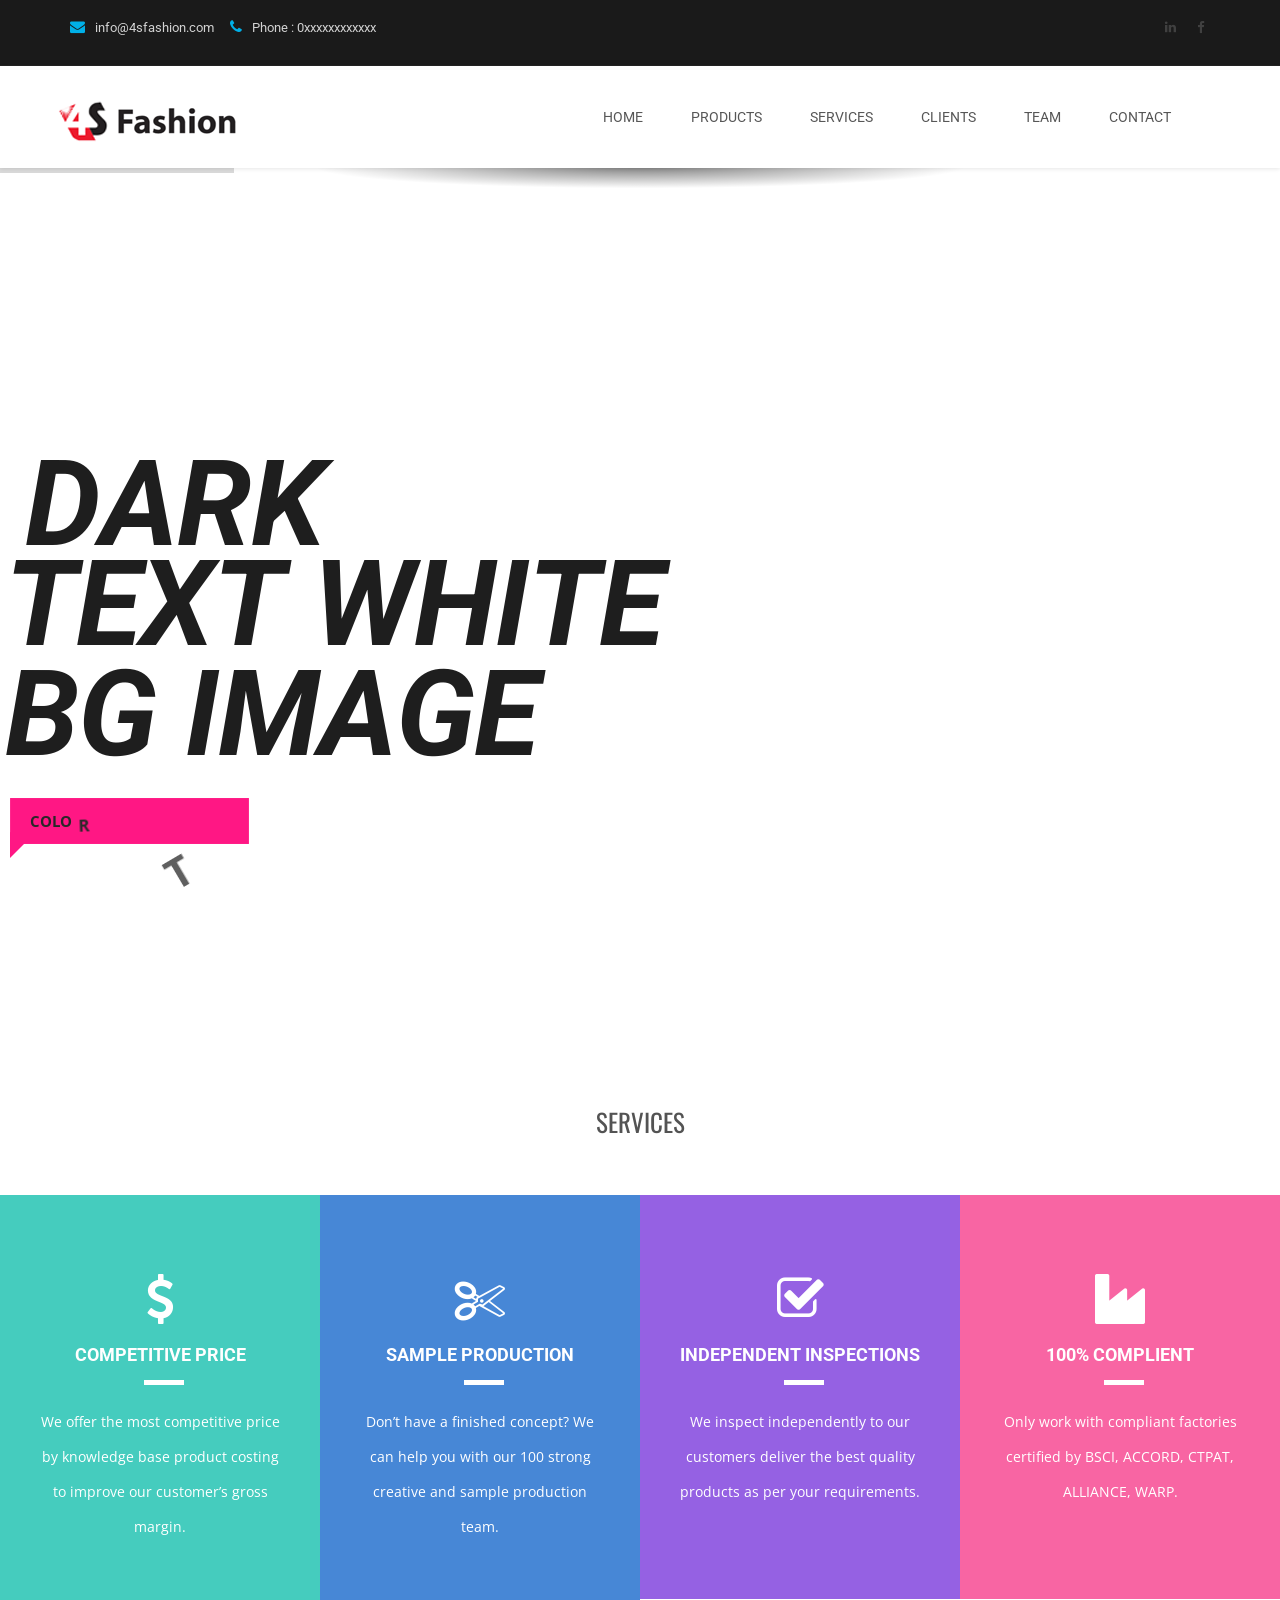
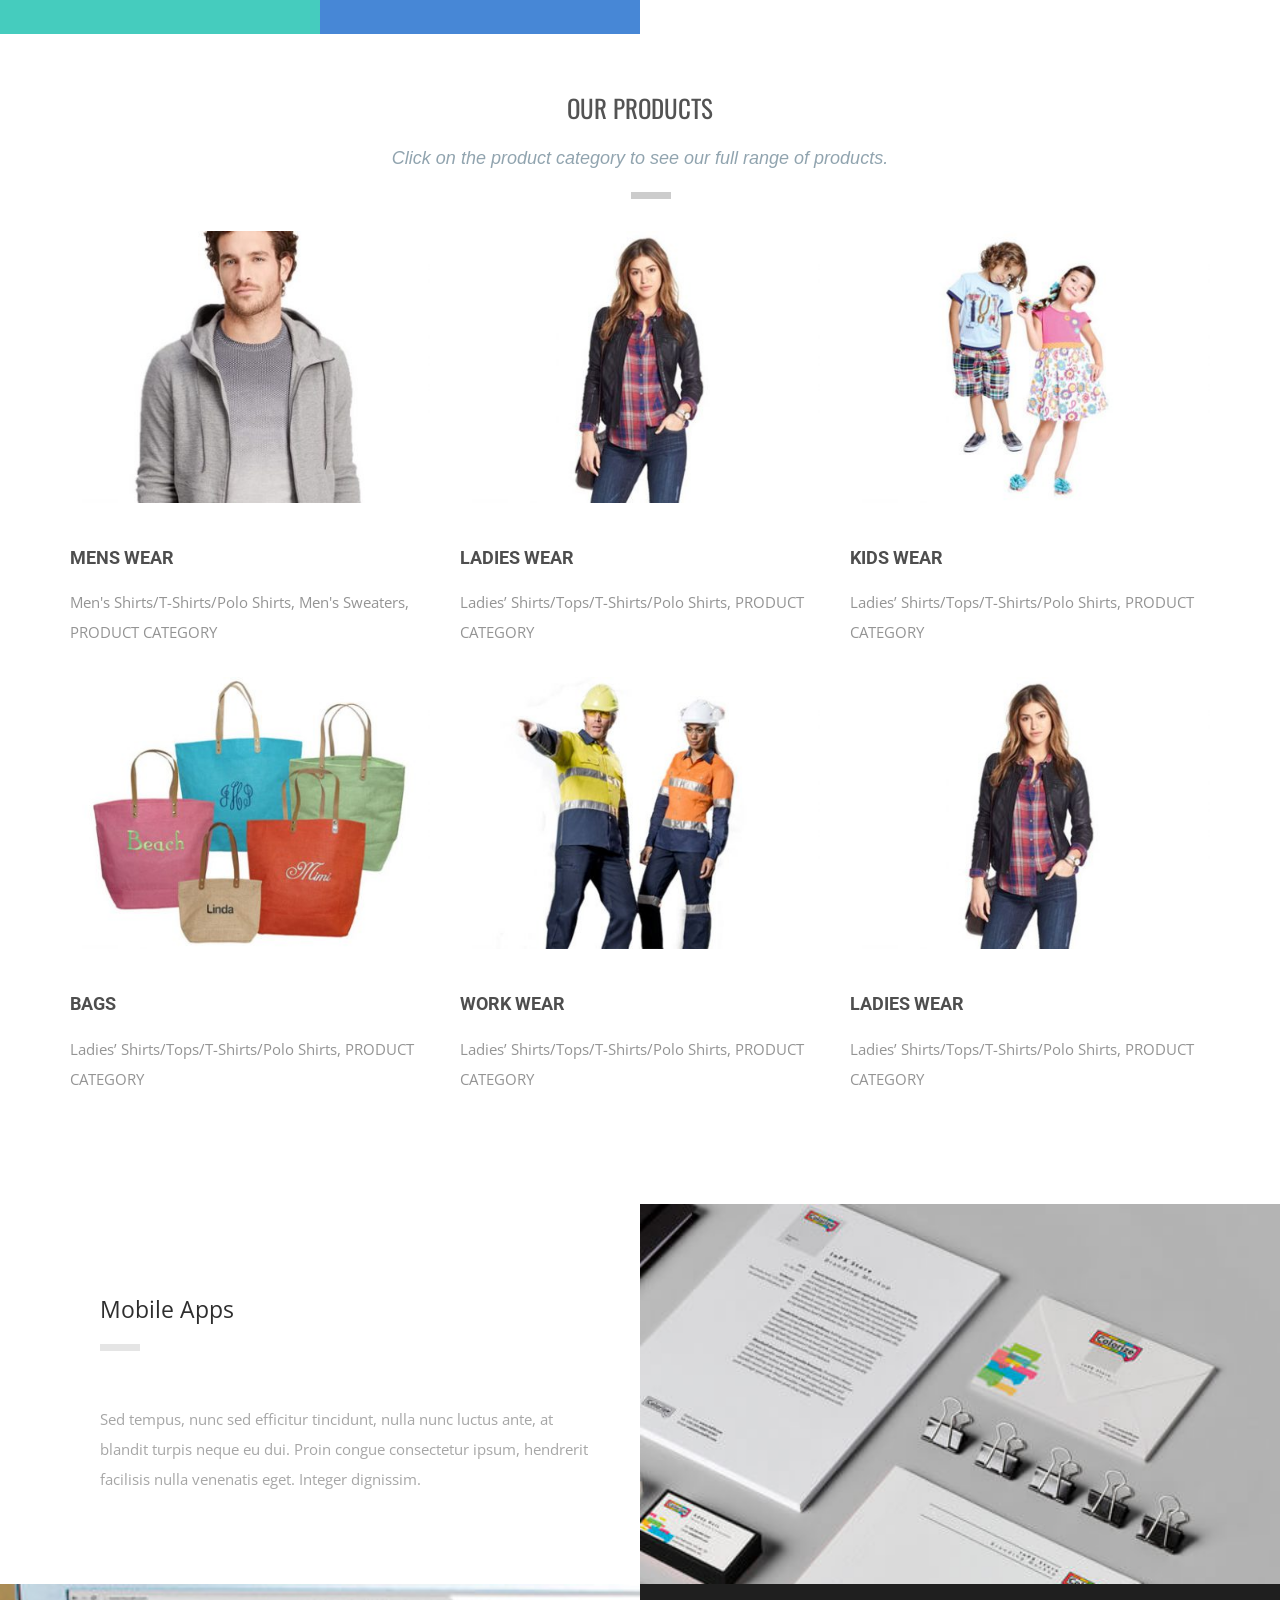
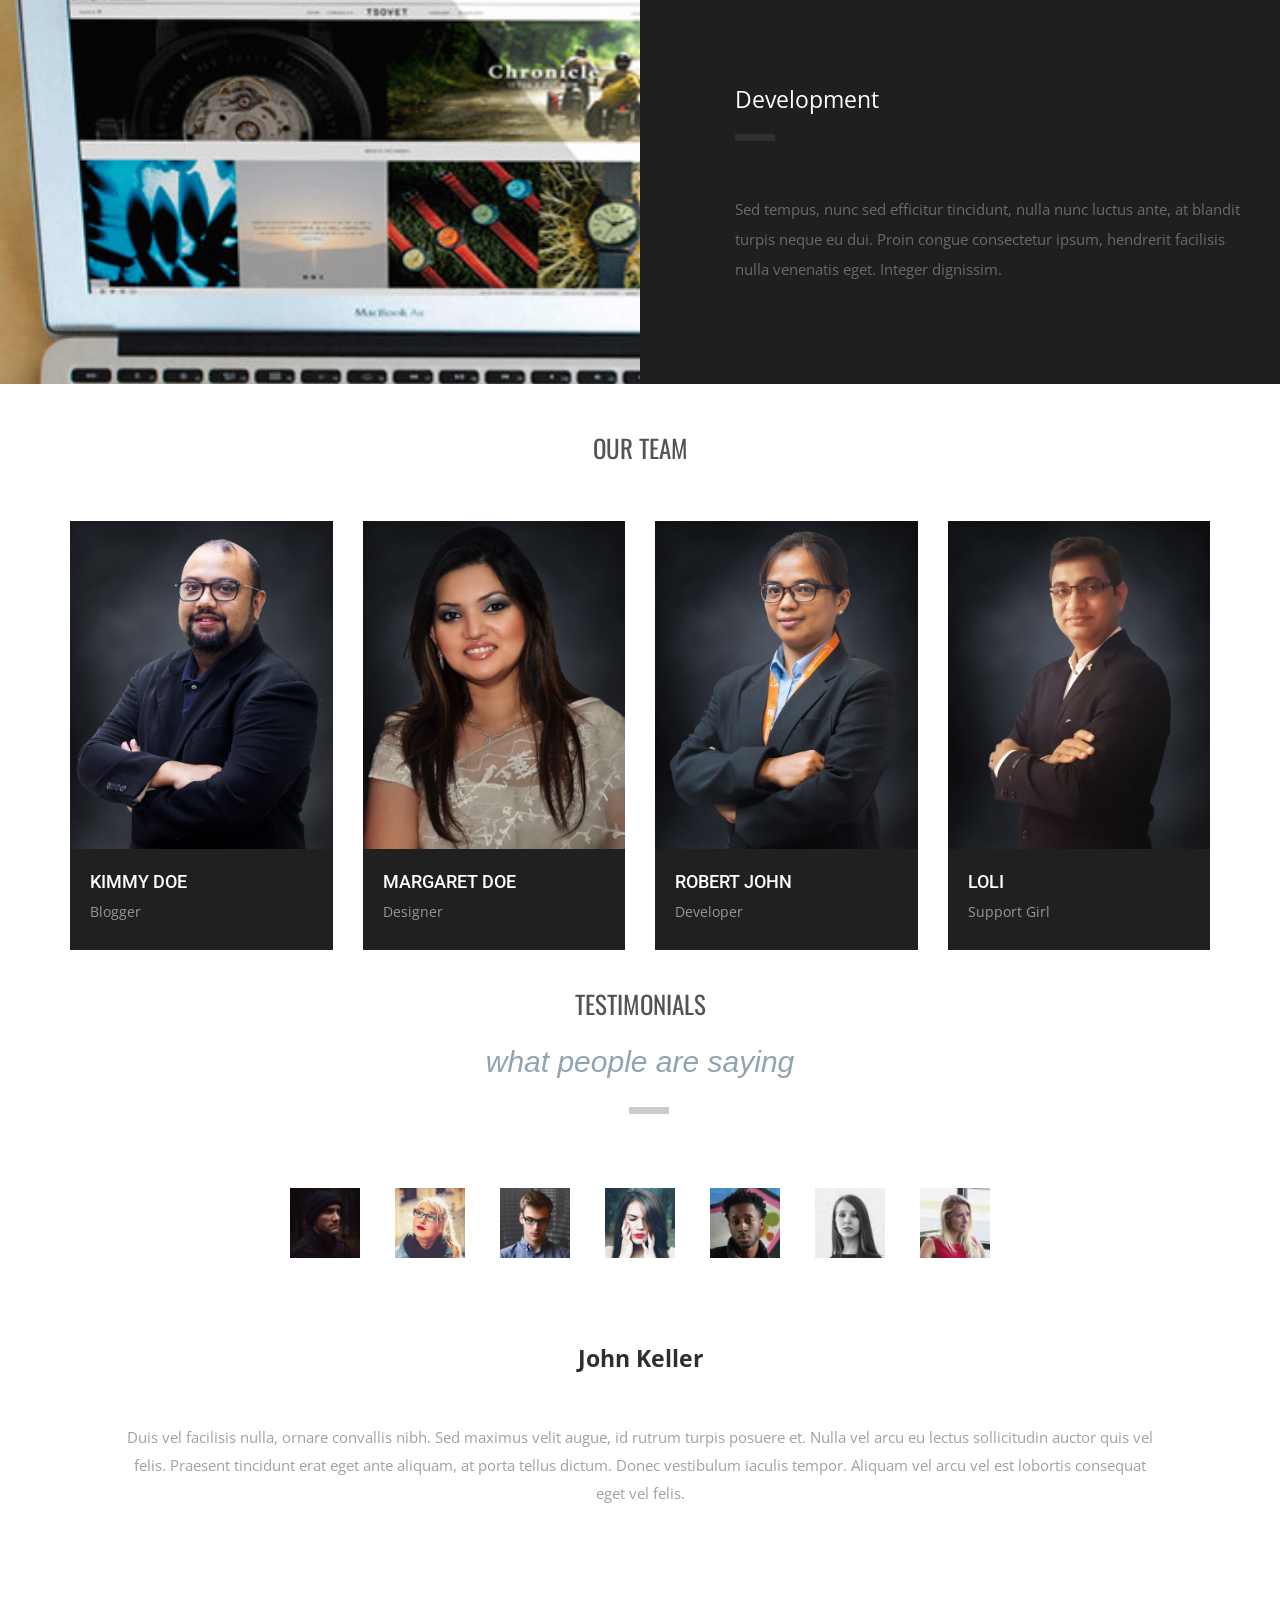
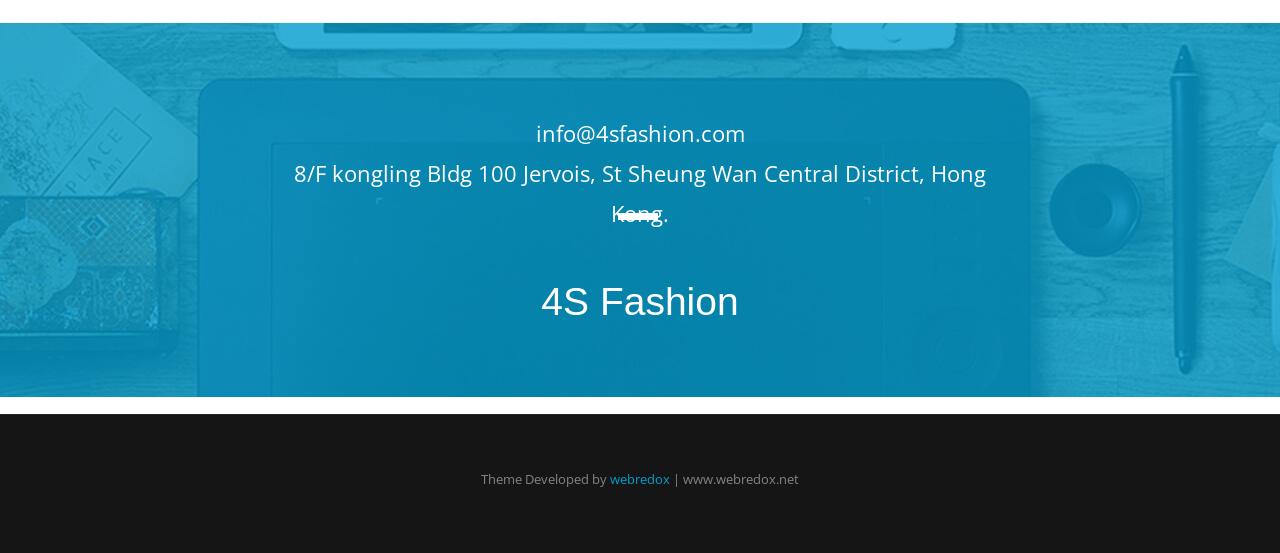
<file: desgin_1st/index-2.html>
<!DOCTYPE html>
<html lang="en">
	<head>
		<title>Bishop Multi-Purpose HTML Template By webRedox</title>
		<meta charset="utf-8">
		<meta name="viewport" content="width=device-width, initial-scale=1, maximum-scale=1, user-scalable=0">
		<meta name="description" content="">
		<meta name="author" content="">
		<link rel="shortcut icon" href="assets/images/fav.png">
		<!-- Web fonts -->
			<link href='https://fonts.googleapis.com/css?family=Roboto:400,100,300,500,700' rel='stylesheet' type='text/css'>
			<link href='https://fonts.googleapis.com/css?family=Oswald:400,300,700' rel='stylesheet' type='text/css'>
			<link href='https://fonts.googleapis.com/css?family=Open+Sans:400,300,600,700' rel='stylesheet' type='text/css'>
		<!-- Main css -->
			<link href="assets/css/main-style.css" rel="stylesheet">
			<link href="assets/css/settings.css" rel="stylesheet">
			<link href="assets/css/custom.css" rel="stylesheet">
	</head>

	<body class="">
		
		<!-- PRELOADER START -->
			<div id="preloader">
				<div class="loading">
					<div class="loading-center">
						<div class="loading-center-absolute">
							<div class="object" id="object_one"></div>
							<div class="object" id="object_two"></div>
							<div class="object" id="object_three"></div>
							<div class="object" id="object_four"></div>
							<div class="object" id="object_five"></div>
						</div>
					</div>
				 
				</div>
			</div>
		<!-- PRELOADER END -->
		
		<!-- Start Nav Section -->
			<div class="header-3">
				<!-- Static navbar -->
				<div class="top-line top-dark">
						<div class="container">
							<div class="row">
								<div class="col-md-6">
									<ul class="top-menu">
										<li><a class="" href="#"><i class="fa fa-envelope"></i> info@4sfashion.com</a></li>
										<li><a href="#"><i class="fa fa-phone"></i> Phone : 0xxxxxxxxxxxx</a></li>
									</ul>
								</div>
								<div class="col-md-6">
									<ul class="social-icons">
										<li><a class="linkedin" href="#"><i class="fa fa-linkedin"></i></a></li>
										<li><a class="facebook" href="#"><i class="fa fa-facebook"></i></a></li>
									</ul>
								</div>
							</div>
						</div>
					</div>
				<nav id="navigation" class="navbar navbar-default yamm css3-gradient1">
					
					<div class="container">
						<div class="row nav-row">
							<div class="">
								<div class="navbar-header">
									<button type="button" class="navbar-toggle" data-toggle="collapse" data-target=".navbar-collapse">
										<span class="icon-bar"></span>
										<span class="icon-bar"></span>
										<span class="icon-bar"></span>
									</button>
									<a class="navbar-brand" href="index.html"><img alt="" src="assets/images/logo.png"></a>
								</div>
							</div>
							<div class="">
								<div class="navbar-collapse collapse">
									<ul class="nav navbar-nav navbar-right">

										<li class="drop"><a href="#">Home</a>
										</li>
										<li class="drop"><a href="#">Products</a>
										</li>
										<li class="drop"><a href="#"><span></span>Services</a>
											
										</li>
										<li class="drop"><a href="#"><span></span>Clients</a>
										</li>
										<li class="drop"><a href="#">Team</a>
										</li>
										<li class="drop"><a href="#"><span></span>Contact</a>
										</li>

									</ul>
									
									
								</div>
								
							</div>
						</div>
					</div>
				</nav>
				
				<!-- filter menu search -->
				<div id="home-search" class="filter-menu-bottom">
					<div class="container">
						<div class="row">
							<div class="col-md-8 col-md-offset-2">
								<div class="filter-menu-box">
									<div class="input-group">
										<input type="text" id="quicksearch" class="form-control" placeholder="Type your search keyword here and hit Enter...">
										<span class="input-group-btn">
											<button class="btn btn-default search-button" type="button">
												<i class="fa fa-search"></i>
											</button>
										</span>
									</div><!-- /input-group -->
								</div>
							</div>
							<div class="col-md-2">
								<div class="filter-close-button">
									<a href="#">
										<span class="bar-1"></span>
										<span class="bar-2"></span>
									</a>
								</div>
							</div>
						</div>
					</div>
				</div>
			</div>
		<!-- End Nav Section -->
		
		
		<!-- Slider Start -->    	
			<div class="main-slider">
				<!--
				#################################
					- SLIDER START -
				#################################
				-->
				<div class="tp-banner-container">
					<div class="tp-banner" >
						<ul>						
							<!-- THE FIRST SLIDE -->
							<li data-transition="curtain-1" data-slotamount="7" data-masterspeed="700" data-title="Third Slide">
							
								<!-- THE CAPTIONS IN THIS SLDIE -->
								<img src="assets/images/slider_bg_one.jpg" alt=""  data-bgfit="cover" data-bgposition="center top" data-bgrepeat="no-repeat">
								
								<!-- LAYER 1 -->
								<div class="tp-caption One-twenty uppercase dark-black customin customout start"
									data-x="left"
									data-hoffset="-30"
									data-y="30"
									data-voffset="0"

									data-customin="x:0;y:0;z:0;rotationX:0;rotationY:0;rotationZ:0;scaleX:0;scaleY:0;skewX:0;skewY:0;opacity:0;transformPerspective:600;transformOrigin:50% 50%;"
									data-customout="x:0;y:0;z:0;rotationX:0;rotationY:0;rotationZ:0;scaleX:0;scaleY:0;skewX:0;skewY:0;opacity:0;transformPerspective:600;transformOrigin:50% 50%;"
									data-speed="1500"
									data-start="500"
									data-easing="Power3.easeInOut"
									data-splitin="chars"
									data-splitout="chars"
									data-elementdelay="0.08"
									data-endelementdelay="0.08"
									data-endspeed="300" > dark
								</div>
								
								<!-- LAYER 2 -->
								<div class="tp-caption One-twenty uppercase dark-black customin customout start"
									data-x="left"
									data-hoffset="-50"
									data-y="130"
									data-voffset="0"

									data-customin="x:0;y:0;z:0;rotationX:0;rotationY:0;rotationZ:0;scaleX:0;scaleY:0;skewX:0;skewY:0;opacity:0;transformPerspective:600;transformOrigin:50% 50%;"
									data-customout="x:0;y:0;z:0;rotationX:0;rotationY:0;rotationZ:0;scaleX:0;scaleY:0;skewX:0;skewY:0;opacity:0;transformPerspective:600;transformOrigin:50% 50%;"
									data-speed="1500"
									data-start="500"
									data-easing="Power3.easeInOut"
									data-splitin="chars"
									data-splitout="chars"
									data-elementdelay="0.08"
									data-endelementdelay="0.08"
									data-endspeed="300" > text white
								</div>
								
								<!-- LAYER 3 -->
								<div class="tp-caption One-twenty uppercase dark-black customin customout start"
									data-x="left"
									data-hoffset="-50"
									data-y="240"
									data-voffset="0"

									data-customin="x:0;y:0;z:0;rotationX:0;rotationY:0;rotationZ:0;scaleX:0;scaleY:0;skewX:0;skewY:0;opacity:0;transformPerspective:600;transformOrigin:50% 50%;"
									data-customout="x:0;y:0;z:0;rotationX:0;rotationY:0;rotationZ:0;scaleX:0;scaleY:0;skewX:0;skewY:0;opacity:0;transformPerspective:600;transformOrigin:50% 50%;"
									data-speed="1500"
									data-start="500"
									data-easing="Power3.easeInOut"
									data-splitin="chars"
									data-splitout="chars"
									data-elementdelay="0.08"
									data-endelementdelay="0.08"
									data-endspeed="300" > bg image
								</div>
								
								<!-- LAYER 4 -->
								<div class="tp-caption customin skewtoleft"
									data-x="left"
									data-hoffset="-45"
									data-y="580"
									data-customin="x:0;y:0;z:0;rotationX:0;rotationY:0;rotationZ:0;scaleX:0;scaleY:0;skewX:0;skewY:0;opacity:0;transformPerspective:600;transformOrigin:50% 50%;"
									data-speed="600"
									data-start="1900"
									data-easing="Back.easeOut"
									data-endspeed="400"
									data-endeasing="Back.easeIn"
									style="z-index: 2"><img src="assets/images/revolution/rev-custom-9.png" alt="">
								</div>
								
								<!-- LAYER 5 -->
								<div class="tp-caption black-light-15 skewfromleft customout"
									data-x="left"
									data-hoffset="-25"
									data-y="593"

									data-splitin="chars"
									data-elementdelay="0.1"
									data-start="2150"
									data-speed="800"
									data-easing="Power3.easeOut"
									data-customin="x:350;y:200;z:0;rotationX:0;rotationY:0;rotationZ:-120;scaleX:8;scaleY:8;skewX:0;skewY:0;opacity:0;transformPerspective:600;transformOrigin:220% 190%;"

									data-splitout="lines"
									data-endelementdelay="0"
									data-customout="x:0;y:0;z:0;rotationX:0;rotationY:0;rotationZ:640;scaleX:10;scaleY:10;skewX:0;skewY:0;opacity:0;transformPerspective:600;transformOrigin:50% 50%;"
									
									data-endspeed="800"
									data-endeasing="Power3.easeInOut"
									data-captionhidden="on"
									style="z-index: 6">COLOR TOOPTIP COOL HuH
								</div>
							</li>
							
							
							
							<!-- THE SECOND SLIDE -->
							<li data-transition="curtain-4" data-slotamount="7" data-masterspeed="700" data-title="Second Slide">
							
								<!-- THE CAPTIONS IN THIS SLDIE -->
								<img src="assets/images/slider_bg_two.jpg" alt=""  data-bgfit="cover" data-bgposition="center top" data-bgrepeat="no-repeat">
								
								<!-- LAYER 1 -->
								<div class="tp-caption One-twenty uppercase bright customin customout start"
									data-x="760"
									data-hoffset="-30"
									data-y="30"
									data-voffset="0"

									data-customin="x:0;y:0;z:0;rotationX:0;rotationY:0;rotationZ:0;scaleX:0;scaleY:0;skewX:0;skewY:0;opacity:0;transformPerspective:600;transformOrigin:50% 50%;"
									data-customout="x:0;y:0;z:0;rotationX:0;rotationY:0;rotationZ:0;scaleX:0;scaleY:0;skewX:0;skewY:0;opacity:0;transformPerspective:600;transformOrigin:50% 50%;"
									data-speed="1500"
									data-start="500"
									data-easing="Power3.easeInOut"
									data-splitin="chars"
									data-splitout="chars"
									data-elementdelay="0.08"
									data-endelementdelay="0.08"
									data-endspeed="300" > image
								</div>
								
								<!-- LAYER 2 -->
								<div class="tp-caption One-twenty uppercase bright customin customout start"
									data-x="745"
									data-hoffset="-30"
									data-y="130"
									data-voffset="0"

									data-customin="x:0;y:0;z:0;rotationX:0;rotationY:0;rotationZ:0;scaleX:0;scaleY:0;skewX:0;skewY:0;opacity:0;transformPerspective:600;transformOrigin:50% 50%;"
									data-customout="x:0;y:0;z:0;rotationX:0;rotationY:0;rotationZ:0;scaleX:0;scaleY:0;skewX:0;skewY:0;opacity:0;transformPerspective:600;transformOrigin:50% 50%;"
									data-speed="1500"
									data-start="500"
									data-easing="Power3.easeInOut"
									data-splitin="chars"
									data-splitout="chars"
									data-elementdelay="0.08"
									data-endelementdelay="0.08"
									data-endspeed="300" > with no
								</div>
								
								<!-- LAYER 3 -->
								<div class="tp-caption One-twenty uppercase bright customin customout start"
									data-x="750"
									data-hoffset="-30"
									data-y="235"
									data-voffset="0"

									data-customin="x:0;y:0;z:0;rotationX:0;rotationY:0;rotationZ:0;scaleX:0;scaleY:0;skewX:0;skewY:0;opacity:0;transformPerspective:600;transformOrigin:50% 50%;"
									data-customout="x:0;y:0;z:0;rotationX:0;rotationY:0;rotationZ:0;scaleX:0;scaleY:0;skewX:0;skewY:0;opacity:0;transformPerspective:600;transformOrigin:50% 50%;"
									data-speed="1500"
									data-start="500"
									data-easing="Power3.easeInOut"
									data-splitin="chars"
									data-splitout="chars"
									data-elementdelay="0.08"
									data-endelementdelay="0.08"
									data-endspeed="300" > overlay
								</div>
								
								<!-- LAYER 4 -->
								<div class="tp-caption customin skewtoleft"
									data-x="right"
									data-hoffset="75"
									data-y="580"
									data-customin="x:0;y:0;z:0;rotationX:0;rotationY:0;rotationZ:0;scaleX:0;scaleY:0;skewX:0;skewY:0;opacity:0;transformPerspective:600;transformOrigin:50% 50%;"
									data-speed="600"
									data-start="1900"
									data-easing="Back.easeOut"
									data-endspeed="400"
									data-endeasing="Back.easeIn"
									style="z-index: 2"><img src="assets/images/slider_bg_three.jpg" alt="">
								</div>
								
								<!-- LAYER 5 -->
								<div class="tp-caption black-light-15 skewfromleft customout"
									data-x="right"
									data-hoffset="60"
									data-y="593"

									data-splitin="chars"
									data-elementdelay="0.1"
									data-start="2150"
									data-speed="800"
									data-easing="Power3.easeOut"
									data-customin="x:350;y:200;z:0;rotationX:0;rotationY:0;rotationZ:-120;scaleX:8;scaleY:8;skewX:0;skewY:0;opacity:0;transformPerspective:600;transformOrigin:220% 190%;"

									data-splitout="lines"
									data-endelementdelay="0"
									data-customout="x:0;y:0;z:0;rotationX:0;rotationY:0;rotationZ:640;scaleX:10;scaleY:10;skewX:0;skewY:0;opacity:0;transformPerspective:600;transformOrigin:50% 50%;"
									
									data-endspeed="800"
									data-endeasing="Power3.easeInOut"
									data-captionhidden="on"
									style="z-index: 6">start using bishop right now
								</div>
							</li>
							
							<!-- THE THIRD SLIDE -->
							<li data-transition="papercut" data-slotamount="7" data-masterspeed="700" data-title="Intro Slide">
							
								<!-- THE CAPTIONS IN THIS SLDIE -->
								<img src="assets/images/revolution/slide_30.jpg" alt=""  data-bgfit="cover" data-bgposition="center top" data-bgrepeat="no-repeat">
								
								<!-- LAYER 1 -->
								<div class="tp-caption One-twenty uppercase bright customin customout start"
									data-x="left"
									data-hoffset="-30"
									data-y="30"
									data-voffset="0"

									data-customin="x:0;y:0;z:0;rotationX:0;rotationY:0;rotationZ:0;scaleX:0;scaleY:0;skewX:0;skewY:0;opacity:0;transformPerspective:600;transformOrigin:50% 50%;"
									data-customout="x:0;y:0;z:0;rotationX:0;rotationY:0;rotationZ:0;scaleX:0;scaleY:0;skewX:0;skewY:0;opacity:0;transformPerspective:600;transformOrigin:50% 50%;"
									data-speed="1500"
									data-start="500"
									data-easing="Power3.easeInOut"
									data-splitin="chars"
									data-splitout="chars"
									data-elementdelay="0.08"
									data-endelementdelay="0.08"
									data-endspeed="300" > CHOSE ALSO 
								</div>
								
								<!-- LAYER 2 -->
								<div class="tp-caption One-twenty uppercase bright customin customout start"
									data-x="left"
									data-hoffset="-30"
									data-y="130"
									data-voffset="0"

									data-customin="x:0;y:0;z:0;rotationX:0;rotationY:0;rotationZ:0;scaleX:0;scaleY:0;skewX:0;skewY:0;opacity:0;transformPerspective:600;transformOrigin:50% 50%;"
									data-customout="x:0;y:0;z:0;rotationX:0;rotationY:0;rotationZ:0;scaleX:0;scaleY:0;skewX:0;skewY:0;opacity:0;transformPerspective:600;transformOrigin:50% 50%;"
									data-speed="1500"
									data-start="500"
									data-easing="Power3.easeInOut"
									data-splitin="chars"
									data-splitout="chars"
									data-elementdelay="0.08"
									data-endelementdelay="0.08"
									data-endspeed="300" > A CREATIVE
								</div>
								
								<!-- LAYER 3 -->
								<div class="tp-caption One-twenty uppercase bright customin customout start"
									data-x="left"
									data-hoffset="-30"
									data-y="240"
									data-voffset="0"

									data-customin="x:0;y:0;z:0;rotationX:0;rotationY:0;rotationZ:0;scaleX:0;scaleY:0;skewX:0;skewY:0;opacity:0;transformPerspective:600;transformOrigin:50% 50%;"
									data-customout="x:0;y:0;z:0;rotationX:0;rotationY:0;rotationZ:0;scaleX:0;scaleY:0;skewX:0;skewY:0;opacity:0;transformPerspective:600;transformOrigin:50% 50%;"
									data-speed="1500"
									data-start="500"
									data-easing="Power3.easeInOut"
									data-splitin="chars"
									data-splitout="chars"
									data-elementdelay="0.08"
									data-endelementdelay="0.08"
									data-endspeed="300" > STYLE
								</div>
								
								<!-- LAYER 4 -->
								<div class="tp-caption customin skewtoleft"
									data-x="left"
									data-hoffset="-25"
									data-y="580"
									data-customin="x:0;y:0;z:0;rotationX:0;rotationY:0;rotationZ:0;scaleX:0;scaleY:0;skewX:0;skewY:0;opacity:0;transformPerspective:600;transformOrigin:50% 50%;"
									data-speed="600"
									data-start="1900"
									data-easing="Back.easeOut"
									data-endspeed="400"
									data-endeasing="Back.easeIn"
									style="z-index: 2"><img src="assets/images/revolution/rev-custom-8.png" alt="">
								</div>
								
								<!-- LAYER 5 -->
								<div class="tp-caption black-light-15 skewfromleft customout"
									data-x="left"
									data-hoffset="-10"
									data-y="593"

									data-splitin="chars"
									data-elementdelay="0.1"
									data-start="2150"
									data-speed="800"
									data-easing="Power3.easeOut"
									data-customin="x:350;y:200;z:0;rotationX:0;rotationY:0;rotationZ:-120;scaleX:8;scaleY:8;skewX:0;skewY:0;opacity:0;transformPerspective:600;transformOrigin:220% 190%;"

									data-splitout="lines"
									data-endelementdelay="0"
									data-customout="x:0;y:0;z:0;rotationX:0;rotationY:0;rotationZ:640;scaleX:10;scaleY:10;skewX:0;skewY:0;opacity:0;transformPerspective:600;transformOrigin:50% 50%;"
									
									data-endspeed="800"
									data-endeasing="Power3.easeInOut"
									data-captionhidden="on"
									style="z-index: 6">start using bishop right now
								</div>
							</li>
							
						</ul>
						<div class="tp-bannertimer"></div>	
					</div>
				</div>					
	        </div>
        <!-- Slider End -->	
		
		
		<!-- Start Welcome section -->
			<section id="welcome service_title">
				<div class="container">
					<div class="row">
						<div class="col-md-12">
							<div class="page-header text-center">
								<h1>Services</h1>
							</div>
						</div>
					</div>
				</div>
				
				<div class="container-fluid index2-welcome service_item">

					<div class="row">
						<div class="col-md-3 sc_contant_pd0">
							<div class="index2-color-back1">
								<div class="index2-welcome-content">
									<i class="fa fa-usd"></i>
									<h4><span>Competitive Price</span></h4>
									
									<p>
										We offer the most competitive price by knowledge base product costing to improve our customer’s gross margin.
									</p>
								</div>
							</div>
						</div>
						
						<div class="col-md-3 sc_contant_pd0">
							<div class="index2-color-back2">
								<div class="index2-welcome-content">
									<i class="fa fa-scissors"></i>
									<h4><span>Sample Production</span></h4>
									<p>
										Don’t have a finished concept? We can help you with our 100 strong creative and sample production team.
									</p>
								</div>
							</div>
						</div>
						
						<div class="col-md-3 sc_contant_pd0">
							<div class="index2-color-back3">
								<div class="index2-welcome-content">
									<i class="fa fa-check-square-o"></i>
									<h4><span>Independent Inspections</span></h4>
									<p>
										We inspect independently to our customers deliver the best quality products as per your requirements.
									</p>
								</div>
							</div>
						</div>

						<div class="col-md-3 sc_contant_pd0">
							<div class="index2-color-back4">
								<div class="index2-welcome-content">
									<i class="fa fa-industry"></i>
									<h4><span>100% Complient</span></h4>
									<p>
										Only work with compliant factories certified by BSCI, ACCORD, CTPAT, ALLIANCE, WARP.
									</p>
								</div>
							</div>
						</div>
					</div>

				</div>
			</section>
		<!--/ End Welcome section -->
		
		<!-- Start Why Us Section -->
			<section class="section-gap section_padding">
				<div class="container">
					<div class="row">
						<div class="col-md-10 col-md-offset-1">
							<div class="page-header custom-header-border text-center">
								<h1>Our products</h1>
								<p class="section_para_title_bottom">
									Click on the product category to see our full range of products.
									
								</p>
							</div>
						</div>
					</div>
					
					<div class="row top-80 section_padding">
						<div class="col-sm-4 section_bottom">
							<div class="team-member sc_contant">
								<ul class="team-iamge team-image-hover">
									<li>
										<figure>
											<img class="img-responsive" src="assets/images/first_product.jpg" alt="team-1">
											<figcaption>
												<ul class="team-social">
													<li>
														<a href="#"><i class="fa fa-twitter"></i></a>
													</li>
													<li>
														<a href="#"><i class="fa fa-tumblr"></i></a>
													</li>
													<li>
														<a href="#"><i class="fa fa-linkedin"></i></a>
													</li>
													<li>
														<a href="#"><i class="fa fa-flickr"></i></a>
													</li>
												</ul>
											</figcaption>
										</figure>
									</li>
								</ul>
								<div class="team-image-content">
									<h3>MENS WEAR</h3>
									<p>
										Men's Shirts/T-Shirts/Polo Shirts, Men's Sweaters, PRODUCT CATEGORY
									</p>
								</div>
							</div>        
						</div>
						
						<div class="col-sm-4 section_bottom">
							<div class="team-member sc_contant">
								<ul class="team-iamge team-image-hover">
									<li>
										<figure>
											<img class="img-responsive" src="assets/images/secend_product.jpg" alt="team-1">
											<figcaption>
												<ul class="team-social">
													<li>
														<a href="#"><i class="fa fa-twitter"></i></a>
													</li>
													<li>
														<a href="#"><i class="fa fa-tumblr"></i></a>
													</li>
													<li>
														<a href="#"><i class="fa fa-linkedin"></i></a>
													</li>
													<li>
														<a href="#"><i class="fa fa-flickr"></i></a>
													</li>
												</ul>
											</figcaption>
										</figure>
									</li>
								</ul>
								<div class="team-image-content">
									<h3>LADIES WEAR</h3>
									<p>
										Ladies’ Shirts/Tops/T-Shirts/Polo Shirts, PRODUCT CATEGORY
									</p>
								</div> 
							</div>        
						</div>
						
						<div class="col-sm-4 section_bottom">
							<div class="team-member sc_contant">
								<ul class="team-iamge team-image-hover">
									<li>
										<figure>
											<img class="img-responsive" src="assets/images/thrd_product.jpg" alt="team-1">
											<figcaption>
												<ul class="team-social">
													<li>
														<a href="#"><i class="fa fa-twitter"></i></a>
													</li>
													<li>
														<a href="#"><i class="fa fa-tumblr"></i></a>
													</li>
													<li>
														<a href="#"><i class="fa fa-linkedin"></i></a>
													</li>
													<li>
														<a href="#"><i class="fa fa-flickr"></i></a>
													</li>
												</ul>
											</figcaption>
										</figure>
									</li>
								</ul>
								<div class="team-image-content">
									<h3>KIDS WEAR</h3>
									<p>
										Ladies’ Shirts/Tops/T-Shirts/Polo Shirts, PRODUCT CATEGORY
									</p>
								</div>        
							</div>        
						</div>
						
						<div class="col-sm-4 section_bottom">
							<div class="team-member sc_contant">
								<ul class="team-iamge team-image-hover">
									<li>
										<figure>
											<img class="img-responsive" src="assets/images/forth_product.jpg" alt="team-1">
											<figcaption>
												<ul class="team-social">
													<li>
														<a href="#"><i class="fa fa-twitter"></i></a>
													</li>
													<li>
														<a href="#"><i class="fa fa-tumblr"></i></a>
													</li>
													<li>
														<a href="#"><i class="fa fa-linkedin"></i></a>
													</li>
													<li>
														<a href="#"><i class="fa fa-flickr"></i></a>
													</li>
												</ul>
											</figcaption>
										</figure>
									</li>
								</ul>
								<div class="team-image-content">
									<h3>BAGS</h3>
									<p>
										Ladies’ Shirts/Tops/T-Shirts/Polo Shirts, PRODUCT CATEGORY
									</p>
								</div>        
							</div>        
						</div>

						<div class="col-sm-4 section_bottom">
							<div class="team-member sc_contant">
								<ul class="team-iamge team-image-hover">
									<li>
										<figure>
											<img class="img-responsive" src="assets/images/fivth_product.jpg" alt="team-1">
											<figcaption>
												<ul class="team-social">
													<li>
														<a href="#"><i class="fa fa-twitter"></i></a>
													</li>
													<li>
														<a href="#"><i class="fa fa-tumblr"></i></a>
													</li>
													<li>
														<a href="#"><i class="fa fa-linkedin"></i></a>
													</li>
													<li>
														<a href="#"><i class="fa fa-flickr"></i></a>
													</li>
												</ul>
											</figcaption>
										</figure>
									</li>
								</ul>
								<div class="team-image-content">
									<h3>WORK WEAR</h3>
									<p>
										Ladies’ Shirts/Tops/T-Shirts/Polo Shirts, PRODUCT CATEGORY
									</p>
								</div>        
							</div>        
						</div>

						<div class="col-sm-4 section_bottom">
							<div class="team-member sc_contant">
								<ul class="team-iamge team-image-hover">
									<li>
										<figure>
											<img class="img-responsive" src="assets/images/secend_product.jpg" alt="team-1">
											<figcaption>
												<ul class="team-social">
													<li>
														<a href="#"><i class="fa fa-twitter"></i></a>
													</li>
													<li>
														<a href="#"><i class="fa fa-tumblr"></i></a>
													</li>
													<li>
														<a href="#"><i class="fa fa-linkedin"></i></a>
													</li>
													<li>
														<a href="#"><i class="fa fa-flickr"></i></a>
													</li>
												</ul>
											</figcaption>
										</figure>
									</li>
								</ul>
								<div class="team-image-content">
									<h3>LADIES WEAR</h3>
									<p>
										Ladies’ Shirts/Tops/T-Shirts/Polo Shirts, PRODUCT CATEGORY
									</p>
								</div>        
							</div>        
						</div>
					
					</div>
					
				</div>
				
				
				<div class="container-fluid test-1 top-80">
					<div class="row">
						<div class="col-md-6 custom-test">
							<div class="creative-dark-content">
								<h4><span>Mobile Apps</span></h4>
								
								<p>
								Sed tempus, nunc sed efficitur tincidunt, nulla nunc luctus ante, at blandit turpis 
								neque eu dui. Proin congue consectetur ipsum, hendrerit facilisis nulla 
								venenatis eget. Integer dignissim.
								</p>
							</div>
						</div>
					</div>
				</div>
				
				<div class="container-fluid test-2">
					<div class="row">
						<div class="col-md-6 col-md-offset-6 custom-test-2">
							<div class="creative-light-content">
								<h4><span>Development </span></h4>
								
								<p>
								Sed tempus, nunc sed efficitur tincidunt, nulla nunc luctus ante, at blandit turpis 
								neque eu dui. Proin congue consectetur ipsum, hendrerit facilisis nulla 
								venenatis eget. Integer dignissim.
								</p>
							</div>
						</div>
					</div>
				</div>
				
			</section>
		<!-- End Why Us Section -->
		<div class="team_sc_area_section">
			<div class="container">
				<div class="row">
						<div class="col-md-10 col-md-offset-1">
							<div class="page-header custom-header-border text-center">
								<h1>Our Team</h1>
							</div>
						</div>
					</div>
					<div class="row top-80 section_padding">
							<div class="col-md-3">
								<div class="team3-hover">
									<figure>
										<img src="assets/images/membar_one.jpg" alt="">
										<figcaption>
											<div class="team3-hover-content">
												<h5>laura doe</h5>
												
												<p>psd designer</p>
											</div>
											<div class="team3-hover-social">
												<ul>
													<li><a href="#"><i class="fa fa-twitter"></i></a></li>
													<li><a href="#"><i class="fa fa-linkedin"></i></a></li>
													<li><a href="#"><i class="fa fa-flickr"></i></a></li>
												</ul>
											</div>
										</figcaption>
									</figure>
									
									<div class="team3-firstrow-content-black">
										<h5>Kimmy Doe</h5>
										<p>Blogger</p>
									</div>
								</div>
							</div>
							<div class="col-md-3">
								<div class="team3-hover">
									<figure>
										<img src="assets/images/membar_two.jpg" alt="">
										<figcaption>
											<div class="team3-hover-content">
												<h5>laura doe</h5>
												
												<p>psd designer</p>
											</div>
											<div class="team3-hover-social">
												<ul>
													<li><a href="#"><i class="fa fa-twitter"></i></a></li>
													<li><a href="#"><i class="fa fa-linkedin"></i></a></li>
													<li><a href="#"><i class="fa fa-flickr"></i></a></li>
												</ul>
											</div>
										</figcaption>
									</figure>
									
									<div class="team3-firstrow-content-black">
										<h5>Margaret doe</h5>
										<p>Designer</p>
									</div>
								</div>
							</div>
							<div class="col-md-3">
								<div class="team3-hover">
									<figure>
										<img src="assets/images/membar_three.jpg" alt="">
										<figcaption>
											<div class="team3-hover-content">
												<h5>laura doe</h5>
												
												<p>psd designer</p>
											</div>
											<div class="team3-hover-social">
												<ul>
													<li><a href="#"><i class="fa fa-twitter"></i></a></li>
													<li><a href="#"><i class="fa fa-linkedin"></i></a></li>
													<li><a href="#"><i class="fa fa-flickr"></i></a></li>
												</ul>
											</div>
										</figcaption>
									</figure>
									
									<div class="team3-firstrow-content-black">
										<h5>Robert John</h5>
										<p>Developer</p>
									</div>
								</div>
							</div>
							<div class="col-md-3">
								<div class="team3-hover">
									<figure>
										<img src="assets/images/membar_four.jpg" alt="">
										<figcaption>
											<div class="team3-hover-content">
												<h5>laura doe</h5>
												
												<p>psd designer</p>
											</div>
											<div class="team3-hover-social">
												<ul>
													<li><a href="#"><i class="fa fa-twitter"></i></a></li>
													<li><a href="#"><i class="fa fa-linkedin"></i></a></li>
													<li><a href="#"><i class="fa fa-flickr"></i></a></li>
												</ul>
											</div>
										</figcaption>
									</figure>
									
									<div class="team3-firstrow-content-black">
										<h5>Loli</h5>
										<p>Support Girl</p>
									</div>
								</div>
							</div>
		</div>

			</div>
		</div>
		
		
		<!-- Start Testimonial section -->
			<section id="testimonial">
				<div class="container">
					<div class="row">
						<div class="col-md-12">
							<div class="page-header custom-header-border text-center">
								<h1>TESTIMONIALS</h1>
								
								<p>what people are saying</p>
								
							</div>
						</div>
					</div>
				</div>
			</section>
		<!--/ End Testimonial section -->
		
		<!-- Index2 Testimonial Section Content -->
			<div class="example">
				<div class="content">
					<div id="rev_slider_289_1_wrapper" class="rev_slider_wrapper fullwidthbanner-container" data-alias="our-team-carousel29" style="margin:0px auto;background-color:transparent;padding:0px;margin-top:0px;margin-bottom:0px;">
						<!-- START REVOLUTION SLIDER 5.1.4 auto mode -->
						<div id="rev_slider_289_1" class="rev_slider fullwidthabanner" style="display:none;" data-version="5.1.4">
							<ul>
								<!-- SLIDE  -->
								<li data-index="rs-939" data-transition="slideoverhorizontal" data-slotamount="default" data-easein="Power1.easeInOut" data-easeout="Power1.easeInOut" data-masterspeed="500" data-rotate="0" data-fstransition="fade" data-fsmasterspeed="500" data-fsslotamount="7" data-saveperformance="off" data-title="First" data-param1="" data-param2="" data-param3="" data-param4="" data-param5="" data-param6="" data-param7="" data-param8="" data-param9="" data-param10="" data-description="">
									
									<!-- LAYER NR. 1 -->
									<div class="tp-caption tp-shape tp-shapewrapper " 
										id="slide-939-layer-4" 
										data-x="['center','center','center','center']" 
										data-hoffset="['0','0','0','0']" 
										data-y="['middle','middle','middle','middle']" 
										data-voffset="['0','0','0','0']" 
										data-width="full" 
										data-height="full" 
										data-whitespace="nowrap" 
										data-transform_idle="o:1;" 
										data-transform_in="opacity:0;s:500;e:Power1.easeInOut;" 
										data-transform_out="opacity:0;s:1000;s:1000;" 
										data-start="500" 
										data-basealign="slide" 
										data-responsive_offset="off" 
										data-responsive="off" 
										style="z-index: 5;">
									</div>

									<!-- LAYER NR. 2 -->
									<div class="tp-caption Team-Name   tp-resizeme" 
										id="slide-939-layer-1" 
										data-x="['center','center','center','center']" 
										data-hoffset="['0','0','0','0']" 
										data-y="['top','top','top','top']" 
										data-voffset="['200','250','80','150']" 
										data-width="none" 
										data-height="none" 
										data-whitespace="nowrap" 
										data-transform_idle="o:1;" 
										data-transform_in="x:-50px;opacity:0;s:500;e:Power1.easeInOut;" 
										data-transform_out="x:50px;opacity:0;s:500;e:Power1.easeInOut;s:500;e:Power1.easeInOut;" 
										data-start="0" 
										data-splitin="none" 
										data-splitout="none" 
										data-responsive_offset="on" 
										style="z-index: 6; white-space: nowrap;">John Keller
									</div>

									<!-- LAYER NR. 4 -->
									<div class="tp-caption Team-Description   tp-resizeme" 
										id="slide-939-layer-3" 
										data-x="['center','center','center','center']" 
										data-hoffset="['0','0','0','0']" 
										data-y="['top','top','top','top']" 
										data-voffset="['300','0','80','0']" 
										data-fontsize="['18','18','15','15']" 
										data-lineheight="['28','28','25','25']" 
										data-height="none" 
										data-whitespace="normal" 
										data-transform_idle="o:1;rZ:360;" 
										data-transform_in="x:-50px;opacity:0;s:500;e:Power1.easeInOut;" 
										data-transform_out="x:50px;opacity:0;s:500;e:Power1.easeInOut;s:500;e:Power1.easeInOut;" 
										data-start="500" 
										data-splitin="none" 
										data-splitout="none" 
										data-responsive_offset="on" 
									>
									Duis vel facilisis nulla, ornare convallis nibh. Sed maximus velit augue, id rutrum turpis posuere et. Nulla vel arcu eu lectus sollicitudin auctor quis vel felis. Praesent tincidunt erat eget ante aliquam, at porta tellus dictum. Donec vestibulum iaculis tempor. Aliquam vel arcu vel est lobortis consequat eget vel felis. 
									</div>

								</li>
								<!-- SLIDE  -->
								<li data-index="rs-940" data-transition="slideoverhorizontal" data-slotamount="default" data-easein="Power1.easeInOut" data-easeout="Power1.easeInOut" data-masterspeed="500" data-rotate="0" data-saveperformance="off" data-title="Second" data-param1="" data-param2="" data-param3="" data-param4="" data-param5="" data-param6="" data-param7="" data-param8="" data-param9="" data-param10="" data-description="">
									
									<!-- LAYER NR. 1 -->
									<div class="tp-caption tp-shape tp-shapewrapper " 
										id="slide-940-layer-4" 
										data-x="['center','center','center','center']" 
										data-hoffset="['0','0','0','0']" 
										data-y="['middle','middle','middle','middle']" 
										data-voffset="['0','0','0','0']" 
										data-width="full" 
										data-height="full" 
										data-whitespace="nowrap" 
										data-transform_idle="o:1;" 
										data-transform_in="opacity:0;s:500;e:Power1.easeInOut;" 
										data-transform_out="opacity:0;s:1000;s:1000;" 
										data-start="500" data-basealign="slide" 
										data-responsive_offset="off" 
										data-responsive="off" 
										style="z-index: 5;">
									</div>

									<!-- LAYER NR. 2 -->
									<div class="tp-caption Team-Name   tp-resizeme" 
										id="slide-940-layer-1" 
										data-x="['center','center','center','center']" 
										data-hoffset="['0','0','0','0']" 
										data-y="['top','top','top','top']" 
										data-voffset="['200','250','80','150']" 
										data-width="none" 
										data-height="none" 
										data-whitespace="nowrap" 
										data-transform_idle="o:1;" 
										data-transform_in="x:-50px;opacity:0;s:500;e:Power1.easeInOut;" 
										data-transform_out="x:50px;opacity:0;s:500;e:Power1.easeInOut;s:500;e:Power1.easeInOut;" 
										data-start="0" 
										data-splitin="none" 
										data-splitout="none" 
										data-responsive_offset="on" 
									style="z-index: 6; white-space: nowrap;">Maria Meyers
									</div>


									<!-- LAYER NR. 4 -->
									<div class="tp-caption Team-Description   tp-resizeme" id="slide-940-layer-3" 
									data-x="['center','center','center','center']" 
									data-hoffset="['0','0','0','0']" 
									data-y="['top','top','top','top']" 
									data-voffset="['300','0','80','0']"  data-height="none" data-whitespace="normal" 
									data-transform_idle="o:1;rZ:360;" data-transform_in="x:-50px;opacity:0;s:500;e:Power1.easeInOut;" 
									data-transform_out="x:50px;opacity:0;s:500;e:Power1.easeInOut;s:500;e:Power1.easeInOut;" 
									data-start="500" data-splitin="none" data-splitout="none" data-responsive_offset="on" 
									style="z-index: 8; min-width: 640px; max-width: 640px; white-space: normal;">
									
									Duis vel facilisis nulla, ornare convallis nibh. Sed maximus velit augue, id rutrum turpis posuere et. Nulla vel arcu eu lectus sollicitudin auctor quis vel felis. Praesent tincidunt erat eget ante aliquam, at porta tellus dictum. Donec vestibulum iaculis tempor. Aliquam vel arcu vel est lobortis consequat eget vel felis. 
									</div>

								</li>
								<!-- SLIDE  -->
								<li data-index="rs-941" data-transition="slideoverhorizontal" data-slotamount="default" data-easein="Power1.easeInOut" data-easeout="Power1.easeInOut" data-masterspeed="500" data-rotate="0" data-saveperformance="off" data-title="Third" data-param1="" data-param2="" data-param3="" data-param4="" data-param5="" data-param6="" data-param7="" data-param8="" data-param9="" data-param10="" data-description="">
									
									<!-- LAYER NR. 1 -->
									<div class="tp-caption tp-shape tp-shapewrapper " id="slide-941-layer-4" 
									data-x="['center','center','center','center']" 
									data-hoffset="['0','0','0','0']" 
									data-y="['middle','middle','middle','middle']" 
									data-voffset="['0','0','0','0']" data-width="full" data-height="full" 
									data-whitespace="nowrap" data-transform_idle="o:1;" 
									data-transform_in="opacity:0;s:500;e:Power1.easeInOut;" 
									data-transform_out="opacity:0;s:1000;s:1000;" data-start="500" 
									data-basealign="slide" data-responsive_offset="off" data-responsive="off" 
									style="z-index: 5;">
									</div>

									<!-- LAYER NR. 2 -->
									<div class="tp-caption Team-Name   tp-resizeme" id="slide-941-layer-1" 
									data-x="['center','center','center','center']" 
									data-hoffset="['0','0','0','0']" 
									data-y="['top','top','top','top']" 
									data-voffset="['200','250','80','150']" 
									data-width="none" data-height="none" data-whitespace="nowrap" data-transform_idle="o:1;" 
									data-transform_in="x:-50px;opacity:0;s:500;e:Power1.easeInOut;" 
									data-transform_out="x:50px;opacity:0;s:500;e:Power1.easeInOut;s:500;e:Power1.easeInOut;" 
									data-start="0" data-splitin="none" data-splitout="none" data-responsive_offset="on" 
									style="z-index: 6; white-space: nowrap;">Phil Schwartz
									</div>

									

									<!-- LAYER NR. 4 -->
									<div class="tp-caption Team-Description   tp-resizeme" id="slide-941-layer-3" 
									data-x="['center','center','center','center']" 
									data-hoffset="['0','0','0','0']" 
									data-y="['top','top','top','top']" 
									data-voffset="['300','0','80','0']"  data-height="none" data-whitespace="normal" 
									data-transform_idle="o:1;rZ:360;" data-transform_in="x:-50px;opacity:0;s:500;e:Power1.easeInOut;" 
									data-transform_out="x:50px;opacity:0;s:500;e:Power1.easeInOut;s:500;e:Power1.easeInOut;" 
									data-start="500" data-splitin="none" data-splitout="none" data-responsive_offset="on" 
									style="z-index: 8; min-width: 640px; max-width: 640px; white-space: normal;">
									Duis vel facilisis nulla, ornare convallis nibh. Sed maximus velit augue, id rutrum turpis posuere et. Nulla vel arcu eu lectus sollicitudin auctor quis vel felis. Praesent tincidunt erat eget ante aliquam, at porta tellus dictum. Donec vestibulum iaculis tempor. Aliquam vel arcu vel est lobortis consequat eget vel felis. 
									</div>

								</li>
								<!-- SLIDE  -->
								<li data-index="rs-942" data-transition="slideoverhorizontal" data-slotamount="default" data-easein="Power1.easeInOut" data-easeout="Power1.easeInOut" data-masterspeed="500" data-rotate="0" data-saveperformance="off" data-title="Fourth" data-param1="" data-param2="" data-param3="" data-param4="" data-param5="" data-param6="" data-param7="" data-param8="" data-param9="" data-param10="" data-description="">
								   
									<!-- LAYER NR. 1 -->
									<div class="tp-caption tp-shape tp-shapewrapper " id="slide-942-layer-4" 
									data-x="['center','center','center','center']" 
									data-hoffset="['0','0','0','0']"
									data-y="['middle','middle','middle','middle']" data-voffset="['0','0','0','0']" 
									data-width="full" data-height="full" data-whitespace="nowrap" data-transform_idle="o:1;" 
									data-transform_in="opacity:0;s:500;e:Power1.easeInOut;" 
									data-transform_out="opacity:0;s:1000;s:1000;" data-start="500" data-basealign="slide" 
									data-responsive_offset="off" data-responsive="off" 
									style="z-index: 5;">
									</div>

									<!-- LAYER NR. 2 -->
									<div class="tp-caption Team-Name   tp-resizeme" id="slide-942-layer-1" 
									data-x="['center','center','center','center']" 
									data-hoffset="['0','0','0','0']" 
									data-y="['top','top','top','top']" 
									data-voffset="['200','250','80','150']" 
									data-width="none" data-height="none" data-whitespace="nowrap" data-transform_idle="o:1;" 
									data-transform_in="x:-50px;opacity:0;s:500;e:Power1.easeInOut;" 
									data-transform_out="x:50px;opacity:0;s:500;e:Power1.easeInOut;s:500;e:Power1.easeInOut;" 
									data-start="0" data-splitin="none" data-splitout="none" data-responsive_offset="on" 
									style="z-index: 6; white-space: nowrap;">Lisa Jameson
									</div>


									<!-- LAYER NR. 4 -->
									<div class="tp-caption Team-Description   tp-resizeme" id="slide-942-layer-3" 
									data-x="['center','center','center','center']" 
									data-hoffset="['0','0','0','0']"  
									data-y="['top','top','top','top']" 
									data-voffset="['300','0','80','0']"  data-height="none" data-whitespace="normal" 
									data-transform_idle="o:1;rZ:360;" data-transform_in="x:-50px;opacity:0;s:500;e:Power1.easeInOut;" 
									data-transform_out="x:50px;opacity:0;s:500;e:Power1.easeInOut;s:500;e:Power1.easeInOut;"
									data-start="500" data-splitin="none" data-splitout="none" data-responsive_offset="on" 
									style="z-index: 8; min-width: 640px; max-width: 640px; white-space: normal;">
									Duis vel facilisis nulla, ornare convallis nibh. Sed maximus velit augue, id rutrum turpis posuere et. Nulla vel arcu eu lectus sollicitudin auctor quis vel felis. Praesent tincidunt erat eget ante aliquam, at porta tellus dictum. Donec vestibulum iaculis tempor. Aliquam vel arcu vel est lobortis consequat eget vel felis. 
									</div>

								</li>
								<!-- SLIDE  -->
								<li data-index="rs-943" data-transition="slideoverhorizontal" data-slotamount="default" data-easein="Power1.easeInOut" data-easeout="Power1.easeInOut" data-masterspeed="500" data-rotate="0" data-saveperformance="off" data-title="Fifth" data-param1="" data-param2="" data-param3="" data-param4="" data-param5="" data-param6="" data-param7="" data-param8="" data-param9="" data-param10="" data-description="">
									
									<!-- LAYER NR. 1 -->
									<div class="tp-caption tp-shape tp-shapewrapper " id="slide-943-layer-4" 
									data-x="['center','center','center','center']" data-hoffset="['0','0','0','0']" 
									data-y="['middle','middle','middle','middle']" data-voffset="['0','0','0','0']" 
									data-width="full" data-height="full" data-whitespace="nowrap" data-transform_idle="o:1;" 
									data-transform_in="opacity:0;s:500;e:Power1.easeInOut;" 
									data-transform_out="opacity:0;s:1000;s:1000;" data-start="500" data-basealign="slide" 
									data-responsive_offset="off" data-responsive="off" 
									style="z-index: 5;">
									</div>

									<!-- LAYER NR. 2 -->
									<div class="tp-caption Team-Name   tp-resizeme" id="slide-943-layer-1" 
									data-x="['center','center','center','center']" 
									data-hoffset="['0','0','0','0']" 
									data-y="['top','top','top','top']" 
									data-voffset="['200','250','80','150']" 
									data-width="none" data-height="none" data-whitespace="nowrap" data-transform_idle="o:1;" 
									data-transform_in="x:-50px;opacity:0;s:500;e:Power1.easeInOut;" 
									data-transform_out="x:50px;opacity:0;s:500;e:Power1.easeInOut;s:500;e:Power1.easeInOut;" 
									data-start="0" data-splitin="none" data-splitout="none" data-responsive_offset="on" 
									style="z-index: 6; white-space: nowrap;">Tom Miller
									</div>


									<!-- LAYER NR. 4 -->
									<div class="tp-caption Team-Description   tp-resizeme" id="slide-943-layer-3" 
									data-x="['center','center','center','center']" 
									data-hoffset="['0','0','0','0']" 
									data-y="['top','top','top','top']" 
									data-voffset="['300','0','80','0']"  data-height="none" data-whitespace="normal" 
									data-transform_idle="o:1;rZ:360;" 
									data-transform_in="x:-50px;opacity:0;s:500;e:Power1.easeInOut;"
									data-transform_out="x:50px;opacity:0;s:500;e:Power1.easeInOut;s:500;e:Power1.easeInOut;" 
									data-start="500" data-splitin="none" data-splitout="none" 
									data-responsive_offset="on" style="z-index: 8;">
									Duis vel facilisis nulla, ornare convallis nibh. Sed maximus velit augue, id rutrum turpis posuere et. Nulla vel arcu eu lectus sollicitudin auctor quis vel felis. Praesent tincidunt erat eget ante aliquam, at porta tellus dictum. Donec vestibulum iaculis tempor. Aliquam vel arcu vel est lobortis consequat eget vel felis. 
									</div>

								</li>
								<!-- SLIDE  -->
								<li data-index="rs-944" data-transition="slideoverhorizontal" data-slotamount="default" data-easein="Power1.easeInOut" data-easeout="Power1.easeInOut" data-masterspeed="500" data-rotate="0" data-saveperformance="off" data-title="Sixth" data-param1="" data-param2="" data-param3="" data-param4="" data-param5="" data-param6="" data-param7="" data-param8="" data-param9="" data-param10="" data-description="">
									
									<!-- LAYER NR. 1 -->
									<div class="tp-caption tp-shape tp-shapewrapper " id="slide-944-layer-4" 
									data-x="['center','center','center','center']" 
									data-hoffset="['0','0','0','0']" 
									data-y="['middle','middle','middle','middle']" data-voffset="['0','0','0','0']" 
									data-width="full" data-height="full" data-whitespace="nowrap" data-transform_idle="o:1;" 
									data-transform_in="opacity:0;s:500;e:Power1.easeInOut;" 
									data-transform_out="opacity:0;s:1000;e:Power1.easeInOut;s:1000;e:Power1.easeInOut;" 
									data-start="500" data-basealign="slide" data-responsive_offset="off" data-responsive="off" 
									style="z-index: 5;">
									</div>

									<!-- LAYER NR. 2 -->
									<div class="tp-caption Team-Name   tp-resizeme" id="slide-944-layer-1" 
									data-x="['center','center','center','center']" 
									data-hoffset="['0','0','0','0']" 
									data-y="['top','top','top','top']" 
									data-voffset="['200','250','80','150']" 
									data-width="none" data-height="none" data-whitespace="nowrap" data-transform_idle="o:1;" 
									data-transform_in="x:-50px;opacity:0;s:500;e:Power1.easeInOut;" 
									data-transform_out="x:50px;opacity:0;s:500;e:Power1.easeInOut;s:500;e:Power1.easeInOut;" 
									data-start="0" data-splitin="none" data-splitout="none" data-responsive_offset="on" 
									style="z-index: 6; white-space: nowrap;">Jenny Lieblich
									</div>


									<!-- LAYER NR. 4 -->
									<div class="tp-caption Team-Description   tp-resizeme" id="slide-944-layer-3" 
									data-x="['center','center','center','center']" 
									data-hoffset="['0','0','0','0']" 
									data-y="['top','top','top','top']" 
									data-voffset="['300','0','80','0']" 
									data-height="none" data-whitespace="normal" data-transform_idle="o:1;rZ:360;" 
									data-transform_in="x:-50px;opacity:0;s:500;e:Power1.easeInOut;" 
									data-transform_out="x:50px;opacity:0;s:500;e:Power1.easeInOut;s:500;e:Power1.easeInOut;" 
									data-start="500" data-splitin="none" data-splitout="none" data-responsive_offset="on" 
									style="z-index: 8;">
									Duis vel facilisis nulla, ornare convallis nibh. Sed maximus velit augue, id rutrum turpis posuere et. Nulla vel arcu eu lectus sollicitudin auctor quis vel felis. Praesent tincidunt erat eget ante aliquam, at porta tellus dictum. Donec vestibulum iaculis tempor. Aliquam vel arcu vel est lobortis consequat eget vel felis. 
									</div>

								</li>
								<!-- SLIDE  -->
								<li data-index="rs-945" data-transition="slideoverhorizontal" data-slotamount="default" data-easein="Power1.easeInOut" data-easeout="Power1.easeInOut" data-masterspeed="500" data-rotate="0" data-saveperformance="off" data-title="Seventh" data-param1="" data-param2="" data-param3="" data-param4="" data-param5="" data-param6="" data-param7="" data-param8="" data-param9="" data-param10="" data-description="">
								  
									<!-- LAYER NR. 1 -->
									<div class="tp-caption tp-shape tp-shapewrapper " id="slide-945-layer-4" 
									data-x="['center','center','center','center']" data-hoffset="['0','0','0','0']" 
									data-y="['middle','middle','middle','middle']" data-voffset="['0','0','0','0']" 
									data-width="full" data-height="full" data-whitespace="nowrap" data-transform_idle="o:1;" 
									data-transform_in="opacity:0;s:500;e:Power1.easeInOut;" 
									data-transform_out="opacity:0;s:1000;e:Power1.easeInOut;s:1000;e:Power1.easeInOut;" 
									data-start="500" data-basealign="slide" data-responsive_offset="off" data-responsive="off" 
									style="z-index: 5;">
									</div>

									<!-- LAYER NR. 2 -->
									<div class="tp-caption Team-Name   tp-resizeme" id="slide-945-layer-1" 
									data-x="['center','center','center','center']" 
									data-hoffset="['0','0','0','0']" 
									data-y="['top','top','top','top']" 
									data-voffset="['200','250','80','150']" 
									data-fontsize="['70','70','50','50']" data-lineheight="['70','70','50','50']" 
									data-width="none" data-height="none" data-whitespace="nowrap" data-transform_idle="o:1;" 
									data-transform_in="x:-50px;opacity:0;s:500;e:Power1.easeInOut;" data-transform_out="x:50px;opacity:0;s:500;e:Power1.easeInOut;s:500;e:Power1.easeInOut;" data-start="0" data-splitin="none" data-splitout="none" 
									data-responsive_offset="on" style="z-index: 6; white-space: nowrap;">Maria Peters
									</div>

									<!-- LAYER NR. 4 -->
									<div class="tp-caption Team-Description   tp-resizeme" id="slide-945-layer-3" 
									data-x="['center','center','center','center']" 
									data-hoffset="['0','0','0','0']" 
									data-y="['top','top','top','top']" 
									data-voffset="['300','0','80','0']"
									data-height="none" data-whitespace="normal" data-transform_idle="o:1;rZ:360;" 
									data-transform_in="x:-50px;opacity:0;s:500;e:Power1.easeInOut;" 
									data-transform_out="x:50px;opacity:0;s:500;e:Power1.easeInOut;s:500;e:Power1.easeInOut;" 
									data-start="500" data-splitin="none" data-splitout="none" data-responsive_offset="on" 
									style="z-index: 8;">
									Duis vel facilisis nulla, ornare convallis nibh. Sed maximus velit augue, id rutrum turpis posuere et. Nulla vel arcu eu lectus sollicitudin auctor quis vel felis. Praesent tincidunt erat eget ante aliquam, at porta tellus dictum. Donec vestibulum iaculis tempor. Aliquam vel arcu vel est lobortis consequat eget vel felis. 
									</div>

									
								</li>
							</ul>
							<div class="tp-static-layers">

								<!-- LAYER NR. 1 -->
								<div class="tp-caption tp-shape tp-shapewrapper  tp-static-layer" id="slide-134-layer-1" 
								data-x="['center','center','center','center']" data-hoffset="['0','0','0','0']" 
								data-y="['top','top','top','top']" data-voffset="['0','0','0','0']" data-width="full" 
								data-height="['100','100','100','50']" data-whitespace="nowrap" data-transform_idle="o:1;" 
								data-transform_in="y:top;s:1000;e:Power2.easeInOut;" data-transform_out="opacity:0;s:300;s:300;" 
								data-start="0" data-basealign="slide" data-responsive_offset="off" data-responsive="off" 
								data-startslide="0" data-endslide="6" 
								style="z-index: 5;">
								</div>

								<!-- LAYER NR. 2 -->
								<div class="tp-caption Team-Thumb   tp-resizeme tp-static-layer" id="slide-134-layer-2" 
								data-x="['center','center','center','center']" data-hoffset="['-315','-315','-315','-180']" 
								data-y="['top','top','top','top']" data-voffset="['30','30','30','10']" data-width="none" 
								data-height="none" data-whitespace="nowrap" data-transform_idle="o:1;sX:0.5;sY:0.5;" 
								data-transform_hover="o:1;sX:1.01;sY:1.01;skX:0px;skY:0px;rX:0;rY:0;rZ:0;z:0;s:500;e:Power2.easeInOut;" 
								data-style_hover="c:rgba(255, 255, 255, 1.00);br:0 0 0px 0;" 
								data-transform_in="opacity:0;s:300;e:Power2.easeInOut;" data-transform_out="opacity:0;s:300;s:300;" 
								data-start="500" data-actions='[{"event":"mouseenter","action":"jumptoslide","slide":"rs-939","delay":""}]' 
								data-basealign="slide" data-responsive_offset="on" data-startslide="0" 
								data-endslide="6" style="z-index: 6; line-height: 22px;cursor:pointer;">
								<img src="assets/images/team/carousel/team_thumb7.jpg" alt="" width="300" height="300" 
								data-ww="['140px','140px','140px','80px']" data-hh="['140px','140px','140px','80px']" data-no-retina>
								</div>

								<!-- LAYER NR. 3 -->
								<div class="tp-caption   tp-resizeme tp-static-layer" id="slide-134-layer-3" 
								data-x="['center','center','center','center']" data-hoffset="['-210','-210','-210','-120']" 
								data-y="['top','top','top','top']" data-voffset="['30','30','30','10']" data-width="none" 
								data-height="none" data-whitespace="nowrap" data-transform_idle="o:1;sX:0.5;sY:0.5;" 
								data-transform_hover="o:1;sX:1.01;sY:1.01;rX:0;rY:0;rZ:0;z:0;s:500;e:Power2.easeInOut;" 
								data-style_hover="c:rgba(0, 0, 0, 1.00);" data-transform_in="opacity:0;s:300;e:Power2.easeInOut;" 
								data-transform_out="opacity:0;s:300;s:300;" data-start="500" 
								data-actions='[{"event":"mouseenter","action":"jumptoslide","slide":"rs-940","delay":""}]' 
								data-basealign="slide" data-responsive_offset="on" data-startslide="0" 
								data-endslide="6" style="z-index: 7;cursor:pointer;">
								<img src="assets/images/team/carousel/team_thumb4.jpg" alt="" width="300" height="300" 
								data-ww="['140px','140px','140px','80px']" data-hh="['140px','140px','140px','80px']" data-no-retina>
								</div>

								<!-- LAYER NR. 4 -->
								<div class="tp-caption   tp-resizeme tp-static-layer" id="slide-134-layer-4" 
								data-x="['center','center','center','center']" data-hoffset="['-105','-105','-105','-60']" 
								data-y="['top','top','top','top']" data-voffset="['30','30','30','10']" data-width="none" 
								data-height="none" data-whitespace="nowrap" data-transform_idle="o:1;sX:0.5;sY:0.5;" 
								data-transform_hover="o:1;sX:1.01;sY:1.01;rX:0;rY:0;rZ:0;z:0;s:500;e:Power2.easeInOut;" 
								data-style_hover="c:rgba(255, 255, 255, 1.00);" 
								data-transform_in="opacity:0;s:300;e:Power2.easeInOut;" data-transform_out="opacity:0;s:300;s:300;" 
								data-start="500" 
								data-actions='[{"event":"mouseenter","action":"jumptoslide","slide":"rs-941","delay":""}]' 
								data-basealign="slide" data-responsive_offset="on" data-startslide="0" 
								data-endslide="6" style="z-index: 8;cursor:pointer;">
								<img src="assets/images/team/carousel/team_thumb9.jpg" alt="" width="300" height="300" 
								data-ww="['140px','140px','140px','80px']" data-hh="['140px','140px','140px','80px']" data-no-retina>
								</div>

								<!-- LAYER NR. 5 -->
								<div class="tp-caption   tp-resizeme tp-static-layer"
								id="slide-134-layer-5" data-x="['center','center','center','center']" 
								data-hoffset="['0','0','0','0']" data-y="['top','top','top','top']" 
								data-voffset="['30','30','30','10']" data-width="none" data-height="none" data-whitespace="nowrap" 
								data-transform_idle="o:1;sX:0.5;sY:0.5;"
								data-transform_hover="o:1;sX:1.01;sY:1.01;rX:0;rY:0;rZ:0;z:0;s:500;e:Power2.easeInOut;" 
								data-style_hover="c:rgba(255, 255, 255, 1.00);" 
								data-transform_in="opacity:0;s:300;e:Power2.easeInOut;" data-transform_out="opacity:0;s:300;s:300;" 
								data-start="500" 
								data-actions='[{"event":"mouseenter","action":"jumptoslide","slide":"rs-942","delay":""}]' 
								data-basealign="slide" 
								data-responsive_offset="on" data-startslide="0" data-endslide="6" style="z-index: 9;cursor:pointer;">
								<img src="assets/images/team/carousel/team_thumb5.jpg" alt="" width="300" height="300" 
								data-ww="['140px','140px','140px','80px']" data-hh="['140px','140px','140px','80px']" data-no-retina>
								</div>

								<!-- LAYER NR. 6 -->
								<div class="tp-caption   tp-resizeme tp-static-layer" id="slide-134-layer-6" 
								data-x="['center','center','center','center']" data-hoffset="['105','105','105','60']" 
								data-y="['top','top','top','top']" data-voffset="['30','30','30','10']" data-width="none" 
								data-height="none" data-whitespace="nowrap" data-transform_idle="o:1;sX:0.5;sY:0.5;" 
								data-transform_hover="o:1;sX:1.01;sY:1.01;rX:0;rY:0;rZ:0;z:0;s:500;e:Power2.easeInOut;" 
								data-style_hover="c:rgba(255, 255, 255, 1.00);" 
								data-transform_in="opacity:0;s:300;e:Power2.easeInOut;" data-transform_out="opacity:0;s:300;s:300;" 
								data-start="500" 
								data-actions='[{"event":"mouseenter","action":"jumptoslide","slide":"rs-943","delay":""}]' 
								data-basealign="slide" data-responsive_offset="on" data-startslide="0" 
								data-endslide="6" style="z-index: 10;cursor:pointer;">
								<img src="assets/images/team/carousel/team_thumb6.jpg" alt="" width="300" height="300" 
								data-ww="['140px','140px','140px','80px']" data-hh="['140px','140px','140px','80px']" data-no-retina>
								</div>

								<!-- LAYER NR. 7 -->
								<div class="tp-caption   tp-resizeme tp-static-layer" id="slide-134-layer-7" 
								data-x="['center','center','center','center']" data-hoffset="['210','210','210','120']" 
								data-y="['top','top','top','top']" data-voffset="['30','30','30','10']" data-width="none" 
								data-height="none" data-whitespace="nowrap" data-transform_idle="o:1;sX:0.5;sY:0.5;" 
								data-transform_hover="o:1;sX:1.01;sY:1.01;rX:0;rY:0;rZ:0;z:0;s:500;e:Power2.easeInOut;" 
								data-style_hover="c:rgba(255, 255, 255, 1.00);" 
								data-transform_in="opacity:0;s:300;e:Power2.easeInOut;" data-transform_out="opacity:0;s:300;s:300;" 
								data-start="500" 
								data-actions='[{"event":"mouseenter","action":"jumptoslide","slide":"rs-944","delay":""}]' 
								data-basealign="slide" data-responsive_offset="on" data-startslide="0" data-endslide="6" 
								style="z-index: 11;cursor:pointer;">
								<img src="assets/images/team/carousel/team_thumb3.jpg" alt="" width="300" height="300" 
								data-ww="['140px','140px','140px','80px']" data-hh="['140px','140px','140px','80px']" data-no-retina>
								</div>

								<!-- LAYER NR. 8 -->
								<div class="tp-caption   tp-resizeme tp-static-layer" 
								id="slide-134-layer-8" data-x="['center','center','center','center']" 
								data-hoffset="['315','315','315','180']" data-y="['top','top','top','top']" 
								data-voffset="['30','30','30','10']" data-width="none" data-height="none" 
								data-whitespace="nowrap" data-transform_idle="o:1;sX:0.5;sY:0.5;" 
								data-transform_hover="o:1;sX:1.01;sY:1.01;rX:0;rY:0;rZ:0;z:0;s:500;e:Power2.easeInOut;" 
								data-style_hover="c:rgba(255, 255, 255, 1.00);" 
								data-transform_in="opacity:0;s:300;e:Power2.easeInOut;" data-transform_out="opacity:0;s:300;s:300;" 
								data-start="500" 
								data-actions='[{"event":"mouseenter","action":"jumptoslide","slide":"rs-945","delay":""}]' 
								data-basealign="slide" data-responsive_offset="on" data-startslide="0" 
								data-endslide="6" style="z-index: 12;cursor:pointer;">
								<img src="assets/images/team/carousel/team_thumb2.jpg" alt="" width="300" height="300" 
								data-ww="['140px','140px','140px','80px']" data-hh="['140px','140px','140px','80px']" data-no-retina>
								</div>
							</div>
							<div class="tp-bannertimer tp-bottom" style="visibility: hidden !important;"></div>
						</div>
					</div>
					<!-- END REVOLUTION SLIDER -->
				 
				</div>
			</div>
		<!--/ Index2 Testimonial Section Content -->
		
		<!-- Start Banner Section -->
			<section id="banner-1">
				<div class="banner-1-back">
					<div class="container">
						<div class="row">
							<div class="col-md-8 col-md-offset-2">
								<div class="banner-1-content item text-center">
									<h4>
										<span>
										info@4sfashion.com <br>
										 8/F kongling Bldg 100 Jervois, St Sheung Wan Central District, Hong Kong.
										</span>
									</h4>
									
									<a href="index-2.html"><h2 class="fashion_sc_title">
									4S Fashion</h2></a>
								</div>
							</div>
						</div>
					</div>
				</div>
			</section>
		<!-- End Banner Section -->
		
		
			<div class="footer-bottom">
				<div class="container">
					<div class="row">
						<div class="col-md-12 text-center">
							<p>Theme Developed by <span>webredox</span> | www.webredox.net</p>
						</div>
					</div>
				</div>
			</div>
		
		
		<!-- Back To Top Button -->
			<div id="back-top">
				<a href="#home" class="scroll"></a>
			</div>
		<!-- End Back To Top Button -->

		<!-- ============ Js Files ============ -->
		    <!-- Placed at the end of the document so the pages load faster -->
			<!-- main js -->

			<script src="assets/js/jquery-1.11.3.min.js"></script>
			<script src="assets/js/bootstrap.min.js"></script>	
				
				<script src="assets/js/slider/custom-revolution.js"></script>
				
				<script src="assets/js/slider/index2-carousel.js"></script>
				
			<script src="assets/js/menu/jquery.sticky.js"></script>
			<script src="assets/js/modernizr.custom.js"></script>	
			<script src="assets/js/classie.js"></script>	
			<script src="assets/js/owl.carousel.min.js"></script>
			<script src="assets/js/jquery.easypiechart.min.js"></script>	
			<script src="assets/js/jquery.liquid-slider.js"></script>	
			<script src="assets/js/jquery.backstretch.min.js"></script>	   

		<!-- Custom Script -->		
			<script src="assets/js/search-script.js"></script>
			<script src="assets/js/click-icon-home.js"></script>
			<script src="assets/js/menu/nav-sticky-custom.js"></script>
			<script src="assets/js/main.js"></script>
			
	</body>
</html>
</file>
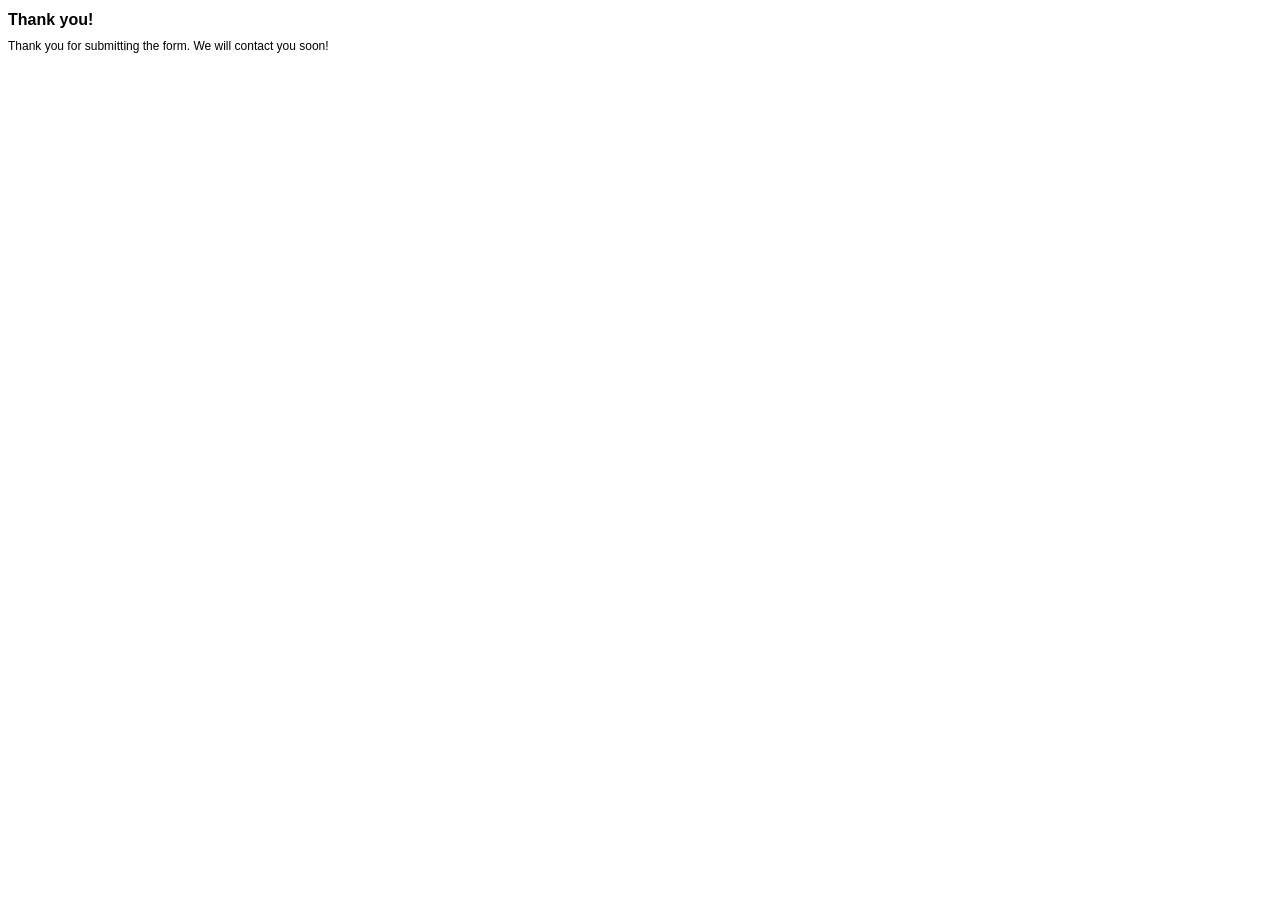
<file: desgin_1st/assets/php/contact-form-thank-you.html>
<!DOCTYPE HTML PUBLIC "-//W3C//DTD HTML 4.01 Transitional//EN" "http://www.w3.org/TR/html4/loose.dtd"> 
<html>
<head>
	<title>Thank you!</title>
<!-- define some style elements-->
<style>
h1
{
	font-family : Arial, Helvetica, sans-serif;
	font-size : 16px;
    font-weight : bold;
}
label,a,body
{
	font-family : Arial, Helvetica, sans-serif;
	font-size : 12px; 
}

</style>	
<!-- a helper script for vaidating the form-->
</head>	
</head>

<body>
<h1>Thank you!</h1>
Thank you for submitting the form. We will contact you soon!


</body>
</html>
</file>
<file: desgin_1st/assets/css/main-style.css>
@charset "utf-8";

/*
	[ Shortcode Stylesheet ]
	<?xml version="1.0" encoding="UTF-8"?>

	Theme Name: Bishop
	Version: 1.0.0
	Author: webRedox
	Author URI: 
	Description:Multi-Purpose Theme by webRedox
*/


@import "font-awesome.min.css";
@import "bootstrap.min.css";
@import "nav-media.css";
@import "media.css";
@import "component.css";
@import "owl.carousel.css";
@import "owl.theme.css";
@import "owl.transitions.css";
@import "revolution-slider/settings.css";
@import "revolution-slider/extralayers.css";
@import "revolution-slider/revolution-style.css";
@import "slick.css";
@import "thumbelina.css";
@import "cloud-zoom.css";
@import "ytplayer.css";
@import "style.css";
@import "magnific-popup.css";
@import "jquery.bxslider.css";
@import "liquid-slider.css";
@import "animate.css";
</file>
<file: desgin_1st/assets/css/settings.css>
/*-----------------------------------------------------------------------------

-	Revolution Slider 5.0 Default Style Settings -

Screen Stylesheet

version:   	5.0.0
date:      	29/10/15
author:		themepunch
email:     	info@themepunch.com
website:   	http://www.themepunch.com
-----------------------------------------------------------------------------*/


@font-face {
  font-family: 'revicons';
  src: url('../fonts/revicons/revicons.eot?5510888');
  src: url('../fonts/revicons/revicons.eot?5510888#iefix') format('embedded-opentype'),
       url('../fonts/revicons/revicons.woff?5510888') format('woff'),
       url('../fonts/revicons/revicons.ttf?5510888') format('truetype'),
       url('../fonts/revicons/revicons.svg?5510888#revicons') format('svg');
  font-weight: normal;
  font-style: normal;
}

 [class^="revicon-"]:before, [class*=" revicon-"]:before {
  font-family: "revicons";
  font-style: normal;
  font-weight: normal;
  speak: none;
  display: inline-block;
  text-decoration: inherit;
  width: 1em;
  margin-right: .2em;
  text-align: center; 

  /* For safety - reset parent styles, that can break glyph codes*/
  font-variant: normal;
  text-transform: none;

  /* fix buttons height, for twitter bootstrap */
  line-height: 1em;

  /* Animation center compensation - margins should be symmetric */
  /* remove if not needed */
  margin-left: .2em;

  /* you can be more comfortable with increased icons size */
  /* font-size: 120%; */

  /* Uncomment for 3D effect */
  /* text-shadow: 1px 1px 1px rgba(127, 127, 127, 0.3); */
}

.revicon-search-1:before { content: '\e802'; } /* '' */
.revicon-pencil-1:before { content: '\e831'; } /* '' */
.revicon-picture-1:before { content: '\e803'; } /* '' */
.revicon-cancel:before { content: '\e80a'; } /* '' */
.revicon-info-circled:before { content: '\e80f'; } /* '' */
.revicon-trash:before { content: '\e801'; } /* '' */
.revicon-left-dir:before { content: '\e817'; } /* '' */
.revicon-right-dir:before { content: '\e818'; } /* '' */
.revicon-down-open:before { content: '\e83b'; } /* '' */
.revicon-left-open:before { content: '\e819'; } /* '' */
.revicon-right-open:before { content: '\e81a'; } /* '' */
.revicon-angle-left:before { content: '\e820'; } /* '' */
.revicon-angle-right:before { content: '\e81d'; } /* '' */
.revicon-left-big:before { content: '\e81f'; } /* '' */
.revicon-right-big:before { content: '\e81e'; } /* '' */
.revicon-magic:before { content: '\e807'; } /* '' */
.revicon-picture:before { content: '\e800'; } /* '' */
.revicon-export:before { content: '\e80b'; } /* '' */
.revicon-cog:before { content: '\e832'; } /* '' */
.revicon-login:before { content: '\e833'; } /* '' */
.revicon-logout:before { content: '\e834'; } /* '' */
.revicon-video:before { content: '\e805'; } /* '' */
.revicon-arrow-combo:before { content: '\e827'; } /* '' */
.revicon-left-open-1:before { content: '\e82a'; } /* '' */
.revicon-right-open-1:before { content: '\e82b'; } /* '' */
.revicon-left-open-mini:before { content: '\e822'; } /* '' */
.revicon-right-open-mini:before { content: '\e823'; } /* '' */
.revicon-left-open-big:before { content: '\e824'; } /* '' */
.revicon-right-open-big:before { content: '\e825'; } /* '' */
.revicon-left:before { content: '\e836'; } /* '' */
.revicon-right:before { content: '\e826'; } /* '' */
.revicon-ccw:before { content: '\e808'; } /* '' */
.revicon-arrows-ccw:before { content: '\e806'; } /* '' */
.revicon-palette:before { content: '\e829'; } /* '' */
.revicon-list-add:before { content: '\e80c'; } /* '' */
.revicon-doc:before { content: '\e809'; } /* '' */
.revicon-left-open-outline:before { content: '\e82e'; } /* '' */
.revicon-left-open-2:before { content: '\e82c'; } /* '' */
.revicon-right-open-outline:before { content: '\e82f'; } /* '' */
.revicon-right-open-2:before { content: '\e82d'; } /* '' */
.revicon-equalizer:before { content: '\e83a'; } /* '' */
.revicon-layers-alt:before { content: '\e804'; } /* '' */
.revicon-popup:before { content: '\e828'; } /* '' */

							

/******************************
	-	BASIC STYLES		-
******************************/

.rev_slider_wrapper{
	position:relative;
	z-index: 0;
}


.rev_slider{
	position:relative;
	overflow:visible;
}

.tp-overflow-hidden { overflow:hidden;}

.tp-simpleresponsive img,
.rev_slider img{
	max-width:none !important;
	-moz-transition: none;
	-webkit-transition: none;
	-o-transition: none;
	transition: none;
	margin:0px;
	padding:0px;
	border-width:0px;
	border:none;
}

.rev_slider .no-slides-text{
	font-weight:bold;
	text-align:center;
	padding-top:80px;
}

.rev_slider >ul,
.rev_slider_wrapper >ul,
.tp-revslider-mainul >li,
.rev_slider >ul >li,
.rev_slider >ul >li:before,
.tp-revslider-mainul >li:before,
.tp-simpleresponsive >ul,
.tp-simpleresponsive >ul >li,
.tp-simpleresponsive >ul >li:before,
.tp-revslider-mainul >li,
.tp-simpleresponsive >ul >li{
	list-style:none !important;
	position:absolute;	
	margin:0px !important;
	padding:0px !important;
	overflow-x: visible;
	overflow-y: visible;
	list-style-type: none !important;
	background-image:none;
	background-position:0px 0px;
	text-indent: 0em;
	top:0px;left:0px;
}


.tp-revslider-mainul >li,
.rev_slider >ul >li,
.rev_slider >ul >li:before,
.tp-revslider-mainul >li:before,
.tp-simpleresponsive >ul >li,
.tp-simpleresponsive >ul >li:before,
.tp-revslider-mainul >li,
.tp-simpleresponsive >ul >li { 
	visibility:hidden; 
}

.tp-revslider-slidesli,
.tp-revslider-mainul	{	
	padding:0 !important; 
	margin:0 !important; 
	list-style:none !important;
}

.rev_slider li.tp-revslider-slidesli {
    position: absolute !important;
}


.tp-caption .rs-untoggled-content { display:block;}
.tp-caption .rs-toggled-content { display:none;}

.rs-toggle-content-active.tp-caption .rs-toggled-content { display:block;}
.rs-toggle-content-active.tp-caption .rs-untoggled-content { display:none;}

.rev_slider .tp-caption,
.rev_slider .caption 	{ 
	position:relative;  
	visibility:hidden; 
	white-space: nowrap;
	display: block;
}


.rev_slider .tp-mask-wrap .tp-caption,
.rev_slider .tp-mask-wrap *:last-child,
.wpb_text_column .rev_slider .tp-mask-wrap .tp-caption,
.wpb_text_column .rev_slider .tp-mask-wrap *:last-child{
	margin-bottom:0;

}

	
/* CAROUSEL FUNCTIONS */


/* ADDED FOR SLIDELINK MANAGEMENT */
.tp-caption {
	z-index:1
}

.tp_inner_padding {	
	box-sizing:border-box;	
	-webkit-box-sizing:border-box;
	-moz-box-sizing:border-box;
	max-height:none !important;	
}


.tp-caption {	
	-moz-user-select: none;
	-khtml-user-select: none;
	-webkit-user-select: none;
	-o-user-select: none;	
	position:absolute;
	-webkit-font-smoothing: antialiased !important;
}



.tp-forcenotvisible,
.tp-hide-revslider,
.tp-caption.tp-hidden-caption {	
	visibility:hidden !important; 
	display:none !important
}

.rev_slider embed,
.rev_slider iframe,
.rev_slider object,
.rev_slider video {
	max-width: none !important
}






/**********************************************
	-	FULLSCREEN AND FULLWIDHT CONTAINERS	-
**********************************************/
.rev_slider_wrapper	{	width:100%;}

.fullscreen-container {	
	position:relative;
	padding:0;
}


.fullwidthbanner-container{
	position:relative;
	padding:0;
	overflow:hidden;
}

.fullwidthbanner-container .fullwidthabanner{
	width:100%;
	position:relative;
}



/*********************************
	-	SPECIAL TP CAPTIONS -
**********************************/

.tp-static-layers				{	
	position:absolute; z-index:505; top:0px;left:0px}


.tp-caption .frontcorner		{
	width: 0;
	height: 0;
	border-left: 40px solid transparent;
	border-right: 0px solid transparent;
	border-top: 40px solid #00A8FF;
	position: absolute;left:-40px;top:0px;
}

.tp-caption .backcorner		{
	width: 0;
	height: 0;
	border-left: 0px solid transparent;
	border-right: 40px solid transparent;
	border-bottom: 40px solid #00A8FF;
	position: absolute;right:0px;top:0px;
}

.tp-caption .frontcornertop		{
	width: 0;
	height: 0;
	border-left: 40px solid transparent;
	border-right: 0px solid transparent;
	border-bottom: 40px solid #00A8FF;
	position: absolute;left:-40px;top:0px;
}

.tp-caption .backcornertop		{
	width: 0;
	height: 0;
	border-left: 0px solid transparent;
	border-right: 40px solid transparent;
	border-top: 40px solid #00A8FF;
	position: absolute;right:0px;top:0px;
}
									
.tp-layer-inner-rotation {	
	position: relative !important;
}		


/***********************************************
	-	SPECIAL ALTERNATIVE IMAGE SETTINGS	-
***********************************************/

img.tp-slider-alternative-image	{	
	width:100%; height:auto;
}


/******************************
	-	IE8 HACKS	-
*******************************/
.noFilterClass {
	filter:none !important;
}


/********************************
	-	FULLSCREEN VIDEO	-
*********************************/

.rs-background-video-layer 		{	position: absolute;top:0px;left:0px; width:100%;height:100%;visibility: hidden;z-index: 0;}

.tp-caption.coverscreenvideo	{	width:100%;height:100%;top:0px;left:0px;position:absolute;}
.caption.fullscreenvideo,
.tp-caption.fullscreenvideo		{	left:0px; top:0px; position:absolute;width:100%;height:100%}

.caption.fullscreenvideo iframe,
.caption.fullscreenvideo video,
.tp-caption.fullscreenvideo iframe,
.tp-caption.fullscreenvideo iframe video	{ width:100% !important; height:100% !important; display: none}

.fullcoveredvideo video,
.fullscreenvideo video				{	background: #000}

.fullcoveredvideo .tp-poster		{	background-position: center center;background-size: cover;width:100%;height:100%;top:0px;left:0px}


.videoisplaying .html5vid .tp-poster	{	display: none}

.tp-video-play-button					{	
	background:#000;
	background:rgba(0,0,0,0.3);										
	border-radius:5px;-moz-border-radius:5px;-webkit-border-radius:5px;
	position: absolute;
	top: 50%;
	left: 50%;										
	color: #FFF;
	z-index: 3;
	margin-top: -25px;
	margin-left: -25px;
	line-height: 50px !important;
	text-align: center;
	cursor: pointer;
	width: 50px;
	height:50px;
	box-sizing: border-box;
	-moz-box-sizing: border-box;	
	display: inline-block;	
	vertical-align: top;
	z-index: 4;
	opacity: 0;
	-webkit-transition:opacity 300ms ease-out !important;
	-moz-transition:opacity 300ms ease-out !important;
	-o-transition:opacity 300ms ease-out !important;
	transition:opacity 300ms ease-out !important;				
}
.tp-caption .html5vid					{	width:100% !important; height:100% !important;}									
.tp-video-play-button i 				{	width:50px;height:50px; display:inline-block; text-align: center; vertical-align: top; line-height: 50px !important; font-size: 40px !important;}									
.tp-caption:hover .tp-video-play-button	{	opacity: 1;}
.tp-caption .tp-revstop					{	display:none; border-left:5px solid #fff !important; border-right:5px solid #fff !important;margin-top:15px !important;line-height: 20px !important;vertical-align: top; font-size:25px !important;}
.videoisplaying .revicon-right-dir		{	display:none}
.videoisplaying .tp-revstop				{	display:inline-block}

.videoisplaying  .tp-video-play-button			{	display:none}
.tp-caption:hover .tp-video-play-button 		{ 	display:block}

.fullcoveredvideo .tp-video-play-button			{	display:none !important}


.fullscreenvideo .fullscreenvideo video 		{	object-fit:contain !important;}

.fullscreenvideo .fullcoveredvideo video 		{	object-fit:cover !important;}

.tp-video-controls {
	position: absolute;
	bottom: 0;
	left: 0;
	right: 0;
	padding: 5px;
	opacity: 0;
	-webkit-transition: opacity .3s;
	-moz-transition: opacity .3s;
	-o-transition: opacity .3s;
	-ms-transition: opacity .3s;
	transition: opacity .3s;
	background-image: linear-gradient(bottom, rgb(0,0,0) 13%, rgb(50,50,50) 100%);
	background-image: -o-linear-gradient(bottom, rgb(0,0,0) 13%, rgb(50,50,50) 100%);
	background-image: -moz-linear-gradient(bottom, rgb(0,0,0) 13%, rgb(50,50,50) 100%);
	background-image: -webkit-linear-gradient(bottom, rgb(0,0,0) 13%, rgb(50,50,50) 100%);
	background-image: -ms-linear-gradient(bottom, rgb(0,0,0) 13%, rgb(50,50,50) 100%);
	background-image: -webkit-gradient(linear,left bottom,left top,color-stop(0.13, rgb(0,0,0)),color-stop(1, rgb(50,50,50)));	
	display:table;max-width:100%; overflow:hidden;box-sizing:border-box;-moz-box-sizing:border-box;-webkit-box-sizing:border-box;
}

.tp-caption:hover .tp-video-controls {	opacity: .9;}

.tp-video-button {
	background: rgba(0,0,0,.5);
	border: 0;
	color: #EEE;
	-webkit-border-radius: 3px;
	-moz-border-radius: 3px;
	-o-border-radius: 3px;
	border-radius: 3px;
	cursor:pointer;
	line-height:12px;
	font-size:12px;
	color:#fff;
	padding:0px;
	margin:0px;
	outline: none;
	}
.tp-video-button:hover 				{	cursor: pointer;}


.tp-video-button-wrap,
.tp-video-seek-bar-wrap,
.tp-video-vol-bar-wrap 				{ 	padding:0px 5px;display:table-cell; }

.tp-video-seek-bar-wrap				{	width:80%}
.tp-video-vol-bar-wrap				{	width:20%}

.tp-volume-bar,
.tp-seek-bar						{	width:100%; cursor: pointer;  outline:none; line-height:12px;margin:0; padding:0;}


.rs-fullvideo-cover					{	width:100%;height:100%;top:0px;left:0px;position: absolute; background:transparent;z-index:5;}


.rs-background-video-layer video::-webkit-media-controls { display:none !important;}


/********************************
	-	DOTTED OVERLAYS	-
*********************************/
.tp-dottedoverlay						{	background-repeat:repeat;width:100%;height:100%;position:absolute;top:0px;left:0px;z-index:3}
.tp-dottedoverlay.twoxtwo				{	background:url(../assets/gridtile.png)}
.tp-dottedoverlay.twoxtwowhite			{	background:url(../assets/gridtile_white.png)}
.tp-dottedoverlay.threexthree			{	background:url(../assets/gridtile_3x3.png)}
.tp-dottedoverlay.threexthreewhite		{	background:url(../assets/gridtile_3x3_white.png)}


/******************************
	-	SHADOWS		-
******************************/

.tp-shadowcover	{	width:100%;height:100%;top:0px;left:0px;background: #fff;position: absolute; z-index: -1;}
.tp-shadow1 {
	-webkit-box-shadow: 0 10px 6px -6px rgba(0,0,0,0.8);
	   -moz-box-shadow: 0 10px 6px -6px rgba(0,0,0,0.8);
	        box-shadow: 0 10px 6px -6px rgba(0,0,0,0.8);
}

.tp-shadow2:before, .tp-shadow2:after,
.tp-shadow3:before, .tp-shadow4:after
{
  z-index: -2;
  position: absolute;
  content: "";
  bottom: 10px;
  left: 10px;
  width: 50%;
  top: 85%;
  max-width:300px;
  background: transparent;
  -webkit-box-shadow: 0 15px 10px rgba(0,0,0,0.8);
  -moz-box-shadow: 0 15px 10px rgba(0,0,0,0.8);
  box-shadow: 0 15px 10px rgba(0,0,0,0.8);
  -webkit-transform: rotate(-3deg);
  -moz-transform: rotate(-3deg);
  -o-transform: rotate(-3deg);
  -ms-transform: rotate(-3deg);
  transform: rotate(-3deg);
}

.tp-shadow2:after,
.tp-shadow4:after
{
  -webkit-transform: rotate(3deg);
  -moz-transform: rotate(3deg);
  -o-transform: rotate(3deg);
  -ms-transform: rotate(3deg);
  transform: rotate(3deg);
  right: 10px;
  left: auto;
}

.tp-shadow5
{
  	position:relative;       
    -webkit-box-shadow:0 1px 4px rgba(0, 0, 0, 0.3), 0 0 40px rgba(0, 0, 0, 0.1) inset;
       -moz-box-shadow:0 1px 4px rgba(0, 0, 0, 0.3), 0 0 40px rgba(0, 0, 0, 0.1) inset;
            box-shadow:0 1px 4px rgba(0, 0, 0, 0.3), 0 0 40px rgba(0, 0, 0, 0.1) inset;
}
.tp-shadow5:before, .tp-shadow5:after
{
	content:"";
    position:absolute; 
    z-index:-2;
    -webkit-box-shadow:0 0 25px 0px rgba(0,0,0,0.6);
    -moz-box-shadow:0 0 25px 0px  rgba(0,0,0,0.6);
    box-shadow:0 0 25px 0px  rgba(0,0,0,0.6);
    top:30%;
    bottom:0;
    left:20px;
    right:20px;
    -moz-border-radius:100px / 20px;
    border-radius:100px / 20px;
}

/******************************
	-	BUTTONS	-
*******************************/

.tp-button{
	padding:6px 13px 5px;
	border-radius: 3px;
	-moz-border-radius: 3px;
	-webkit-border-radius: 3px;
	height:30px;
	cursor:pointer;
	color:#fff !important; text-shadow:0px 1px 1px rgba(0, 0, 0, 0.6) !important; font-size:15px; line-height:45px !important;
	font-family: arial, sans-serif; font-weight: bold; letter-spacing: -1px;
	text-decoration:none;
}

.tp-button.big	{	color:#fff; text-shadow:0px 1px 1px rgba(0, 0, 0, 0.6); font-weight:bold; padding:9px 20px; font-size:19px;  line-height:57px !important; }


.purchase:hover,
.tp-button:hover,
.tp-button.big:hover {	background-position:bottom, 15px 11px}

	
/*	BUTTON COLORS	*/

.tp-button.green, .tp-button:hover.green,
.purchase.green, .purchase:hover.green			{ background-color:#21a117; -webkit-box-shadow:  0px 3px 0px 0px #104d0b;        -moz-box-shadow:   0px 3px 0px 0px #104d0b;        box-shadow:   0px 3px 0px 0px #104d0b;  }

.tp-button.blue, .tp-button:hover.blue,
.purchase.blue, .purchase:hover.blue			{ background-color:#1d78cb; -webkit-box-shadow:  0px 3px 0px 0px #0f3e68;        -moz-box-shadow:   0px 3px 0px 0px #0f3e68;        box-shadow:   0px 3px 0px 0px #0f3e68}

.tp-button.red, .tp-button:hover.red,
.purchase.red, .purchase:hover.red				{ background-color:#cb1d1d; -webkit-box-shadow:  0px 3px 0px 0px #7c1212;        -moz-box-shadow:   0px 3px 0px 0px #7c1212;        box-shadow:   0px 3px 0px 0px #7c1212}

.tp-button.orange, .tp-button:hover.orange,
.purchase.orange, .purchase:hover.orange		{ background-color:#ff7700; -webkit-box-shadow:  0px 3px 0px 0px #a34c00;        -moz-box-shadow:   0px 3px 0px 0px #a34c00;        box-shadow:   0px 3px 0px 0px #a34c00}

.tp-button.darkgrey,.tp-button.grey,
.tp-button:hover.darkgrey,.tp-button:hover.grey,
.purchase.darkgrey, .purchase:hover.darkgrey	{ background-color:#555; -webkit-box-shadow:  0px 3px 0px 0px #222;        -moz-box-shadow:   0px 3px 0px 0px #222;        box-shadow:   0px 3px 0px 0px #222}

.tp-button.lightgrey, .tp-button:hover.lightgrey,
.purchase.lightgrey, .purchase:hover.lightgrey	{ background-color:#888; -webkit-box-shadow:  0px 3px 0px 0px #555;        -moz-box-shadow:   0px 3px 0px 0px #555;        box-shadow:   0px 3px 0px 0px #555}



/* TP BUTTONS DESKTOP SIZE */

.rev-btn,
.rev-btn:visited						{ 	outline:none !important; box-shadow:none !important; text-decoration: none !important; line-height: 44px; font-size: 17px; font-weight: 500; padding: 12px 35px; box-sizing:border-box;-moz-box-sizing:border-box;-webkit-box-sizing:border-box;  font-family: "Roboto", sans-serif;  cursor: pointer;}

.rev-btn.rev-uppercase,
.rev-btn.rev-uppercase:visited			{ 	text-transform: uppercase; letter-spacing: 1px; font-size: 15px; font-weight: 900; }

.rev-btn.rev-withicon i					{ 	font-size: 15px; font-weight: normal; position: relative; top: 0px; -webkit-transition: all 0.2s ease-out !important; -moz-transition: all 0.2s ease-out !important; -o-transition: all 0.2s ease-out !important; -ms-transition: all 0.2s ease-out !important; margin-left:10px !important;}

.rev-btn.rev-hiddenicon i				{ 	font-size: 15px; font-weight: normal; position: relative; top: 0px; -webkit-transition: all 0.2s ease-out !important; -moz-transition: all 0.2s ease-out !important; -o-transition: all 0.2s ease-out !important; -ms-transition: all 0.2s ease-out !important; opacity: 0; margin-left:0px !important; width:0px !important;  }
.rev-btn.rev-hiddenicon:hover i			{   opacity: 1 !important; margin-left:10px !important; width:auto !important;}

/* REV BUTTONS MEDIUM */
.rev-btn.rev-medium,
.rev-btn.rev-medium:visited				{	 line-height: 36px; font-size: 14px; padding: 10px 30px; }

.rev-btn.rev-medium.rev-withicon i		{ 	font-size: 14px; top: 0px; }

.rev-btn.rev-medium.rev-hiddenicon i	{ 	font-size: 14px; top: 0px; }


/* REV BUTTONS SMALL */
.rev-btn.rev-small,
.rev-btn.rev-small:visited				{	line-height: 28px; font-size: 12px; padding: 7px 20px; }

.rev-btn.rev-small.rev-withicon i		{	font-size: 12px; top: 0px; }

.rev-btn.rev-small.rev-hiddenicon i		{ 	font-size: 12px; top: 0px; }


/* ROUNDING OPTIONS */
.rev-maxround 							{ 	-webkit-border-radius: 30px; -moz-border-radius: 30px; border-radius: 30px; }
.rev-minround 							{ 	-webkit-border-radius: 3px; -moz-border-radius: 3px; border-radius: 3px; }	


/* BURGER BUTTON */
.rev-burger {
  position: relative;
  width: 60px;
  height: 60px;
  box-sizing: border-box;
  padding: 22px 0 0 14px;
  border-radius: 50%;
  border: 1px solid rgba(51,51,51,0.25);
  tap-highlight-color: transparent;
  cursor: pointer;
}
.rev-burger span {
  display: block;
  width: 30px;
  height: 3px;
  background: #333;
  transition: .7s;
  pointer-events: none;
  transform-style: flat !important;
}
.rev-burger span:nth-child(2) {
  margin: 3px 0;
}

#dialog_addbutton .rev-burger:hover :first-child,
.open .rev-burger :first-child,
.open.rev-burger :first-child {
  transform: translateY(6px) rotate(-45deg);
  -webkit-transform: translateY(6px) rotate(-45deg);
}
#dialog_addbutton .rev-burger:hover :nth-child(2),
.open .rev-burger :nth-child(2),
.open.rev-burger :nth-child(2) {
  transform: rotate(-45deg);
  -webkit-transform: rotate(-45deg);
  opacity: 0;
}
#dialog_addbutton .rev-burger:hover :last-child,
.open .rev-burger :last-child,
.open.rev-burger :last-child {
  transform: translateY(-6px) rotate(-135deg);
  -webkit-transform: translateY(-6px) rotate(-135deg);
}

.rev-burger.revb-white {
  border: 2px solid rgba(255,255,255,0.2);
}
.rev-burger.revb-white span {
  background: #fff;
}
.rev-burger.revb-whitenoborder {
  border: 0;
}
.rev-burger.revb-whitenoborder span {
  background: #fff;
}
.rev-burger.revb-darknoborder {
  border: 0;
}
.rev-burger.revb-darknoborder span {
  background: #333;
}

.rev-burger.revb-whitefull {
  background: #fff;
  border:none;
}

.rev-burger.revb-whitefull span {
	background:#333;
}

.rev-burger.revb-darkfull {
  background: #333;
  border:none;
}

.rev-burger.revb-darkfull span {
	background:#fff;
}


/* SCROLL DOWN BUTTON */
@-webkit-keyframes rev-ani-mouse {
	0% { opacity: 1;top: 29%;}
	15% {opacity: 1;top: 50%;}
	50% { opacity: 0;top: 50%;}
	100% { opacity: 0;top: 29%;}
}
@-moz-keyframes rev-ani-mouse {
	0% {opacity: 1;top: 29%;}
	15% {opacity: 1;top: 50%;}
	50% {opacity: 0;top: 50%;}
	100% {opacity: 0;top: 29%;}
}
@keyframes rev-ani-mouse {
	0% {opacity: 1;top: 29%;}
	15% {opacity: 1;top: 50%;}
	50% {opacity: 0;top: 50%;}
	100% {opacity: 0;top: 29%;}
}
.rev-scroll-btn {
	display: inline-block;
	position: relative;
	left: 0;
	right: 0;
	text-align: center;
	cursor: pointer;
	width:35px;
	height:55px;
	-webkit-box-sizing: border-box;
	-moz-box-sizing: border-box;
	box-sizing: border-box;
	border: 3px solid white;
	border-radius: 23px;
}
.rev-scroll-btn > * {
	display: inline-block;
	line-height: 18px;
	font-size: 13px;
	font-weight: normal;
	color: #7f8c8d;
	color: #ffffff;
	font-family: "proxima-nova", "Helvetica Neue", Helvetica, Arial, sans-serif;
	letter-spacing: 2px;
}
.rev-scroll-btn > *:hover,
.rev-scroll-btn > *:focus,
.rev-scroll-btn > *.active {
	color: #ffffff;
}
.rev-scroll-btn > *:hover,
.rev-scroll-btn > *:focus,
.rev-scroll-btn > *:active,
.rev-scroll-btn > *.active {
	filter: alpha(opacity=80);
}

.rev-scroll-btn.revs-fullwhite  {
	background:#fff;
}

.rev-scroll-btn.revs-fullwhite span {
	background: #333;	
}

.rev-scroll-btn.revs-fulldark  {
	background:#333;
	border:none;
}

.rev-scroll-btn.revs-fulldark  span {
	background: #fff;	
}

.rev-scroll-btn span {
	position: absolute;
	display: block;
	top: 29%;
	left: 50%;
	width: 8px;
	height: 8px;
	margin: -4px 0 0 -4px;
	background: white;
	border-radius: 50%;
	-webkit-animation: rev-ani-mouse 2.5s linear infinite;
	-moz-animation: rev-ani-mouse 2.5s linear infinite;
	animation: rev-ani-mouse 2.5s linear infinite;
}

.rev-scroll-btn.revs-dark {
	border-color:#333;
}
.rev-scroll-btn.revs-dark span {
	background: #333;	
}

.rev-control-btn {
	position: relative;
	display: inline-block;
	z-index: 5;	
	color: #FFF;  
	font-size: 20px;
	line-height: 60px;
	font-weight: 400;
	font-style: normal;
	font-family: Raleway;	
	text-decoration: none;
	text-align: center;
	background-color: #000;	
	border-radius: 50px;	
	text-shadow: none;
	background-color: rgba(0, 0, 0, 0.50);
	width:60px;
	height:60px;
	box-sizing: border-box;
	cursor: pointer;
}

.rev-cbutton-dark-sr	{	
	border-radius: 3px;		
}

.rev-cbutton-light	{	
	color: #333;  	
	background-color: rgba(255,255,255, 0.75);	
}

.rev-cbutton-light-sr	{		
	color: #333;  	
	border-radius: 3px;		
	background-color: rgba(255,255,255, 0.75);
}


.rev-sbutton {	
	line-height: 37px;	
	width:37px;
	height:37px;	
}

.rev-sbutton-blue	{	
	background-color: #3B5998
}
.rev-sbutton-lightblue	{	
	background-color: #00A0D1;
}
.rev-sbutton-red	{	
	background-color: #DD4B39;
}

.tp-shapewrapper{
	visibility:none!important;
	background:#fff;
}


/************************************
-	TP BANNER TIMER		-
*************************************/
.tp-bannertimer								{	visibility: hidden; width:100%; height:5px; /*background:url(../assets/timer.png);*/ background: #fff; background: rgba(0,0,0,0.15); position:absolute; z-index:200; top:0px}
.tp-bannertimer.tp-bottom					{	top:auto; bottom:0px !important;height:5px}


/*********************************************
-	BASIC SETTINGS FOR THE BANNER	-
***********************************************/

 .tp-simpleresponsive img {
	-moz-user-select: none;
    -khtml-user-select: none;
    -webkit-user-select: none;
    -o-user-select: none;
}

.tp-caption img {
	background: transparent;
	-ms-filter: "progid:DXImageTransform.Microsoft.gradient(startColorstr=#00FFFFFF,endColorstr=#00FFFFFF)";
	filter: progid:DXImageTransform.Microsoft.gradient(startColorstr=#00FFFFFF,endColorstr=#00FFFFFF);
	zoom: 1;
}



/*  CAPTION SLIDELINK   **/
.caption.slidelink a div,
.tp-caption.slidelink a div {	width:3000px; height:1500px;  background:url(../assets/coloredbg.png) repeat}
.tp-caption.slidelink a span{	background:url(../assets/coloredbg.png) repeat}
.tp-shape {	width:100%;height:100%;}



/*********************************************
-	WOOCOMMERCE STYLES	-
***********************************************/

.tp-caption .rs-starring				{	display: inline-block}
.tp-caption .rs-starring .star-rating	{	float: none;}

.tp-caption .rs-starring .star-rating {
	color: #FFC321 !important;
	display: inline-block;
    vertical-align: top;
}

.tp-caption .rs-starring .star-rating, 
.tp-caption .rs-starring-page .star-rating {	
	position: relative;
	height: 1em;
	
	width: 5.4em;
	font-family: star;
}

.tp-caption  .rs-starring .star-rating:before, 
.tp-caption  .rs-starring-page .star-rating:before {
	content: "\73\73\73\73\73";
	color: #E0DADF;
	float: left;
	top: 0;
	left: 0;
	position: absolute;
}

.tp-caption .rs-starring .star-rating span {
	overflow: hidden;
	float: left;
	top: 0;
	left: 0;
	position: absolute;
	padding-top: 1.5em;
	font-size: 1em !important;
}

.tp-caption .rs-starring .star-rating span:before,
.tp-caption .rs-starring .star-rating span:before {
	content: "\53\53\53\53\53";
	top: 0;
	position: absolute;
	left: 0;
}

.tp-caption .rs-starring .star-rating {
	color: #FFC321 !important;
}


.tp-caption .rs-starring .star-rating, 
.tp-caption .rs-starring-page .star-rating {
	
	font-size: 1em !important;
	font-family: star;
}


/******************************
	-	LOADER FORMS	-
********************************/

.tp-loader 	{
	top:50%; left:50%;
	z-index:10000;
	position:absolute;
}

.tp-loader.spinner0 {
	width: 40px;
	height: 40px;
	background-color: #fff;
	background:url(../assets/loader.gif) no-repeat center center;
	box-shadow: 0px 0px 20px 0px rgba(0,0,0,0.15);
	-webkit-box-shadow: 0px 0px 20px 0px rgba(0,0,0,0.15);
	margin-top:-20px;
	margin-left:-20px;
	-webkit-animation: tp-rotateplane 1.2s infinite ease-in-out;
	animation: tp-rotateplane 1.2s infinite ease-in-out;
	border-radius: 3px;
	-moz-border-radius: 3px;
	-webkit-border-radius: 3px;
}


.tp-loader.spinner1 {
	width: 40px;
	height: 40px;
	background-color: #fff;
	box-shadow: 0px 0px 20px 0px rgba(0,0,0,0.15);
	-webkit-box-shadow: 0px 0px 20px 0px rgba(0,0,0,0.15);
	margin-top:-20px;
	margin-left:-20px;
	-webkit-animation: tp-rotateplane 1.2s infinite ease-in-out;
	animation: tp-rotateplane 1.2s infinite ease-in-out;
	border-radius: 3px;
	-moz-border-radius: 3px;
	-webkit-border-radius: 3px;
}



.tp-loader.spinner5 	{	
	background:url(../assets/loader.gif) no-repeat 10px 10px;
	background-color:#fff;
	margin:-22px -22px;
	width:44px;height:44px;
	border-radius: 3px;
	-moz-border-radius: 3px;
	-webkit-border-radius: 3px;
}


@-webkit-keyframes tp-rotateplane {
  0% { -webkit-transform: perspective(120px) }
  50% { -webkit-transform: perspective(120px) rotateY(180deg) }
  100% { -webkit-transform: perspective(120px) rotateY(180deg)  rotateX(180deg) }
}

@keyframes tp-rotateplane {
  0% { transform: perspective(120px) rotateX(0deg) rotateY(0deg);} 
  50% { transform: perspective(120px) rotateX(-180.1deg) rotateY(0deg);} 
  100% { transform: perspective(120px) rotateX(-180deg) rotateY(-179.9deg);}
}


.tp-loader.spinner2 {
	width: 40px;
	height: 40px;
	margin-top:-20px;margin-left:-20px;
	background-color: #ff0000;
	box-shadow: 0px 0px 20px 0px rgba(0,0,0,0.15);
	-webkit-box-shadow: 0px 0px 20px 0px rgba(0,0,0,0.15);
	border-radius: 100%;
	-webkit-animation: tp-scaleout 1.0s infinite ease-in-out;
	animation: tp-scaleout 1.0s infinite ease-in-out;
}

@-webkit-keyframes tp-scaleout {
  0% { -webkit-transform: scale(0.0) }
  100% {-webkit-transform: scale(1.0); opacity: 0;}
}

@keyframes tp-scaleout {
  0% {transform: scale(0.0);-webkit-transform: scale(0.0);} 
  100% {transform: scale(1.0);-webkit-transform: scale(1.0);opacity: 0;}
}


.tp-loader.spinner3 {
  margin: -9px 0px 0px -35px;
  width: 70px;
  text-align: center;
}

.tp-loader.spinner3 .bounce1,
.tp-loader.spinner3 .bounce2,
.tp-loader.spinner3 .bounce3 {
  width: 18px;
  height: 18px;
  background-color: #fff;
  box-shadow: 0px 0px 20px 0px rgba(0,0,0,0.15);
  -webkit-box-shadow: 0px 0px 20px 0px rgba(0,0,0,0.15);
  border-radius: 100%;
  display: inline-block;
  -webkit-animation: tp-bouncedelay 1.4s infinite ease-in-out;
  animation: tp-bouncedelay 1.4s infinite ease-in-out;
  /* Prevent first frame from flickering when animation starts */
  -webkit-animation-fill-mode: both;
  animation-fill-mode: both;
}

.tp-loader.spinner3 .bounce1 {
  -webkit-animation-delay: -0.32s;
  animation-delay: -0.32s;
}

.tp-loader.spinner3 .bounce2 {
  -webkit-animation-delay: -0.16s;
  animation-delay: -0.16s;
}

@-webkit-keyframes tp-bouncedelay {
  0%, 80%, 100% { -webkit-transform: scale(0.0) }
  40% { -webkit-transform: scale(1.0) }
}

@keyframes tp-bouncedelay {
  0%, 80%, 100% {transform: scale(0.0);} 
  40% {transform: scale(1.0);}
}




.tp-loader.spinner4 {
  margin: -20px 0px 0px -20px;
  width: 40px;
  height: 40px;
  text-align: center;
  -webkit-animation: tp-rotate 2.0s infinite linear;
  animation: tp-rotate 2.0s infinite linear;
}

.tp-loader.spinner4 .dot1,
.tp-loader.spinner4 .dot2 {
  width: 60%;
  height: 60%;
  display: inline-block;
  position: absolute;
  top: 0;
  background-color: #fff;
  border-radius: 100%;
  -webkit-animation: tp-bounce 2.0s infinite ease-in-out;
  animation: tp-bounce 2.0s infinite ease-in-out;
  box-shadow: 0px 0px 20px 0px rgba(0,0,0,0.15);
  -webkit-box-shadow: 0px 0px 20px 0px rgba(0,0,0,0.15);
}

.tp-loader.spinner4 .dot2 {
  top: auto;
  bottom: 0px;
  -webkit-animation-delay: -1.0s;
  animation-delay: -1.0s;
}

@-webkit-keyframes tp-rotate { 100% { -webkit-transform: rotate(360deg) }}
@keyframes tp-rotate { 100% { transform: rotate(360deg); -webkit-transform: rotate(360deg) }}

@-webkit-keyframes tp-bounce {
  0%, 100% { -webkit-transform: scale(0.0) }
  50% { -webkit-transform: scale(1.0) }
}

@keyframes tp-bounce {
  0%, 100% {transform: scale(0.0);} 
  50% { transform: scale(1.0);}
}



/***********************************************
	-  STANDARD NAVIGATION SETTINGS 
***********************************************/


.tp-thumbs.navbar,
.tp-bullets.navbar,
.tp-tabs.navbar					{	border:none; min-height: 0; margin:0; border-radius: 0; -moz-border-radius:0; -webkit-border-radius:0;}

.tp-tabs,
.tp-thumbs,
.tp-bullets						{	position:absolute; display:block; z-index:1000; top:0px; left:0px;}

.tp-tab,
.tp-thumb 						{	cursor: pointer; position:absolute;opacity:0.5;  box-sizing: border-box;-moz-box-sizing: border-box;-webkit-box-sizing: border-box;}

.tp-arr-imgholder,
.tp-videoposter,
.tp-thumb-image,
.tp-tab-image					{	background-position: center center; background-size:cover;width:100%;height:100%; display:block; position:absolute;top:0px;left:0px;}

.tp-tab:hover,
.tp-tab.selected,
.tp-thumb:hover,
.tp-thumb.selected				{	opacity:1;}

.tp-tab-mask,
.tp-thumb-mask 					{	box-sizing:border-box !important; -webkit-box-sizing:border-box !important; -moz-box-sizing:border-box !important}

.tp-tabs,
.tp-thumbs						{	box-sizing:content-box !important; -webkit-box-sizing:content-box !important; -moz-box-sizing: content-box !important}

.tp-bullet 						{	width:15px;height:15px; position:absolute; background:#fff; background:rgba(255,255,255,0.3); cursor: pointer;}
.tp-bullet.selected,
.tp-bullet:hover				{	background:#fff;}

.tp-bannertimer					{	background:#000; background:rgba(0,0,0,0.15); height:5px;}


.tparrows						{	cursor:pointer; background:#000; background:rgba(0,0,0,0.5); width:40px;height:40px;position:absolute; display:block; z-index:1000; }
.tparrows:hover 				{	background:#000;}
.tparrows:before				{	font-family: "revicons"; font-size:15px; color:#fff; display:block; line-height: 40px; text-align: center;}
.tparrows.tp-leftarrow:before	{	content: '\e824'; }
.tparrows.tp-rightarrow:before	{	content: '\e825'; }


/***************************
	- 3D SHADOW MODE -
***************************/

.dddwrappershadow { box-shadow:0 45px 100px rgba(0, 0, 0, 0.4);}

/*******************
	- DEBUG MODE -
*******************/

.hglayerinfo				   {	  position: fixed;
  bottom: 0px;
  left: 0px;
  color: #FFF;
  font-size: 12px;
  line-height: 20px;
  font-weight: 600;
  background: rgba(0, 0, 0, 0.75);
  padding: 5px 10px;
  z-index: 2000;
  white-space: normal;}
.hginfo 					   { 	position:absolute;top:-2px;left:-2px;color:#e74c3c;font-size:12px;font-weight:600; background:#000;padding:2px 5px;}
.indebugmode .tp-caption:hover { 	border:1px dashed #c0392b !important;}
.helpgrid 					   { 	border:2px dashed #c0392b;position:absolute;top:0px;peft:0px;z-index:0 }
#revsliderlogloglog				{	padding:15px;color:#fff;position:fixed; top:0px;left:0px;width:200px;height:150px;background:rgba(0,0,0,0.7); z-index:100000; font-size:10px; overflow:scroll;}




/*-----------------------------------------------------------------------------

-	Revolution Slider 5.0 Layer Style Settings -

Screen Stylesheet

version:   	5.0.0
date:      	18/03/15
author:		themepunch
email:     	info@themepunch.com
website:   	http://www.themepunch.com
-----------------------------------------------------------------------------*/

.tp-caption.Twitter-Content a,.tp-caption.Twitter-Content a:visited
{
	color:#0084B4!important;
}

.tp-caption.Twitter-Content a:hover
{
	color:#0084B4!important;
	text-decoration:underline!important;
}

.tp-caption.medium_grey,.medium_grey
{
	background-color:#888;
	border-style:none;
	border-width:0;
	color:#fff;
	font-family:Arial;
	font-size:20px;
	font-weight:700;
	line-height:20px;
	margin:0;
	padding:2px 4px;
	position:absolute;
	text-shadow:0 2px 5px rgba(0,0,0,0.5);
	white-space:nowrap;
}

.tp-caption.small_text,.small_text
{
	border-style:none;
	border-width:0;
	color:#fff;
	font-family:Arial;
	font-size:14px;
	font-weight:700;
	line-height:20px;
	margin:0;
	position:absolute;
	text-shadow:0 2px 5px rgba(0,0,0,0.5);
	white-space:nowrap;
}

.tp-caption.medium_text,.medium_text
{
	border-style:none;
	border-width:0;
	color:#fff;
	font-family:Arial;
	font-size:20px;
	font-weight:700;
	line-height:20px;
	margin:0;
	position:absolute;
	text-shadow:0 2px 5px rgba(0,0,0,0.5);
	white-space:nowrap;
}

.tp-caption.large_text,.large_text
{
	border-style:none;
	border-width:0;
	color:#fff;
	font-family:Arial;
	font-size:40px;
	font-weight:700;
	line-height:40px;
	margin:0;
	position:absolute;
	text-shadow:0 2px 5px rgba(0,0,0,0.5);
	white-space:nowrap;
}

.tp-caption.very_large_text,.very_large_text
{
	border-style:none;
	border-width:0;
	color:#fff;
	font-family:Arial;
	font-size:60px;
	font-weight:700;
	letter-spacing:-2px;
	line-height:60px;
	margin:0;
	position:absolute;
	text-shadow:0 2px 5px rgba(0,0,0,0.5);
	white-space:nowrap;
}

.tp-caption.very_big_white,.very_big_white
{
	background-color:#000;
	border-style:none;
	border-width:0;
	color:#fff;
	font-family:Arial;
	font-size:60px;
	font-weight:800;
	line-height:60px;
	margin:0;
	padding:1px 4px 0;
	position:absolute;
	text-shadow:none;
	white-space:nowrap;
}

.tp-caption.very_big_black,.very_big_black
{
	background-color:#fff;
	border-style:none;
	border-width:0;
	color:#000;
	font-family:Arial;
	font-size:60px;
	font-weight:700;
	line-height:60px;
	margin:0;
	padding:1px 4px 0;
	position:absolute;
	text-shadow:none;
	white-space:nowrap;
}

.tp-caption.modern_medium_fat,.modern_medium_fat
{
	border-style:none;
	border-width:0;
	color:#000;
	font-family:"Open Sans", sans-serif;
	font-size:24px;
	font-weight:800;
	line-height:20px;
	margin:0;
	position:absolute;
	text-shadow:none;
	white-space:nowrap;
}

.tp-caption.modern_medium_fat_white,.modern_medium_fat_white
{
	border-style:none;
	border-width:0;
	color:#fff;
	font-family:"Open Sans", sans-serif;
	font-size:24px;
	font-weight:800;
	line-height:20px;
	margin:0;
	position:absolute;
	text-shadow:none;
	white-space:nowrap;
}

.tp-caption.modern_medium_light,.modern_medium_light
{
	border-style:none;
	border-width:0;
	color:#000;
	font-family:"Open Sans", sans-serif;
	font-size:24px;
	font-weight:300;
	line-height:20px;
	margin:0;
	position:absolute;
	text-shadow:none;
	white-space:nowrap;
}

.tp-caption.modern_big_bluebg,.modern_big_bluebg
{
	background-color:#4e5b6c;
	border-style:none;
	border-width:0;
	color:#fff;
	font-family:"Open Sans", sans-serif;
	font-size:30px;
	font-weight:800;
	letter-spacing:0;
	line-height:36px;
	margin:0;
	padding:3px 10px;
	position:absolute;
	text-shadow:none;
}

.tp-caption.modern_big_redbg,.modern_big_redbg
{
	background-color:#de543e;
	border-style:none;
	border-width:0;
	color:#fff;
	font-family:"Open Sans", sans-serif;
	font-size:30px;
	font-weight:300;
	letter-spacing:0;
	line-height:36px;
	margin:0;
	padding:1px 10px 3px;
	position:absolute;
	text-shadow:none;
}

.tp-caption.modern_small_text_dark,.modern_small_text_dark
{
	border-style:none;
	border-width:0;
	color:#555;
	font-family:Arial;
	font-size:14px;
	line-height:22px;
	margin:0;
	position:absolute;
	text-shadow:none;
	white-space:nowrap;
}

.tp-caption.boxshadow,.boxshadow
{
	-moz-box-shadow:0 0 20px rgba(0,0,0,0.5);
	-webkit-box-shadow:0 0 20px rgba(0,0,0,0.5);
	box-shadow:0 0 20px rgba(0,0,0,0.5);
}

.tp-caption.black,.black
{
	color:#000;
	text-shadow:none;
}

.tp-caption.noshadow,.noshadow
{
	text-shadow:none;
}

.tp-caption.thinheadline_dark,.thinheadline_dark
{
	background-color:transparent;
	color:rgba(0,0,0,0.85);
	font-family:"Open Sans";
	font-size:30px;
	font-weight:300;
	line-height:30px;
	position:absolute;
	text-shadow:none;
}

.tp-caption.thintext_dark,.thintext_dark
{
	background-color:transparent;
	color:rgba(0,0,0,0.85);
	font-family:"Open Sans";
	font-size:16px;
	font-weight:300;
	line-height:26px;
	position:absolute;
	text-shadow:none;
}

.tp-caption.largeblackbg,.largeblackbg
{
	-moz-border-radius:0;
	-webkit-border-radius:0;
	background-color:#000;
	border-radius:0;
	color:#fff;
	font-family:"Open Sans";
	font-size:50px;
	font-weight:300;
	line-height:70px;
	padding:0 20px;
	position:absolute;
	text-shadow:none;
}

.tp-caption.largepinkbg,.largepinkbg
{
	-moz-border-radius:0;
	-webkit-border-radius:0;
	background-color:#db4360;
	border-radius:0;
	color:#fff;
	font-family:"Open Sans";
	font-size:50px;
	font-weight:300;
	line-height:70px;
	padding:0 20px;
	position:absolute;
	text-shadow:none;
}

.tp-caption.largewhitebg,.largewhitebg
{
	-moz-border-radius:0;
	-webkit-border-radius:0;
	background-color:#fff;
	border-radius:0;
	color:#000;
	font-family:"Open Sans";
	font-size:50px;
	font-weight:300;
	line-height:70px;
	padding:0 20px;
	position:absolute;
	text-shadow:none;
}

.tp-caption.largegreenbg,.largegreenbg
{
	-moz-border-radius:0;
	-webkit-border-radius:0;
	background-color:#67ae73;
	border-radius:0;
	color:#fff;
	font-family:"Open Sans";
	font-size:50px;
	font-weight:300;
	line-height:70px;
	padding:0 20px;
	position:absolute;
	text-shadow:none;
}

.tp-caption.excerpt,.excerpt
{
	background-color:rgba(0,0,0,1);
	border-color:#fff;
	border-style:none;
	border-width:0;
	color:#fff;
	font-family:Arial;
	font-size:36px;
	font-weight:700;
	height:auto;
	letter-spacing:-1.5px;
	line-height:36px;
	margin:0;
	padding:1px 4px 0;
	text-decoration:none;
	text-shadow:none;
	white-space:normal!important;
	width:150px;
}

.tp-caption.large_bold_grey,.large_bold_grey
{
	background-color:transparent;
	border-color:#ffd658;
	border-style:none;
	border-width:0;
	color:#666;
	font-family:"Open Sans";
	font-size:60px;
	font-weight:800;
	line-height:60px;
	margin:0;
	padding:1px 4px 0;
	text-decoration:none;
	text-shadow:none;
}

.tp-caption.medium_thin_grey,.medium_thin_grey
{
	background-color:transparent;
	border-color:#ffd658;
	border-style:none;
	border-width:0;
	color:#666;
	font-family:"Open Sans";
	font-size:34px;
	font-weight:300;
	line-height:30px;
	margin:0;
	padding:1px 4px 0;
	text-decoration:none;
	text-shadow:none;
}

.tp-caption.small_thin_grey,.small_thin_grey
{
	background-color:transparent;
	border-color:#ffd658;
	border-style:none;
	border-width:0;
	color:#757575;
	font-family:"Open Sans";
	font-size:18px;
	font-weight:300;
	line-height:26px;
	margin:0;
	padding:1px 4px 0;
	text-decoration:none;
	text-shadow:none;
}

.tp-caption.lightgrey_divider,.lightgrey_divider
{
	background-color:rgba(235,235,235,1);
	background-position:initial initial;
	background-repeat:initial initial;
	border-color:#222;
	border-style:none;
	border-width:0;
	height:3px;
	text-decoration:none;
	width:370px;
}

.tp-caption.large_bold_darkblue,.large_bold_darkblue
{
	background-color:transparent;
	border-color:#ffd658;
	border-style:none;
	border-width:0;
	color:#34495e;
	font-family:"Open Sans";
	font-size:58px;
	font-weight:800;
	line-height:60px;
	text-decoration:none;
}

.tp-caption.medium_bg_darkblue,.medium_bg_darkblue
{
	background-color:#34495e;
	border-color:#ffd658;
	border-style:none;
	border-width:0;
	color:#fff;
	font-family:"Open Sans";
	font-size:20px;
	font-weight:800;
	line-height:20px;
	padding:10px;
	text-decoration:none;
}

.tp-caption.medium_bold_red,.medium_bold_red
{
	background-color:transparent;
	border-color:#ffd658;
	border-style:none;
	border-width:0;
	color:#e33a0c;
	font-family:"Open Sans";
	font-size:24px;
	font-weight:800;
	line-height:30px;
	padding:0;
	text-decoration:none;
}

.tp-caption.medium_light_red,.medium_light_red
{
	background-color:transparent;
	border-color:#ffd658;
	border-style:none;
	border-width:0;
	color:#e33a0c;
	font-family:"Open Sans";
	font-size:21px;
	font-weight:300;
	line-height:26px;
	padding:0;
	text-decoration:none;
}

.tp-caption.medium_bg_red,.medium_bg_red
{
	background-color:#e33a0c;
	border-color:#ffd658;
	border-style:none;
	border-width:0;
	color:#fff;
	font-family:"Open Sans";
	font-size:20px;
	font-weight:800;
	line-height:20px;
	padding:10px;
	text-decoration:none;
}

.tp-caption.medium_bold_orange,.medium_bold_orange
{
	background-color:transparent;
	border-color:#ffd658;
	border-style:none;
	border-width:0;
	color:#f39c12;
	font-family:"Open Sans";
	font-size:24px;
	font-weight:800;
	line-height:30px;
	text-decoration:none;
}

.tp-caption.medium_bg_orange,.medium_bg_orange
{
	background-color:#f39c12;
	border-color:#ffd658;
	border-style:none;
	border-width:0;
	color:#fff;
	font-family:"Open Sans";
	font-size:20px;
	font-weight:800;
	line-height:20px;
	padding:10px;
	text-decoration:none;
}

.tp-caption.grassfloor,.grassfloor
{
	background-color:rgba(160,179,151,1);
	border-color:#222;
	border-style:none;
	border-width:0;
	height:150px;
	text-decoration:none;
	width:4000px;
}

.tp-caption.large_bold_white,.large_bold_white
{
	background-color:transparent;
	border-color:#ffd658;
	border-style:none;
	border-width:0;
	color:#fff;
	font-family:"Open Sans";
	font-size:58px;
	font-weight:800;
	line-height:60px;
	text-decoration:none;
}

.tp-caption.medium_light_white,.medium_light_white
{
	background-color:transparent;
	border-color:#ffd658;
	border-style:none;
	border-width:0;
	color:#fff;
	font-family:"Open Sans";
	font-size:30px;
	font-weight:300;
	line-height:36px;
	padding:0;
	text-decoration:none;
}

.tp-caption.mediumlarge_light_white,.mediumlarge_light_white
{
	background-color:transparent;
	border-color:#ffd658;
	border-style:none;
	border-width:0;
	color:#fff;
	font-family:"Open Sans";
	font-size:34px;
	font-weight:300;
	line-height:40px;
	padding:0;
	text-decoration:none;
}

.tp-caption.mediumlarge_light_white_center,.mediumlarge_light_white_center
{
	background-color:transparent;
	border-color:#ffd658;
	border-style:none;
	border-width:0;
	color:#fff;
	font-family:"Open Sans";
	font-size:34px;
	font-weight:300;
	line-height:40px;
	padding:0;
	text-align:center;
	text-decoration:none;
}

.tp-caption.medium_bg_asbestos,.medium_bg_asbestos
{
	background-color:#7f8c8d;
	border-color:#ffd658;
	border-style:none;
	border-width:0;
	color:#fff;
	font-family:"Open Sans";
	font-size:20px;
	font-weight:800;
	line-height:20px;
	padding:10px;
	text-decoration:none;
}

.tp-caption.medium_light_black,.medium_light_black
{
	background-color:transparent;
	border-color:#ffd658;
	border-style:none;
	border-width:0;
	color:#000;
	font-family:"Open Sans";
	font-size:30px;
	font-weight:300;
	line-height:36px;
	padding:0;
	text-decoration:none;
}

.tp-caption.large_bold_black,.large_bold_black
{
	background-color:transparent;
	border-color:#ffd658;
	border-style:none;
	border-width:0;
	color:#000;
	font-family:"Open Sans";
	font-size:58px;
	font-weight:800;
	line-height:60px;
	text-decoration:none;
}

.tp-caption.mediumlarge_light_darkblue,.mediumlarge_light_darkblue
{
	background-color:transparent;
	border-color:#ffd658;
	border-style:none;
	border-width:0;
	color:#34495e;
	font-family:"Open Sans";
	font-size:34px;
	font-weight:300;
	line-height:40px;
	padding:0;
	text-decoration:none;
}

.tp-caption.small_light_white,.small_light_white
{
	background-color:transparent;
	border-color:#ffd658;
	border-style:none;
	border-width:0;
	color:#fff;
	font-family:"Open Sans";
	font-size:17px;
	font-weight:300;
	line-height:28px;
	padding:0;
	text-decoration:none;
}

.tp-caption.roundedimage,.roundedimage
{
	border-color:#222;
	border-style:none;
	border-width:0;
}

.tp-caption.large_bg_black,.large_bg_black
{
	background-color:#000;
	border-color:#ffd658;
	border-style:none;
	border-width:0;
	color:#fff;
	font-family:"Open Sans";
	font-size:40px;
	font-weight:800;
	line-height:40px;
	padding:10px 20px 15px;
	text-decoration:none;
}

.tp-caption.mediumwhitebg,.mediumwhitebg
{
	background-color:#fff;
	border-color:#000;
	border-style:none;
	border-width:0;
	color:#000;
	font-family:"Open Sans";
	font-size:30px;
	font-weight:300;
	line-height:30px;
	padding:5px 15px 10px;
	text-decoration:none;
	text-shadow:none;
}

.tp-caption.maincaption,.maincaption
{
	background-color:transparent;
	border-color:#000;
	border-style:none;
	border-width:0;
	color:#212a40;
	font-family:roboto;
	font-size:33px;
	font-weight:500;
	line-height:43px;
	text-decoration:none;
	text-shadow:none;
}

.tp-caption.miami_title_60px,.miami_title_60px
{
	background-color:transparent;
	border-color:#000;
	border-style:none;
	border-width:0;
	color:#fff;
	font-family:"Source Sans Pro";
	font-size:60px;
	font-weight:700;
	letter-spacing:1px;
	line-height:60px;
	text-decoration:none;
	text-shadow:none;
}

.tp-caption.miami_subtitle,.miami_subtitle
{
	background-color:transparent;
	border-color:#000;
	border-style:none;
	border-width:0;
	color:rgba(255,255,255,0.65);
	font-family:"Source Sans Pro";
	font-size:17px;
	font-weight:400;
	letter-spacing:2px;
	line-height:24px;
	text-decoration:none;
	text-shadow:none;
}

.tp-caption.divideline30px,.divideline30px
{
	background:#fff;
	background-color:#fff;
	border-color:#222;
	border-style:none;
	border-width:0;
	height:2px;
	min-width:30px;
	text-decoration:none;
}

.tp-caption.Miami_nostyle,.Miami_nostyle
{
	border-color:#222;
	border-style:none;
	border-width:0;
}

.tp-caption.miami_content_light,.miami_content_light
{
	background-color:transparent;
	border-color:#000;
	border-style:none;
	border-width:0;
	color:#fff;
	font-family:"Source Sans Pro";
	font-size:22px;
	font-weight:400;
	letter-spacing:0;
	line-height:28px;
	text-decoration:none;
	text-shadow:none;
}

.tp-caption.miami_title_60px_dark,.miami_title_60px_dark
{
	background-color:transparent;
	border-color:#000;
	border-style:none;
	border-width:0;
	color:#333;
	font-family:"Source Sans Pro";
	font-size:60px;
	font-weight:700;
	letter-spacing:1px;
	line-height:60px;
	text-decoration:none;
	text-shadow:none;
}

.tp-caption.miami_content_dark,.miami_content_dark
{
	background-color:transparent;
	border-color:#000;
	border-style:none;
	border-width:0;
	color:#666;
	font-family:"Source Sans Pro";
	font-size:22px;
	font-weight:400;
	letter-spacing:0;
	line-height:28px;
	text-decoration:none;
	text-shadow:none;
}

.tp-caption.divideline30px_dark,.divideline30px_dark
{
	background-color:#333;
	border-color:#222;
	border-style:none;
	border-width:0;
	height:2px;
	min-width:30px;
	text-decoration:none;
}

.tp-caption.ellipse70px,.ellipse70px
{
	background-color:rgba(0,0,0,0.14902);
	border-color:#222;
	border-radius:50px 50px 50px 50px;
	border-style:none;
	border-width:0;
	cursor:pointer;
	line-height:1px;
	min-height:70px;
	min-width:70px;
	text-decoration:none;
}

.tp-caption.arrowicon,.arrowicon
{
	border-color:#222;
	border-style:none;
	border-width:0;
	line-height:1px;
}

.tp-caption.MarkerDisplay,.MarkerDisplay
{
	background-color:transparent;
	border-color:#000;
	border-radius:0 0 0 0;
	border-style:none;
	border-width:0;
	font-family:Permanent Marker;
	font-style:normal;
	padding:0;
	text-decoration:none;
	text-shadow:none;
}

.tp-caption.Restaurant-Display,.Restaurant-Display
{
	background-color:transparent;
	border-color:transparent;
	border-radius:0 0 0 0;
	border-style:none;
	border-width:0;
	color:#fff;
	font-family:Roboto;
	font-size:120px;
	font-style:normal;
	font-weight:700;
	line-height:120px;
	padding:0;
	text-decoration:none;
}

.tp-caption.Restaurant-Cursive,.Restaurant-Cursive
{
	background-color:transparent;
	border-color:transparent;
	border-radius:0 0 0 0;
	border-style:none;
	border-width:0;
	color:#fff;
	font-family:Nothing you could do;
	font-size:30px;
	font-style:normal;
	font-weight:400;
	letter-spacing:2px;
	line-height:30px;
	padding:0;
	text-decoration:none;
}

.tp-caption.Restaurant-ScrollDownText,.Restaurant-ScrollDownText
{
	background-color:transparent;
	border-color:transparent;
	border-radius:0 0 0 0;
	border-style:none;
	border-width:0;
	color:#fff;
	font-family:Roboto;
	font-size:17px;
	font-style:normal;
	font-weight:400;
	letter-spacing:2px;
	line-height:17px;
	padding:0;
	text-decoration:none;
}

.tp-caption.Restaurant-Description,.Restaurant-Description
{
	background-color:transparent;
	border-color:transparent;
	border-radius:0 0 0 0;
	border-style:none;
	border-width:0;
	color:#fff;
	font-family:Roboto;
	font-size:20px;
	font-style:normal;
	font-weight:300;
	letter-spacing:3px;
	line-height:30px;
	padding:0;
	text-decoration:none;
}

.tp-caption.Restaurant-Price,.Restaurant-Price
{
	background-color:transparent;
	border-color:transparent;
	border-radius:0 0 0 0;
	border-style:none;
	border-width:0;
	color:#fff;
	font-family:Roboto;
	font-size:30px;
	font-style:normal;
	font-weight:300;
	letter-spacing:3px;
	line-height:30px;
	padding:0;
	text-decoration:none;
}

.tp-caption.Restaurant-Menuitem,.Restaurant-Menuitem
{
	background-color:rgba(0,0,0,1.00);
	border-color:transparent;
	border-radius:0 0 0 0;
	border-style:none;
	border-width:0;
	color:rgba(255,255,255,1.00);
	font-family:Roboto;
	font-size:17px;
	font-style:normal;
	font-weight:400;
	letter-spacing:2px;
	line-height:17px;
	padding:10px 30px;
	text-align:left;
	text-decoration:none;
}

.tp-caption.Furniture-LogoText,.Furniture-LogoText
{
	background-color:transparent;
	border-color:transparent;
	border-radius:0 0 0 0;
	border-style:none;
	border-width:0;
	color:rgba(230,207,163,1.00);
	font-family:Raleway;
	font-size:160px;
	font-style:normal;
	font-weight:300;
	line-height:150px;
	padding:0;
	text-decoration:none;
	text-shadow:none;
}

.tp-caption.Furniture-Plus,.Furniture-Plus
{
	background-color:rgba(255,255,255,1.00);
	border-color:transparent;
	border-radius:30px 30px 30px 30px;
	border-style:none;
	border-width:0;
	box-shadow:rgba(0,0,0,0.1) 0 1px 3px;
	color:rgba(230,207,163,1.00);
	font-family:Raleway;
	font-size:20px;
	font-style:normal;
	font-weight:400;
	line-height:20px;
	padding:6px 7px 4px;
	text-decoration:none;
	text-shadow:none;
}

.tp-caption.Furniture-Title,.Furniture-Title
{
	background-color:transparent;
	border-color:transparent;
	border-radius:0 0 0 0;
	border-style:none;
	border-width:0;
	color:rgba(0,0,0,1.00);
	font-family:Raleway;
	font-size:20px;
	font-style:normal;
	font-weight:700;
	letter-spacing:3px;
	line-height:20px;
	padding:0;
	text-decoration:none;
	text-shadow:none;
}

.tp-caption.Furniture-Subtitle,.Furniture-Subtitle
{
	background-color:transparent;
	border-color:transparent;
	border-radius:0 0 0 0;
	border-style:none;
	border-width:0;
	color:rgba(0,0,0,1.00);
	font-family:Raleway;
	font-size:17px;
	font-style:normal;
	font-weight:300;
	line-height:20px;
	padding:0;
	text-decoration:none;
	text-shadow:none;
}

.tp-caption.Gym-Display,.Gym-Display
{
	background-color:transparent;
	border-color:transparent;
	border-radius:0 0 0 0;
	border-style:none;
	border-width:0;
	color:rgba(255,255,255,1.00);
	font-family:Raleway;
	font-size:80px;
	font-style:normal;
	font-weight:900;
	line-height:70px;
	padding:0;
	text-decoration:none;
}

.tp-caption.Gym-Subline,.Gym-Subline
{
	background-color:transparent;
	border-color:transparent;
	border-radius:0 0 0 0;
	border-style:none;
	border-width:0;
	color:rgba(255,255,255,1.00);
	font-family:Raleway;
	font-size:30px;
	font-style:normal;
	font-weight:100;
	letter-spacing:5px;
	line-height:30px;
	padding:0;
	text-decoration:none;
}

.tp-caption.Gym-SmallText,.Gym-SmallText
{
	background-color:transparent;
	border-color:transparent;
	border-radius:0 0 0 0;
	border-style:none;
	border-width:0;
	color:rgba(255,255,255,1.00);
	font-family:Raleway;
	font-size:17px;
	font-style:normal;
	font-weight:300;
	line-height:22;
	padding:0;
	text-decoration:none;
	text-shadow:none;
}

.tp-caption.Fashion-SmallText,.Fashion-SmallText
{
	background-color:transparent;
	border-color:transparent;
	border-radius:0 0 0 0;
	border-style:none;
	border-width:0;
	color:rgba(255,255,255,1.00);
	font-family:Raleway;
	font-size:12px;
	font-style:normal;
	font-weight:600;
	letter-spacing:2px;
	line-height:20px;
	padding:0;
	text-decoration:none;
}

.tp-caption.Fashion-BigDisplay,.Fashion-BigDisplay
{
	background-color:transparent;
	border-color:transparent;
	border-radius:0 0 0 0;
	border-style:none;
	border-width:0;
	color:rgba(0,0,0,1.00);
	font-family:Raleway;
	font-size:60px;
	font-style:normal;
	font-weight:900;
	letter-spacing:2px;
	line-height:60px;
	padding:0;
	text-decoration:none;
}

.tp-caption.Fashion-TextBlock,.Fashion-TextBlock
{
	background-color:transparent;
	border-color:transparent;
	border-radius:0 0 0 0;
	border-style:none;
	border-width:0;
	color:rgba(0,0,0,1.00);
	font-family:Raleway;
	font-size:20px;
	font-style:normal;
	font-weight:400;
	letter-spacing:2px;
	line-height:40px;
	padding:0;
	text-decoration:none;
}

.tp-caption.Sports-Display,.Sports-Display
{
	background-color:transparent;
	border-color:transparent;
	border-radius:0 0 0 0;
	border-style:none;
	border-width:0;
	color:rgba(255,255,255,1.00);
	font-family:Raleway;
	font-size:130px;
	font-style:normal;
	font-weight:100;
	letter-spacing:13px;
	line-height:130px;
	padding:0;
	text-decoration:none;
}

.tp-caption.Sports-DisplayFat,.Sports-DisplayFat
{
	background-color:transparent;
	border-color:transparent;
	border-radius:0 0 0 0;
	border-style:none;
	border-width:0;
	color:rgba(255,255,255,1.00);
	font-family:Raleway;
	font-size:130px;
	font-style:normal;
	font-weight:900;
	line-height:130px;
	padding:0;
	text-decoration:none;
}

.tp-caption.Sports-Subline,.Sports-Subline
{
	background-color:transparent;
	border-color:transparent;
	border-radius:0 0 0 0;
	border-style:none;
	border-width:0;
	color:rgba(0,0,0,1.00);
	font-family:Raleway;
	font-size:32px;
	font-style:normal;
	font-weight:400;
	letter-spacing:4px;
	line-height:32px;
	padding:0;
	text-decoration:none;
}

.tp-caption.Instagram-Caption,.Instagram-Caption
{
	background-color:transparent;
	border-color:transparent;
	border-radius:0 0 0 0;
	border-style:none;
	border-width:0;
	color:rgba(255,255,255,1.00);
	font-family:Roboto;
	font-size:20px;
	font-style:normal;
	font-weight:900;
	line-height:20px;
	padding:0;
	text-decoration:none;
}

.tp-caption.News-Title,.News-Title
{
	background-color:transparent;
	border-color:transparent;
	border-radius:0 0 0 0;
	border-style:none;
	border-width:0;
	color:rgba(255,255,255,1.00);
	font-family:Roboto Slab;
	font-size:70px;
	font-style:normal;
	font-weight:400;
	line-height:60px;
	padding:0;
	text-decoration:none;
}

.tp-caption.News-Subtitle,.News-Subtitle
{
	background-color:rgba(255,255,255,0);
	border-color:transparent;
	border-radius:0 0 0 0;
	border-style:none;
	border-width:0;
	color:rgba(255,255,255,1.00);
	font-family:Roboto Slab;
	font-size:15px;
	font-style:normal;
	font-weight:300;
	line-height:24px;
	padding:0;
	text-decoration:none;
}

.tp-caption.News-Subtitle:hover,.News-Subtitle:hover
{
	background-color:rgba(255,255,255,0);
	border-color:transparent;
	border-radius:0 0 0 0;
	border-style:solid;
	border-width:0;
	color:rgba(255,255,255,0.65);
	text-decoration:none;
}

.tp-caption.Photography-Display,.Photography-Display
{
	background-color:transparent;
	border-color:transparent;
	border-radius:0 0 0 0;
	border-style:none;
	border-width:0;
	color:rgba(255,255,255,1.00);
	font-family:Raleway;
	font-size:80px;
	font-style:normal;
	font-weight:100;
	letter-spacing:5px;
	line-height:70px;
	padding:0;
	text-decoration:none;
}

.tp-caption.Photography-Subline,.Photography-Subline
{
	background-color:transparent;
	border-color:transparent;
	border-radius:0 0 0 0;
	border-style:none;
	border-width:0;
	color:rgba(119,119,119,1.00);
	font-family:Raleway;
	font-size:20px;
	font-style:normal;
	font-weight:300;
	letter-spacing:3px;
	line-height:30px;
	padding:0;
	text-decoration:none;
}

.tp-caption.Photography-ImageHover,.Photography-ImageHover
{
	background-color:transparent;
	border-color:rgba(255,255,255,0);
	border-radius:0 0 0 0;
	border-style:none;
	border-width:0;
	color:rgba(255,255,255,1.00);
	font-size:20px;
	font-style:normal;
	font-weight:400;
	line-height:22;
	padding:0;
	text-decoration:none;
}

.tp-caption.Photography-ImageHover:hover,.Photography-ImageHover:hover
{
	background-color:transparent;
	border-color:transparent;
	border-radius:0 0 0 0;
	border-style:none;
	border-width:0;
	color:rgba(255,255,255,1.00);
	text-decoration:none;
}

.tp-caption.Photography-Menuitem,.Photography-Menuitem
{
	background-color:rgba(0,0,0,0.65);
	border-color:transparent;
	border-radius:0 0 0 0;
	border-style:none;
	border-width:0;
	color:rgba(255,255,255,1.00);
	font-family:Raleway;
	font-size:20px;
	font-style:normal;
	font-weight:300;
	letter-spacing:2px;
	line-height:20px;
	padding:3px 5px 3px 8px;
	text-decoration:none;
}

.tp-caption.Photography-Menuitem:hover,.Photography-Menuitem:hover
{
	background-color:rgba(0,255,222,0.65);
	border-color:transparent;
	border-radius:0 0 0 0;
	border-style:none;
	border-width:0;
	color:rgba(255,255,255,1.00);
	text-decoration:none;
}

.tp-caption.Photography-Textblock,.Photography-Textblock
{
	background-color:transparent;
	border-color:transparent;
	border-radius:0 0 0 0;
	border-style:none;
	border-width:0;
	color:rgba(255,255,255,1.00);
	font-family:Raleway;
	font-size:17px;
	font-style:normal;
	font-weight:300;
	letter-spacing:2px;
	line-height:30px;
	padding:0;
	text-decoration:none;
}

.tp-caption.Photography-Subline-2,.Photography-Subline-2
{
	background-color:transparent;
	border-color:transparent;
	border-radius:0 0 0 0;
	border-style:none;
	border-width:0;
	color:rgba(255,255,255,0.35);
	font-family:Raleway;
	font-size:20px;
	font-style:normal;
	font-weight:300;
	letter-spacing:3px;
	line-height:30px;
	padding:0;
	text-decoration:none;
}

.tp-caption.Photography-ImageHover2,.Photography-ImageHover2
{
	background-color:transparent;
	border-color:rgba(255,255,255,0);
	border-radius:0 0 0 0;
	border-style:none;
	border-width:0;
	color:rgba(255,255,255,1.00);
	font-family:Arial;
	font-size:20px;
	font-style:normal;
	font-weight:400;
	line-height:22;
	padding:0;
	text-decoration:none;
}

.tp-caption.Photography-ImageHover2:hover,.Photography-ImageHover2:hover
{
	background-color:transparent;
	border-color:transparent;
	border-radius:0 0 0 0;
	border-style:none;
	border-width:0;
	color:rgba(255,255,255,1.00);
	text-decoration:none;
}

.tp-caption.WebProduct-Title,.WebProduct-Title
{
	background-color:transparent;
	border-color:transparent;
	border-radius:0 0 0 0;
	border-style:none;
	border-width:0;
	color:rgba(51,51,51,1.00);
	font-family:Raleway;
	font-size:90px;
	font-style:normal;
	font-weight:100;
	line-height:90px;
	padding:0;
	text-decoration:none;
}

.tp-caption.WebProduct-SubTitle,.WebProduct-SubTitle
{
	background-color:transparent;
	border-color:transparent;
	border-radius:0 0 0 0;
	border-style:none;
	border-width:0;
	color:rgba(153,153,153,1.00);
	font-family:Raleway;
	font-size:15px;
	font-style:normal;
	font-weight:400;
	line-height:20px;
	padding:0;
	text-decoration:none;
}

.tp-caption.WebProduct-Content,.WebProduct-Content
{
	background-color:transparent;
	border-color:transparent;
	border-radius:0 0 0 0;
	border-style:none;
	border-width:0;
	color:rgba(153,153,153,1.00);
	font-family:Raleway;
	font-size:16px;
	font-style:normal;
	font-weight:600;
	line-height:24px;
	padding:0;
	text-decoration:none;
}

.tp-caption.WebProduct-Menuitem,.WebProduct-Menuitem
{
	background-color:rgba(51,51,51,1.00);
	border-color:transparent;
	border-radius:0 0 0 0;
	border-style:none;
	border-width:0;
	color:rgba(255,255,255,1.00);
	font-family:Raleway;
	font-size:15px;
	font-style:normal;
	font-weight:500;
	letter-spacing:2px;
	line-height:20px;
	padding:3px 5px 3px 8px;
	text-align:left;
	text-decoration:none;
}

.tp-caption.WebProduct-Menuitem:hover,.WebProduct-Menuitem:hover
{
	background-color:rgba(255,255,255,1.00);
	border-color:transparent;
	border-radius:0 0 0 0;
	border-style:none;
	border-width:0;
	color:rgba(153,153,153,1.00);
	text-decoration:none;
}

.tp-caption.WebProduct-Title-Light,.WebProduct-Title-Light
{
	background-color:transparent;
	border-color:transparent;
	border-radius:0 0 0 0;
	border-style:none;
	border-width:0;
	color:rgba(255,255,255,1.00);
	font-family:Raleway;
	font-size:90px;
	font-style:normal;
	font-weight:100;
	line-height:90px;
	padding:0;
	text-align:left;
	text-decoration:none;
}

.tp-caption.WebProduct-SubTitle-Light,.WebProduct-SubTitle-Light
{
	background-color:transparent;
	border-color:transparent;
	border-radius:0 0 0 0;
	border-style:none;
	border-width:0;
	color:rgba(255,255,255,0.35);
	font-family:Raleway;
	font-size:15px;
	font-style:normal;
	font-weight:400;
	line-height:20px;
	padding:0;
	text-align:left;
	text-decoration:none;
}

.tp-caption.WebProduct-Content-Light,.WebProduct-Content-Light
{
	background-color:transparent;
	border-color:transparent;
	border-radius:0 0 0 0;
	border-style:none;
	border-width:0;
	color:rgba(255,255,255,0.65);
	font-family:Raleway;
	font-size:16px;
	font-style:normal;
	font-weight:600;
	line-height:24px;
	padding:0;
	text-align:left;
	text-decoration:none;
}

.tp-caption.FatRounded,.FatRounded
{
	background-color:rgba(0,0,0,0.50);
	border-color:rgba(211,211,211,1.00);
	border-radius:50px 50px 50px 50px;
	border-style:none;
	border-width:0;
	color:rgba(255,255,255,1.00);
	font-family:Raleway;
	font-size:30px;
	font-style:normal;
	font-weight:900;
	line-height:30px;
	padding:20px 22px 20px 25px;
	text-align:left;
	text-decoration:none;
	text-shadow:none;
}

.tp-caption.FatRounded:hover,.FatRounded:hover
{
	background-color:rgba(0,0,0,1.00);
	border-color:rgba(211,211,211,1.00);
	border-radius:50px 50px 50px 50px;
	border-style:none;
	border-width:0;
	color:rgba(255,255,255,1.00);
	text-decoration:none;
}

.tp-caption.NotGeneric-Title,.NotGeneric-Title
{
	background-color:transparent;
	border-color:transparent;
	border-radius:0 0 0 0;
	border-style:none;
	border-width:0;
	color:rgba(255,255,255,1.00);
	font-family:Raleway;
	font-size:70px;
	font-style:normal;
	font-weight:800;
	line-height:70px;
	padding:10px 0;
	text-decoration:none;
}

.tp-caption.NotGeneric-SubTitle,.NotGeneric-SubTitle
{
	background-color:transparent;
	border-color:transparent;
	border-radius:0 0 0 0;
	border-style:none;
	border-width:0;
	color:rgba(255,255,255,1.00);
	font-family:Raleway;
	font-size:13px;
	font-style:normal;
	font-weight:500;
	letter-spacing:4px;
	line-height:20px;
	padding:0;
	text-align:left;
	text-decoration:none;
}

.tp-caption.NotGeneric-CallToAction,.NotGeneric-CallToAction
{
	background-color:rgba(0,0,0,0);
	border-color:rgba(255,255,255,0.50);
	border-radius:0 0 0 0;
	border-style:solid;
	border-width:1px;
	color:rgba(255,255,255,1.00);
	font-family:Raleway;
	font-size:14px;
	font-style:normal;
	font-weight:500;
	letter-spacing:3px;
	line-height:14px;
	padding:10px 30px;
	text-align:left;
	text-decoration:none;
}

.tp-caption.NotGeneric-CallToAction:hover,.NotGeneric-CallToAction:hover
{
	background-color:transparent;
	border-color:rgba(255,255,255,1.00);
	border-radius:0 0 0 0;
	border-style:solid;
	border-width:1px;
	color:rgba(255,255,255,1.00);
	text-decoration:none;
}

.tp-caption.NotGeneric-Icon,.NotGeneric-Icon
{
	background-color:rgba(0,0,0,0);
	border-color:rgba(255,255,255,0);
	border-radius:0 0 0 0;
	border-style:solid;
	border-width:0;
	color:rgba(255,255,255,1.00);
	font-family:Raleway;
	font-size:30px;
	font-style:normal;
	font-weight:400;
	letter-spacing:3px;
	line-height:30px;
	padding:0;
	text-align:left;
	text-decoration:none;
}

.tp-caption.NotGeneric-Menuitem,.NotGeneric-Menuitem
{
	background-color:rgba(0,0,0,0);
	border-color:rgba(255,255,255,0.15);
	border-radius:0 0 0 0;
	border-style:solid;
	border-width:1px;
	color:rgba(255,255,255,1.00);
	font-family:Raleway;
	font-size:14px;
	font-style:normal;
	font-weight:500;
	letter-spacing:3px;
	line-height:14px;
	padding:27px 30px;
	text-align:left;
	text-decoration:none;
}

.tp-caption.NotGeneric-Menuitem:hover,.NotGeneric-Menuitem:hover
{
	background-color:rgba(0,0,0,0);
	border-color:rgba(255,255,255,1.00);
	border-radius:0 0 0 0;
	border-style:solid;
	border-width:1px;
	color:rgba(255,255,255,1.00);
	text-decoration:none;
}

.tp-caption.MarkerStyle,.MarkerStyle
{
	background-color:transparent;
	border-color:transparent;
	border-radius:0 0 0 0;
	border-style:none;
	border-width:0;
	color:rgba(255,255,255,1.00);
	font-family:"Permanent Marker";
	font-size:17px;
	font-style:normal;
	font-weight:100;
	line-height:30px;
	padding:0;
	text-align:left;
	text-decoration:none;
}

.tp-caption.Gym-Menuitem,.Gym-Menuitem
{
	background-color:rgba(0,0,0,1.00);
	border-color:rgba(255,255,255,0);
	border-radius:3px 3px 3px 3px;
	border-style:solid;
	border-width:2px;
	color:rgba(255,255,255,1.00);
	font-family:Raleway;
	font-size:20px;
	font-style:normal;
	font-weight:300;
	letter-spacing:2px;
	line-height:20px;
	padding:3px 5px 3px 8px;
	text-align:left;
	text-decoration:none;
}

.tp-caption.Gym-Menuitem:hover,.Gym-Menuitem:hover
{
	background-color:rgba(0,0,0,1.00);
	border-color:rgba(255,255,255,0.25);
	border-radius:3px 3px 3px 3px;
	border-style:solid;
	border-width:2px;
	color:rgba(255,255,255,1.00);
	text-decoration:none;
}

.tp-caption.Newspaper-Button,.Newspaper-Button
{
	background-color:rgba(255,255,255,0);
	border-color:rgba(255,255,255,0.25);
	border-radius:0 0 0 0;
	border-style:solid;
	border-width:1px;
	color:rgba(255,255,255,1.00);
	font-family:Roboto;
	font-size:13px;
	font-style:normal;
	font-weight:700;
	letter-spacing:2px;
	line-height:17px;
	padding:12px 35px;
	text-align:left;
	text-decoration:none;
}

.tp-caption.Newspaper-Button:hover,.Newspaper-Button:hover
{
	background-color:rgba(255,255,255,1.00);
	border-color:rgba(255,255,255,1.00);
	border-radius:0 0 0 0;
	border-style:solid;
	border-width:1px;
	color:rgba(0,0,0,1.00);
	text-decoration:none;
}

.tp-caption.Newspaper-Subtitle,.Newspaper-Subtitle
{
	background-color:transparent;
	border-color:transparent;
	border-radius:0 0 0 0;
	border-style:none;
	border-width:0;
	color:rgba(168,216,238,1.00);
	font-family:Roboto;
	font-size:15px;
	font-style:normal;
	font-weight:900;
	line-height:20px;
	padding:0;
	text-align:left;
	text-decoration:none;
}

.tp-caption.Newspaper-Title,.Newspaper-Title
{
	background-color:transparent;
	border-color:transparent;
	border-radius:0 0 0 0;
	border-style:none;
	border-width:0;
	color:rgba(255,255,255,1.00);
	font-family:"Roboto Slab";
	font-size:50px;
	font-style:normal;
	font-weight:400;
	line-height:55px;
	padding:0 0 10px;
	text-align:left;
	text-decoration:none;
}

.tp-caption.Newspaper-Title-Centered,.Newspaper-Title-Centered
{
	background-color:transparent;
	border-color:transparent;
	border-radius:0 0 0 0;
	border-style:none;
	border-width:0;
	color:rgba(255,255,255,1.00);
	font-family:"Roboto Slab";
	font-size:50px;
	font-style:normal;
	font-weight:400;
	line-height:55px;
	padding:0 0 10px;
	text-align:center;
	text-decoration:none;
}

.tp-caption.Hero-Button,.Hero-Button
{
	background-color:rgba(0,0,0,0);
	border-color:rgba(255,255,255,0.50);
	border-radius:0 0 0 0;
	border-style:solid;
	border-width:1px;
	color:rgba(255,255,255,1.00);
	font-family:Raleway;
	font-size:14px;
	font-style:normal;
	font-weight:500;
	letter-spacing:3px;
	line-height:14px;
	padding:10px 30px;
	text-align:left;
	text-decoration:none;
}

.tp-caption.Hero-Button:hover,.Hero-Button:hover
{
	background-color:rgba(255,255,255,1.00);
	border-color:rgba(255,255,255,1.00);
	border-radius:0 0 0 0;
	border-style:solid;
	border-width:1px;
	color:rgba(0,0,0,1.00);
	text-decoration:none;
}

.tp-caption.Video-Title,.Video-Title
{
	background-color:rgba(0,0,0,1.00);
	border-color:transparent;
	border-radius:0 0 0 0;
	border-style:none;
	border-width:0;
	color:rgba(255,255,255,1.00);
	font-family:Raleway;
	font-size:30px;
	font-style:normal;
	font-weight:900;
	line-height:30px;
	padding:5px;
	text-align:left;
	text-decoration:none;
}

.tp-caption.Video-SubTitle,.Video-SubTitle
{
	background-color:rgba(0,0,0,0.35);
	border-color:transparent;
	border-radius:0 0 0 0;
	border-style:none;
	border-width:0;
	color:rgba(255,255,255,1.00);
	font-family:Raleway;
	font-size:12px;
	font-style:normal;
	font-weight:600;
	letter-spacing:2px;
	line-height:12px;
	padding:5px;
	text-align:left;
	text-decoration:none;
}

.tp-caption.NotGeneric-Button,.NotGeneric-Button
{
	background-color:rgba(0,0,0,0);
	border-color:rgba(255,255,255,0.50);
	border-radius:0 0 0 0;
	border-style:solid;
	border-width:1px;
	color:rgba(255,255,255,1.00);
	font-family:Raleway;
	font-size:14px;
	font-style:normal;
	font-weight:500;
	letter-spacing:3px;
	line-height:14px;
	padding:10px 30px;
	text-align:left;
	text-decoration:none;
}

.tp-caption.NotGeneric-Button:hover,.NotGeneric-Button:hover
{
	background-color:transparent;
	border-color:rgba(255,255,255,1.00);
	border-radius:0 0 0 0;
	border-style:solid;
	border-width:1px;
	color:rgba(255,255,255,1.00);
	text-decoration:none;
}

.tp-caption.NotGeneric-BigButton,.NotGeneric-BigButton
{
	background-color:rgba(0,0,0,0);
	border-color:rgba(255,255,255,0.15);
	border-radius:0 0 0 0;
	border-style:solid;
	border-width:1px;
	color:rgba(255,255,255,1.00);
	font-family:Raleway;
	font-size:14px;
	font-style:normal;
	font-weight:500;
	letter-spacing:3px;
	line-height:14px;
	padding:27px 30px;
	text-align:left;
	text-decoration:none;
}

.tp-caption.NotGeneric-BigButton:hover,.NotGeneric-BigButton:hover
{
	background-color:rgba(0,0,0,0);
	border-color:rgba(255,255,255,1.00);
	border-radius:0 0 0 0;
	border-style:solid;
	border-width:1px;
	color:rgba(255,255,255,1.00);
	text-decoration:none;
}

.tp-caption.WebProduct-Button,.WebProduct-Button
{
	background-color:rgba(51,51,51,1.00);
	border-color:rgba(0,0,0,1.00);
	border-radius:0 0 0 0;
	border-style:none;
	border-width:2px;
	color:rgba(255,255,255,1.00);
	font-family:Raleway;
	font-size:16px;
	font-style:normal;
	font-weight:600;
	letter-spacing:1px;
	line-height:48px;
	padding:0 40px;
	text-align:left;
	text-decoration:none;
}

.tp-caption.WebProduct-Button:hover,.WebProduct-Button:hover
{
	background-color:rgba(255,255,255,1.00);
	border-color:rgba(0,0,0,1.00);
	border-radius:0 0 0 0;
	border-style:none;
	border-width:2px;
	color:rgba(51,51,51,1.00);
	text-decoration:none;
}

.tp-caption.Restaurant-Button,.Restaurant-Button
{
	background-color:rgba(10,10,10,0);
	border-color:rgba(255,255,255,0.50);
	border-radius:0 0 0 0;
	border-style:solid;
	border-width:2px;
	color:rgba(255,255,255,1.00);
	font-family:Roboto;
	font-size:17px;
	font-style:normal;
	font-weight:500;
	letter-spacing:3px;
	line-height:17px;
	padding:12px 35px;
	text-align:left;
	text-decoration:none;
}

.tp-caption.Restaurant-Button:hover,.Restaurant-Button:hover
{
	background-color:rgba(0,0,0,0);
	border-color:rgba(255,224,129,1.00);
	border-radius:0 0 0 0;
	border-style:solid;
	border-width:2px;
	color:rgba(255,255,255,1.00);
	text-decoration:none;
}

.tp-caption.Gym-Button,.Gym-Button
{
	background-color:rgba(139,192,39,1.00);
	border-color:rgba(0,0,0,0);
	border-radius:30px 30px 30px 30px;
	border-style:solid;
	border-width:0;
	color:rgba(255,255,255,1.00);
	font-family:Raleway;
	font-size:15px;
	font-style:normal;
	font-weight:600;
	letter-spacing:1px;
	line-height:15px;
	padding:13px 35px;
	text-align:left;
	text-decoration:none;
}

.tp-caption.Gym-Button:hover,.Gym-Button:hover
{
	background-color:rgba(114,168,0,1.00);
	border-color:rgba(0,0,0,0);
	border-radius:30px 30px 30px 30px;
	border-style:solid;
	border-width:0;
	color:rgba(255,255,255,1.00);
	text-decoration:none;
}

.tp-caption.Gym-Button-Light,.Gym-Button-Light
{
	background-color:transparent;
	border-color:rgba(255,255,255,0.25);
	border-radius:30px 30px 30px 30px;
	border-style:solid;
	border-width:2px;
	color:rgba(255,255,255,1.00);
	font-family:Raleway;
	font-size:15px;
	font-style:normal;
	font-weight:600;
	line-height:15px;
	padding:12px 35px;
	text-align:left;
	text-decoration:none;
}

.tp-caption.Gym-Button-Light:hover,.Gym-Button-Light:hover
{
	background-color:rgba(114,168,0,0);
	border-color:rgba(139,192,39,1.00);
	border-radius:30px 30px 30px 30px;
	border-style:solid;
	border-width:2px;
	color:rgba(255,255,255,1.00);
	text-decoration:none;
}

.tp-caption.Sports-Button-Light,.Sports-Button-Light
{
	background-color:rgba(0,0,0,0);
	border-color:rgba(255,255,255,0.50);
	border-radius:0 0 0 0;
	border-style:solid;
	border-width:2px;
	color:rgba(255,255,255,1.00);
	font-family:Raleway;
	font-size:17px;
	font-style:normal;
	font-weight:600;
	letter-spacing:2px;
	line-height:17px;
	padding:12px 35px;
	text-align:left;
	text-decoration:none;
}

.tp-caption.Sports-Button-Light:hover,.Sports-Button-Light:hover
{
	background-color:rgba(0,0,0,0);
	border-color:rgba(255,255,255,1.00);
	border-radius:0 0 0 0;
	border-style:solid;
	border-width:2px;
	color:rgba(255,255,255,1.00);
	text-decoration:none;
}

.tp-caption.Sports-Button-Red,.Sports-Button-Red
{
	background-color:rgba(219,28,34,1.00);
	border-color:rgba(219,28,34,0);
	border-radius:0 0 0 0;
	border-style:solid;
	border-width:2px;
	color:rgba(255,255,255,1.00);
	font-family:Raleway;
	font-size:17px;
	font-style:normal;
	font-weight:600;
	letter-spacing:2px;
	line-height:17px;
	padding:12px 35px;
	text-align:left;
	text-decoration:none;
}

.tp-caption.Sports-Button-Red:hover,.Sports-Button-Red:hover
{
	background-color:rgba(0,0,0,1.00);
	border-color:rgba(0,0,0,1.00);
	border-radius:0 0 0 0;
	border-style:solid;
	border-width:2px;
	color:rgba(255,255,255,1.00);
	text-decoration:none;
}

.tp-caption.Photography-Button,.Photography-Button
{
	background-color:rgba(0,0,0,0);
	border-color:rgba(255,255,255,0.25);
	border-radius:30px 30px 30px 30px;
	border-style:solid;
	border-width:1px;
	color:rgba(255,255,255,1.00);
	font-family:Raleway;
	font-size:15px;
	font-style:normal;
	font-weight:600;
	letter-spacing:1px;
	line-height:15px;
	padding:13px 35px;
	text-align:left;
	text-decoration:none;
}

.tp-caption.Photography-Button:hover,.Photography-Button:hover
{
	background-color:rgba(0,0,0,0);
	border-color:rgba(255,255,255,1.00);
	border-radius:30px 30px 30px 30px;
	border-style:solid;
	border-width:1px;
	color:rgba(255,255,255,1.00);
	text-decoration:none;
}

.tp-caption.Newspaper-Button-2,.Newspaper-Button-2
{
	background-color:rgba(0,0,0,0);
	border-color:rgba(255,255,255,0.50);
	border-radius:3px 3px 3px 3px;
	border-style:solid;
	border-width:2px;
	color:rgba(255,255,255,1.00);
	font-family:Roboto;
	font-size:15px;
	font-style:normal;
	font-weight:900;
	line-height:15px;
	padding:10px 30px;
	text-align:left;
	text-decoration:none;
}

.tp-caption.Newspaper-Button-2:hover,.Newspaper-Button-2:hover
{
	background-color:rgba(0,0,0,0);
	border-color:rgba(255,255,255,1.00);
	border-radius:3px 3px 3px 3px;
	border-style:solid;
	border-width:2px;
	color:rgba(255,255,255,1.00);
	text-decoration:none;
}

.tp-caption.Feature-Tour,.Feature-Tour
{
	background-color:rgba(139,192,39,1.00);
	border-color:rgba(0,0,0,0);
	border-radius:30px 30px 30px 30px;
	border-style:solid;
	border-width:0;
	color:rgba(255,255,255,1.00);
	font-family:Roboto;
	font-size:17px;
	font-style:normal;
	font-weight:700;
	line-height:17px;
	padding:17px 35px;
	text-align:left;
	text-decoration:none;
}

.tp-caption.Feature-Tour:hover,.Feature-Tour:hover
{
	background-color:rgba(114,168,0,1.00);
	border-color:rgba(0,0,0,0);
	border-radius:30px 30px 30px 30px;
	border-style:solid;
	border-width:0;
	color:rgba(255,255,255,1.00);
	text-decoration:none;
}

.tp-caption.Feature-Examples,.Feature-Examples
{
	background-color:transparent;
	border-color:rgba(33,42,64,0.15);
	border-radius:30px 30px 30px 30px;
	border-style:solid;
	border-width:2px;
	color:rgba(33,42,64,0.50);
	font-family:Roboto;
	font-size:17px;
	font-style:normal;
	font-weight:700;
	line-height:17px;
	padding:15px 35px;
	text-align:left;
	text-decoration:none;
}

.tp-caption.Feature-Examples:hover,.Feature-Examples:hover
{
	background-color:transparent;
	border-color:rgba(139,192,39,1.00);
	border-radius:30px 30px 30px 30px;
	border-style:solid;
	border-width:2px;
	color:rgba(139,192,39,1.00);
	text-decoration:none;
}

.tp-caption.subcaption,.subcaption
{
	background-color:transparent;
	border-color:rgba(0,0,0,1.00);
	border-radius:0 0 0 0;
	border-style:none;
	border-width:0;
	color:rgba(111,124,130,1.00);
	font-family:roboto;
	font-size:19px;
	font-style:normal;
	font-weight:400;
	line-height:24px;
	padding:0;
	text-align:left;
	text-decoration:none;
	text-shadow:none;
}

.tp-caption.menutab,.menutab
{
	background-color:transparent;
	border-color:rgba(0,0,0,1.00);
	border-radius:0 0 0 0;
	border-style:none;
	border-width:0;
	color:rgba(41,46,49,1.00);
	font-family:roboto;
	font-size:25px;
	font-style:normal;
	font-weight:300;
	line-height:30px;
	padding:0;
	text-align:left;
	text-decoration:none;
	text-shadow:none;
}

.tp-caption.menutab:hover,.menutab:hover
{
	background-color:transparent;
	border-color:transparent;
	border-radius:0 0 0 0;
	border-style:none;
	border-width:0;
	color:rgba(213,0,0,1.00);
	text-decoration:none;
}

.tp-caption.maincontent,.maincontent
{
	background-color:transparent;
	border-color:rgba(0,0,0,1.00);
	border-radius:0 0 0 0;
	border-style:none;
	border-width:0;
	color:rgba(41,46,49,1.00);
	font-family:roboto;
	font-size:21px;
	font-style:normal;
	font-weight:300;
	line-height:26px;
	padding:0;
	text-align:left;
	text-decoration:none;
	text-shadow:none;
}

.tp-caption.minitext,.minitext
{
	background-color:transparent;
	border-color:rgba(0,0,0,1.00);
	border-radius:0 0 0 0;
	border-style:none;
	border-width:0;
	color:rgba(185,186,187,1.00);
	font-family:roboto;
	font-size:15px;
	font-style:normal;
	font-weight:400;
	line-height:20px;
	padding:0;
	text-align:left;
	text-decoration:none;
	text-shadow:none;
}

.tp-caption.Feature-Buy,.Feature-Buy
{
	background-color:rgba(0,154,238,1.00);
	border-color:rgba(0,0,0,0);
	border-radius:30px 30px 30px 30px;
	border-style:solid;
	border-width:0;
	color:rgba(255,255,255,1.00);
	font-family:Roboto;
	font-size:17px;
	font-style:normal;
	font-weight:700;
	line-height:17px;
	padding:17px 35px;
	text-align:left;
	text-decoration:none;
}

.tp-caption.Feature-Buy:hover,.Feature-Buy:hover
{
	background-color:rgba(0,133,214,1.00);
	border-color:rgba(0,0,0,0);
	border-radius:30px 30px 30px 30px;
	border-style:solid;
	border-width:0;
	color:rgba(255,255,255,1.00);
	text-decoration:none;
}

.tp-caption.Feature-Examples-Light,.Feature-Examples-Light
{
	background-color:transparent;
	border-color:rgba(255,255,255,0.15);
	border-radius:30px 30px 30px 30px;
	border-style:solid;
	border-width:2px;
	color:rgba(255,255,255,1.00);
	font-family:Roboto;
	font-size:17px;
	font-style:normal;
	font-weight:700;
	line-height:17px;
	padding:15px 35px;
	text-align:left;
	text-decoration:none;
}

.tp-caption.Feature-Examples-Light:hover,.Feature-Examples-Light:hover
{
	background-color:transparent;
	border-color:rgba(255,255,255,1.00);
	border-radius:30px 30px 30px 30px;
	border-style:solid;
	border-width:2px;
	color:rgba(255,255,255,1.00);
	text-decoration:none;
}

.tp-caption.Facebook-Likes,.Facebook-Likes
{
	background-color:rgba(59,89,153,1.00);
	border-color:transparent;
	border-radius:0 0 0 0;
	border-style:none;
	border-width:0;
	color:rgba(255,255,255,1.00);
	font-family:Roboto;
	font-size:15px;
	font-style:normal;
	font-weight:500;
	line-height:22px;
	padding:5px 15px;
	text-align:left;
	text-decoration:none;
}

.tp-caption.Twitter-Favorites,.Twitter-Favorites
{
	background-color:rgba(255,255,255,0);
	border-color:transparent;
	border-radius:0 0 0 0;
	border-style:none;
	border-width:0;
	color:rgba(136,153,166,1.00);
	font-family:Roboto;
	font-size:15px;
	font-style:normal;
	font-weight:500;
	line-height:22px;
	padding:0;
	text-align:left;
	text-decoration:none;
}

.tp-caption.Twitter-Link,.Twitter-Link
{
	background-color:rgba(255,255,255,1.00);
	border-color:transparent;
	border-radius:30px 30px 30px 30px;
	border-style:none;
	border-width:0;
	color:rgba(135,153,165,1.00);
	font-family:Roboto;
	font-size:15px;
	font-style:normal;
	font-weight:500;
	line-height:15px;
	padding:11px 11px 9px;
	text-align:left;
	text-decoration:none;
}

.tp-caption.Twitter-Link:hover,.Twitter-Link:hover
{
	background-color:rgba(0,132,180,1.00);
	border-color:transparent;
	border-radius:30px 30px 30px 30px;
	border-style:none;
	border-width:0;
	color:rgba(255,255,255,1.00);
	text-decoration:none;
}

.tp-caption.Twitter-Retweet,.Twitter-Retweet
{
	background-color:rgba(255,255,255,0);
	border-color:transparent;
	border-radius:0 0 0 0;
	border-style:none;
	border-width:0;
	color:rgba(136,153,166,1.00);
	font-family:Roboto;
	font-size:15px;
	font-style:normal;
	font-weight:500;
	line-height:22px;
	padding:0;
	text-align:left;
	text-decoration:none;
}

.tp-caption.Twitter-Content,.Twitter-Content
{
	background-color:rgba(255,255,255,1.00);
	border-color:transparent;
	border-radius:0 0 0 0;
	border-style:none;
	border-width:0;
	color:rgba(41,47,51,1.00);
	font-family:Roboto;
	font-size:20px;
	font-style:normal;
	font-weight:500;
	line-height:28px;
	padding:30px 30px 70px;
	text-align:left;
	text-decoration:none;
}

.revtp-searchform input[type="text"],
.revtp-searchform input[type="email"],
.revtp-form input[type="text"],
.revtp-form input[type="email"]{ 	
	font-family: "Arial", sans-serif;
    font-size: 15px;
    color: #000;
    background-color: #fff;
    line-height: 46px;
    padding: 0 20px;
    cursor: text;
    border: 0;
    width: 400px;
    margin-bottom: 0px;
    -webkit-transition: background-color 0.5s;
    -moz-transition: background-color 0.5s;
    -o-transition: background-color 0.5s;
    -ms-transition: background-color 0.5s;
    transition: background-color 0.5s;
    -webkit-border-radius: 0px;
    -moz-border-radius: 0px;
    border-radius: 0px;
}


.tp-caption.BigBold-Title,
.BigBold-Title {
    color: rgba(255, 255, 255, 1.00);
    font-size: 110px;
    line-height: 100px;
    font-weight: 800;
    font-style: normal;
    font-family: Raleway;
    padding: 10px 0px 10px 0;
    text-decoration: none;
    background-color: transparent;
    border-color: transparent;
    border-style: none;
    border-width: 0px;
    border-radius: 0 0 0 0px;
    text-align: left
}
.tp-caption.BigBold-SubTitle,
.BigBold-SubTitle {
    color: rgba(255, 255, 255, 0.50);
    font-size: 15px;
    line-height: 24px;
    font-weight: 500;
    font-style: normal;
    font-family: Raleway;
    padding: 0 0 0 0px;
    text-decoration: none;
    background-color: transparent;
    border-color: transparent;
    border-style: none;
    border-width: 0px;
    border-radius: 0 0 0 0px;
    text-align: left;
    letter-spacing: 1px
}
.tp-caption.BigBold-Button,
.BigBold-Button {
    color: rgba(255, 255, 255, 1.00);
    font-size: 13px;
    line-height: 13px;
    font-weight: 500;
    font-style: normal;
    font-family: Raleway;
    padding: 15px 50px 15px 50px;
    text-decoration: none;
    background-color: rgba(0, 0, 0, 0);
    border-color: rgba(255, 255, 255, 0.50);
    border-style: solid;
    border-width: 1px;
    border-radius: 0px 0px 0px 0px;
    text-align: left;
    letter-spacing: 1px
}
.tp-caption.BigBold-Button:hover,
.BigBold-Button:hover {
    color: rgba(255, 255, 255, 1.00);
    text-decoration: none;
    background-color: transparent;
    border-color: rgba(255, 255, 255, 1.00);
    border-style: solid;
    border-width: 1px;
    border-radius: 0px 0px 0px 0px
}
.tp-caption.FoodCarousel-Content,
.FoodCarousel-Content {
    color: rgba(41, 46, 49, 1.00);
    font-size: 17px;
    line-height: 28px;
    font-weight: 500;
    font-style: normal;
    font-family: Raleway;
    padding: 30px 30px 30px 30px;
    text-decoration: none;
    background-color: rgba(255, 255, 255, 1.00);
    border-color: rgba(41, 46, 49, 1.00);
    border-style: solid;
    border-width: 1px;
    border-radius: 0 0 0 0px;
    text-align: left
}
.tp-caption.FoodCarousel-Button,
.FoodCarousel-Button {
    color: rgba(41, 46, 49, 1.00);
    font-size: 13px;
    line-height: 13px;
    font-weight: 700;
    font-style: normal;
    font-family: Raleway;
    padding: 15px 70px 15px 50px;
    text-decoration: none;
    background-color: rgba(255, 255, 255, 1.00);
    border-color: rgba(41, 46, 49, 1.00);
    border-style: solid;
    border-width: 1px;
    border-radius: 0px 0px 0px 0px;
    text-align: left;
    letter-spacing: 1px
}
.tp-caption.FoodCarousel-Button:hover,
.FoodCarousel-Button:hover {
    color: rgba(255, 255, 255, 1.00);
    text-decoration: none;
    background-color: rgba(41, 46, 49, 1.00);
    border-color: rgba(41, 46, 49, 1.00);
    border-style: solid;
    border-width: 1px;
    border-radius: 0px 0px 0px 0px
}
.tp-caption.FoodCarousel-CloseButton,
.FoodCarousel-CloseButton {
    color: rgba(41, 46, 49, 1.00);
    font-size: 20px;
    line-height: 20px;
    font-weight: 700;
    font-style: normal;
    font-family: Raleway;
    padding: 14px 14px 14px 16px;
    text-decoration: none;
    background-color: rgba(0, 0, 0, 0);
    border-color: rgba(41, 46, 49, 0);
    border-style: solid;
    border-width: 1px;
    border-radius: 30px 30px 30px 30px;
    text-align: left;
    letter-spacing: 1px
}
.tp-caption.FoodCarousel-CloseButton:hover,
.FoodCarousel-CloseButton:hover {
    color: rgba(255, 255, 255, 1.00);
    text-decoration: none;
    background-color: rgba(41, 46, 49, 1.00);
    border-color: rgba(41, 46, 49, 0);
    border-style: solid;
    border-width: 1px;
    border-radius: 30px 30px 30px 30px
}
.tp-caption.Video-SubTitle,
.Video-SubTitle {
    color: rgba(255, 255, 255, 1.00);
    font-size: 12px;
    line-height: 12px;
    font-weight: 600;
    font-style: normal;
    font-family: Raleway;
    padding: 5px 5px 5px 5px;
    text-decoration: none;
    background-color: rgba(0, 0, 0, 0.35);
    border-color: transparent;
    border-style: none;
    border-width: 0px;
    border-radius: 0 0 0 0px;
    letter-spacing: 2px;
    text-align: left
}
.tp-caption.Video-Title,
.Video-Title {
    color: rgba(255, 255, 255, 1.00);
    font-size: 30px;
    line-height: 30px;
    font-weight: 900;
    font-style: normal;
    font-family: Raleway;
    padding: 5px 5px 5px 5px;
    text-decoration: none;
    background-color: rgba(0, 0, 0, 1.00);
    border-color: transparent;
    border-style: none;
    border-width: 0px;
    border-radius: 0 0 0 0px;
    text-align: left
}
.tp-caption.Travel-BigCaption,
.Travel-BigCaption {
    color: rgba(255, 255, 255, 1.00);
    font-size: 50px;
    line-height: 50px;
    font-weight: 400;
    font-style: normal;
    font-family: Roboto;
    padding: 0 0 0 0px;
    text-decoration: none;
    background-color: transparent;
    border-color: transparent;
    border-style: none;
    border-width: 0px;
    border-radius: 0 0 0 0px;
    text-align: left
}
.tp-caption.Travel-SmallCaption,
.Travel-SmallCaption {
    color: rgba(255, 255, 255, 1.00);
    font-size: 25px;
    line-height: 30px;
    font-weight: 300;
    font-style: normal;
    font-family: Roboto;
    padding: 0 0 0 0px;
    text-decoration: none;
    background-color: transparent;
    border-color: transparent;
    border-style: none;
    border-width: 0px;
    border-radius: 0 0 0 0px;
    text-align: left
}
.tp-caption.Travel-CallToAction,
.Travel-CallToAction {
    color: rgba(255, 255, 255, 1.00);
    font-size: 25px;
    line-height: 25px;
    font-weight: 500;
    font-style: normal;
    font-family: Roboto;
    padding: 12px 20px 12px 20px;
    text-decoration: none;
    background-color: rgba(255, 255, 255, 0.05);
    border-color: rgba(255, 255, 255, 1.00);
    border-style: solid;
    border-width: 2px;
    border-radius: 5px 5px 5px 5px;
    text-align: left;
    letter-spacing: 1px
}
.tp-caption.Travel-CallToAction:hover,
.Travel-CallToAction:hover {
    color: rgba(255, 255, 255, 1.00);
    text-decoration: none;
    background-color: rgba(255, 255, 255, 0.15);
    border-color: rgba(255, 255, 255, 1.00);
    border-style: solid;
    border-width: 2px;
    border-radius: 5px 5px 5px 5px
}


.tp-caption.RotatingWords-TitleWhite,
.RotatingWords-TitleWhite {
    color: rgba(255, 255, 255, 1.00);
    font-size: 70px;
    line-height: 70px;
    font-weight: 800;
    font-style: normal;
    font-family: Raleway;
    padding: 0px 0px 0px 0;
    text-decoration: none;
    background-color: transparent;
    border-color: transparent;
    border-style: none;
    border-width: 0px;
    border-radius: 0 0 0 0px;
    text-align: left
}
.tp-caption.RotatingWords-Button,
.RotatingWords-Button {
    color: rgba(255, 255, 255, 1.00);
    font-size: 20px;
    line-height: 20px;
    font-weight: 700;
    font-style: normal;
    font-family: Raleway;
    padding: 20px 50px 20px 50px;
    text-decoration: none;
    background-color: rgba(0, 0, 0, 0);
    border-color: rgba(255, 255, 255, 0.15);
    border-style: solid;
    border-width: 2px;
    border-radius: 0px 0px 0px 0px;
    text-align: left;
    letter-spacing: 3px
}
.tp-caption.RotatingWords-Button:hover,
.RotatingWords-Button:hover {
    color: rgba(255, 255, 255, 1.00);
    text-decoration: none;
    background-color: transparent;
    border-color: rgba(255, 255, 255, 1.00);
    border-style: solid;
    border-width: 2px;
    border-radius: 0px 0px 0px 0px
}
.tp-caption.RotatingWords-SmallText,
.RotatingWords-SmallText {
    color: rgba(255, 255, 255, 1.00);
    font-size: 14px;
    line-height: 20px;
    font-weight: 400;
    font-style: normal;
    font-family: Raleway;
    padding: 0 0 0 0px;
    text-decoration: none;
    background-color: transparent;
    border-color: transparent;
    border-style: none;
    border-width: 0px;
    border-radius: 0 0 0 0px;
    text-align: left;
    text-shadow: none
}




.tp-caption.ContentZoom-SmallTitle,
.ContentZoom-SmallTitle {
    color: rgba(41, 46, 49, 1.00);
    font-size: 33px;
    line-height: 45px;
    font-weight: 600;
    font-style: normal;
    font-family: Raleway;
    padding: 0 0 0 0px;
    text-decoration: none;
    background-color: transparent;
    border-color: transparent;
    border-style: none;
    border-width: 0px;
    border-radius: 0 0 0 0px;
    text-align: left
}
.tp-caption.ContentZoom-SmallSubtitle,
.ContentZoom-SmallSubtitle {
    color: rgba(111, 124, 130, 1.00);
    font-size: 16px;
    line-height: 24px;
    font-weight: 600;
    font-style: normal;
    font-family: Raleway;
    padding: 0 0 0 0px;
    text-decoration: none;
    background-color: transparent;
    border-color: transparent;
    border-style: none;
    border-width: 0px;
    border-radius: 0 0 0 0px;
    text-align: left
}
.tp-caption.ContentZoom-SmallIcon,
.ContentZoom-SmallIcon {
    color: rgba(41, 46, 49, 1.00);
    font-size: 20px;
    line-height: 20px;
    font-weight: 400;
    font-style: normal;
    font-family: Raleway;
    padding: 10px 10px 10px 10px;
    text-decoration: none;
    background-color: transparent;
    border-color: transparent;
    border-style: none;
    border-width: 0px;
    border-radius: 0 0 0 0px;
    text-align: left
}
.tp-caption.ContentZoom-SmallIcon:hover,
.ContentZoom-SmallIcon:hover {
    color: rgba(111, 124, 130, 1.00);
    text-decoration: none;
    background-color: transparent;
    border-color: transparent;
    border-style: none;
    border-width: 0px;
    border-radius: 0 0 0 0px
}
.tp-caption.ContentZoom-DetailTitle,
.ContentZoom-DetailTitle {
    color: rgba(41, 46, 49, 1.00);
    font-size: 70px;
    line-height: 70px;
    font-weight: 500;
    font-style: normal;
    font-family: Raleway;
    padding: 0 0 0 0px;
    text-decoration: none;
    background-color: transparent;
    border-color: transparent;
    border-style: none;
    border-width: 0px;
    border-radius: 0 0 0 0px;
    text-align: left
}
.tp-caption.ContentZoom-DetailSubTitle,
.ContentZoom-DetailSubTitle {
    color: rgba(111, 124, 130, 1.00);
    font-size: 25px;
    line-height: 25px;
    font-weight: 500;
    font-style: normal;
    font-family: Raleway;
    padding: 0 0 0 0px;
    text-decoration: none;
    background-color: transparent;
    border-color: transparent;
    border-style: none;
    border-width: 0px;
    border-radius: 0 0 0 0px;
    text-align: left
}
.tp-caption.ContentZoom-DetailContent,
.ContentZoom-DetailContent {
    color: rgba(111, 124, 130, 1.00);
    font-size: 17px;
    line-height: 28px;
    font-weight: 500;
    font-style: normal;
    font-family: Raleway;
    padding: 0 0 0 0px;
    text-decoration: none;
    background-color: transparent;
    border-color: transparent;
    border-style: none;
    border-width: 0px;
    border-radius: 0 0 0 0px;
    text-align: left
}
.tp-caption.ContentZoom-Button,
.ContentZoom-Button {
    color: rgba(41, 46, 49, 1.00);
    font-size: 13px;
    line-height: 13px;
    font-weight: 700;
    font-style: normal;
    font-family: Raleway;
    padding: 15px 50px 15px 50px;
    text-decoration: none;
    background-color: rgba(0, 0, 0, 0);
    border-color: rgba(41, 46, 49, 0.50);
    border-style: solid;
    border-width: 1px;
    border-radius: 0px 0px 0px 0px;
    text-align: left;
    letter-spacing: 1px
}
.tp-caption.ContentZoom-Button:hover,
.ContentZoom-Button:hover {
    color: rgba(255, 255, 255, 1.00);
    text-decoration: none;
    background-color: rgba(41, 46, 49, 1.00);
    border-color: rgba(41, 46, 49, 1.00);
    border-style: solid;
    border-width: 1px;
    border-radius: 0px 0px 0px 0px
}
.tp-caption.ContentZoom-ButtonClose,
.ContentZoom-ButtonClose {
    color: rgba(41, 46, 49, 1.00);
    font-size: 13px;
    line-height: 13px;
    font-weight: 700;
    font-style: normal;
    font-family: Raleway;
    padding: 14px 14px 14px 16px;
    text-decoration: none;
    background-color: rgba(0, 0, 0, 0);
    border-color: rgba(41, 46, 49, 0.50);
    border-style: solid;
    border-width: 1px;
    border-radius: 30px 30px 30px 30px;
    text-align: left;
    letter-spacing: 1px
}
.tp-caption.ContentZoom-ButtonClose:hover,
.ContentZoom-ButtonClose:hover {
    color: rgba(255, 255, 255, 1.00);
    text-decoration: none;
    background-color: rgba(41, 46, 49, 1.00);
    border-color: rgba(41, 46, 49, 1.00);
    border-style: solid;
    border-width: 1px;
    border-radius: 30px 30px 30px 30px
}
.tp-caption.Newspaper-Title,
.Newspaper-Title {
    color: rgba(255, 255, 255, 1.00);
    font-size: 50px;
    line-height: 55px;
    font-weight: 400;
    font-style: normal;
    font-family: "Roboto Slab";
    padding: 0 0 10px 0;
    text-decoration: none;
    background-color: transparent;
    border-color: transparent;
    border-style: none;
    border-width: 0px;
    border-radius: 0 0 0 0px;
    text-align: left
}
.tp-caption.Newspaper-Subtitle,
.Newspaper-Subtitle {
    color: rgba(168, 216, 238, 1.00);
    font-size: 15px;
    line-height: 20px;
    font-weight: 900;
    font-style: normal;
    font-family: Roboto;
    padding: 0 0 0 0px;
    text-decoration: none;
    background-color: transparent;
    border-color: transparent;
    border-style: none;
    border-width: 0px;
    border-radius: 0 0 0 0px;
    text-align: left
}
.tp-caption.Newspaper-Button,
.Newspaper-Button {
    color: rgba(255, 255, 255, 1.00);
    font-size: 13px;
    line-height: 17px;
    font-weight: 700;
    font-style: normal;
    font-family: Roboto;
    padding: 12px 35px 12px 35px;
    text-decoration: none;
    background-color: rgba(255, 255, 255, 0);
    border-color: rgba(255, 255, 255, 0.25);
    border-style: solid;
    border-width: 1px;
    border-radius: 0px 0px 0px 0px;
    letter-spacing: 2px;
    text-align: left
}
.tp-caption.Newspaper-Button:hover,
.Newspaper-Button:hover {
    color: rgba(0, 0, 0, 1.00);
    text-decoration: none;
    background-color: rgba(255, 255, 255, 1.00);
    border-color: rgba(255, 255, 255, 1.00);
    border-style: solid;
    border-width: 1px;
    border-radius: 0px 0px 0px 0px
}
.tp-caption.rtwhitemedium,
.rtwhitemedium {
    font-size: 22px;
    line-height: 26px;
    color: rgb(255, 255, 255);
    text-decoration: none;
    background-color: transparent;
    border-width: 0px;
    border-color: rgb(0, 0, 0);
    border-style: none;
    text-shadow: none
}

@media only screen and (max-width: 767px) {
	.revtp-searchform input[type="text"],
	.revtp-searchform input[type="email"],
	.revtp-form input[type="text"],
	.revtp-form input[type="email"] { width: 200px !important; }
}

.revtp-searchform input[type="submit"],
.revtp-form input[type="submit"] {	
	font-family: "Arial", sans-serif;
    line-height: 46px;
    letter-spacing: 1px;
    text-transform: uppercase;
    font-size: 15px;
    font-weight: 700;
    padding: 0 20px;
    border: 0;
    background: #009aee;
    color: #fff;
    -webkit-border-radius: 0px;
    -moz-border-radius: 0px;
    border-radius: 0px;
}

.tp-caption.Twitter-Content a,
    .tp-caption.Twitter-Content a:visited {
        color: #0084B4 !important
    }
    .tp-caption.Twitter-Content a:hover {
        color: #0084B4 !important;
        text-decoration: underline !important
    }
    .tp-caption.Concept-Title,
    .Concept-Title {
        color: rgba(255, 255, 255, 1.00);
        font-size: 70px;
        line-height: 70px;
        font-weight: 700;
        font-style: normal;
        font-family: Roboto Condensed;
        padding: 0px 0px 10px 0px;
        text-decoration: none;
        text-align: left;
        background-color: transparent;
        border-color: transparent;
        border-style: none;
        border-width: 0px;
        border-radius: 0px 0px 0px 0px;
        letter-spacing: 5px
    }
    .tp-caption.Concept-SubTitle,
    .Concept-SubTitle {
        color: rgba(255, 255, 255, 0.65);
        font-size: 25px;
        line-height: 25px;
        font-weight: 700;
        font-style: italic;
        font-family: Playfair Display;
        padding: 0px 0px 10px 0px;
        text-decoration: none;
        text-align: left;
        background-color: transparent;
        border-color: transparent;
        border-style: none;
        border-width: 0px;
        border-radius: 0px 0px 0px 0px
    }
    .tp-caption.Concept-Content,
    .Concept-Content {
        color: rgba(255, 255, 255, 1.00);
        font-size: 20px;
        line-height: 30px;
        font-weight: 400;
        font-style: normal;
        font-family: Roboto Condensed;
        padding: 0px 0px 0px 0px;
        text-decoration: none;
        text-align: center;
        background-color: rgba(0, 0, 0, 0);
        border-color: rgba(255, 255, 255, 1.00);
        border-style: none;
        border-width: 2px;
        border-radius: 0px 0px 0px 0px
    }
    .tp-caption.Concept-MoreBtn,
    .Concept-MoreBtn {
        color: rgba(255, 255, 255, 1.00);
        font-size: 30px;
        line-height: 30px;
        font-weight: 300;
        font-style: normal;
        font-family: Roboto;
        padding: 10px 8px 7px 10px;
        text-decoration: none;
        text-align: left;
        background-color: transparent;
        border-color: rgba(255, 255, 255, 0);
        border-style: solid;
        border-width: 0px;
        border-radius: 50px 50px 50px 50px;
        letter-spacing: 1px;
        text-align: left
    }
    .tp-caption.Concept-MoreBtn:hover,
    .Concept-MoreBtn:hover {
        color: rgba(255, 255, 255, 1.00);
        text-decoration: none;
        background-color: rgba(255, 255, 255, 0.15);
        border-color: rgba(255, 255, 255, 0);
        border-style: solid;
        border-width: 0px;
        border-radius: 50px 50px 50px 50px
    }
    .tp-caption.Concept-LessBtn,
    .Concept-LessBtn {
        color: rgba(255, 255, 255, 1.00);
        font-size: 30px;
        line-height: 30px;
        font-weight: 300;
        font-style: normal;
        font-family: Roboto;
        padding: 10px 8px 7px 10px;
        text-decoration: none;
        text-align: left;
        background-color: rgba(0, 0, 0, 1.00);
        border-color: rgba(255, 255, 255, 0);
        border-style: solid;
        border-width: 0px;
        border-radius: 50px 50px 50px 50px;
        letter-spacing: 1px;
        text-align: left
    }
    .tp-caption.Concept-LessBtn:hover,
    .Concept-LessBtn:hover {
        color: rgba(0, 0, 0, 1.00);
        text-decoration: none;
        background-color: rgba(255, 255, 255, 1.00);
        border-color: rgba(255, 255, 255, 0);
        border-style: solid;
        border-width: 0px;
        border-radius: 50px 50px 50px 50px
    }
    .tp-caption.Concept-SubTitle-Dark,
    .Concept-SubTitle-Dark {
        color: rgba(0, 0, 0, 0.65);
        font-size: 25px;
        line-height: 25px;
        font-weight: 700;
        font-style: italic;
        font-family: Playfair Display;
        padding: 0px 0px 10px 0px;
        text-decoration: none;
        text-align: left;
        background-color: transparent;
        border-color: transparent;
        border-style: none;
        border-width: 0px;
        border-radius: 0px 0px 0px 0px
    }
    .tp-caption.Concept-Title-Dark,
    .Concept-Title-Dark {
        color: rgba(0, 0, 0, 1.00);
        font-size: 70px;
        line-height: 70px;
        font-weight: 700;
        font-style: normal;
        font-family: Roboto Condensed;
        padding: 0px 0px 10px 0px;
        text-decoration: none;
        text-align: center;
        background-color: transparent;
        border-color: transparent;
        border-style: none;
        border-width: 0px;
        border-radius: 0px 0px 0px 0px;
        letter-spacing: 5px
    }
    .tp-caption.Concept-MoreBtn-Dark,
    .Concept-MoreBtn-Dark {
        color: rgba(0, 0, 0, 1.00);
        font-size: 30px;
        line-height: 30px;
        font-weight: 300;
        font-style: normal;
        font-family: Roboto;
        padding: 10px 8px 7px 10px;
        text-decoration: none;
        text-align: left;
        background-color: transparent;
        border-color: rgba(255, 255, 255, 0);
        border-style: solid;
        border-width: 0px;
        border-radius: 50px 50px 50px 50px;
        letter-spacing: 1px;
        text-align: left
    }
    .tp-caption.Concept-MoreBtn-Dark:hover,
    .Concept-MoreBtn-Dark:hover {
        color: rgba(255, 255, 255, 1.00);
        text-decoration: none;
        background-color: rgba(0, 0, 0, 1.00);
        border-color: rgba(255, 255, 255, 0);
        border-style: solid;
        border-width: 0px;
        border-radius: 50px 50px 50px 50px
    }
    .tp-caption.Concept-Content-Dark,
    .Concept-Content-Dark {
        color: rgba(0, 0, 0, 1.00);
        font-size: 20px;
        line-height: 30px;
        font-weight: 400;
        font-style: normal;
        font-family: Roboto Condensed;
        padding: 0px 0px 0px 0px;
        text-decoration: none;
        text-align: center;
        background-color: rgba(0, 0, 0, 0);
        border-color: rgba(255, 255, 255, 1.00);
        border-style: none;
        border-width: 2px;
        border-radius: 0px 0px 0px 0px
    }
    .tp-caption.Concept-Notice,
    .Concept-Notice {
        color: rgba(255, 255, 255, 1.00);
        font-size: 15px;
        line-height: 15px;
        font-weight: 400;
        font-style: normal;
        font-family: Roboto Condensed;
        padding: 0px 0px 0px 0px;
        text-decoration: none;
        text-align: center;
        background-color: rgba(0, 0, 0, 0);
        border-color: rgba(255, 255, 255, 1.00);
        border-style: none;
        border-width: 2px;
        border-radius: 0px 0px 0px 0px;
        letter-spacing: 2px
    }
    .tp-caption.Concept-Content a,
    .tp-caption.Concept-Content a:visited {
        color: #fff !important;
        border-bottom: 1px solid #fff !important;
        font-weight: 700 !important;
    }
    .tp-caption.Concept-Content a:hover {
        border-bottom: 1px solid transparent !important;
    }
    .tp-caption.Concept-Content-Dark a,
    .tp-caption.Concept-Content-Dark a:visited {
        color: #000 !important;
        border-bottom: 1px solid #000 !important;
        font-weight: 700 !important;
    }
    .tp-caption.Concept-Content-Dark a:hover {
        border-bottom: 1px solid transparent !important;
    }

    .tp-caption.Twitter-Content a,
    .tp-caption.Twitter-Content a:visited {
        color: #0084B4 !important
    }
    .tp-caption.Twitter-Content a:hover {
        color: #0084B4 !important;
        text-decoration: underline !important
    }
    .tp-caption.Creative-Title,
    .Creative-Title {
        color: rgba(255, 255, 255, 1.00);
        font-size: 70px;
        line-height: 70px;
        font-weight: 400;
        font-style: normal;
        font-family: Playfair Display;
        padding: 0px 0px 0px 0px;
        text-decoration: none;
        text-align: center;
        background-color: transparent;
        border-color: transparent;
        border-style: none;
        border-width: 0px;
        border-radius: 0px 0px 0px 0px
    }
    .tp-caption.Creative-SubTitle,
    .Creative-SubTitle {
        color: rgba(205, 176, 131, 1.00);
        font-size: 14px;
        line-height: 14px;
        font-weight: 400;
        font-style: normal;
        font-family: Lato;
        padding: 0px 0px 0px 0px;
        text-decoration: none;
        text-align: center;
        background-color: transparent;
        border-color: transparent;
        border-style: none;
        border-width: 0px;
        border-radius: 0px 0px 0px 0px;
        letter-spacing: 2px
    }
    .tp-caption.Creative-Button,
    .Creative-Button {
        color: rgba(205, 176, 131, 1.00);
        font-size: 13px;
        line-height: 13px;
        font-weight: 400;
        font-style: normal;
        font-family: Lato;
        padding: 15px 50px 15px 50px;
        text-decoration: none;
        text-align: left;
        background-color: rgba(0, 0, 0, 0);
        border-color: rgba(205, 176, 131, 0.25);
        border-style: solid;
        border-width: 1px;
        border-radius: 0px 0px 0px 0px;
        letter-spacing: 2px
    }
    .tp-caption.Creative-Button:hover,
    .Creative-Button:hover {
        color: rgba(205, 176, 131, 1.00);
        text-decoration: none;
        background-color: rgba(0, 0, 0, 0);
        border-color: rgba(205, 176, 131, 1.00);
        border-style: solid;
        border-width: 1px;
        border-radius: 0px 0px 0px 0px
    }

.tp-caption.subcaption,
    .subcaption {
        color: rgba(111, 124, 130, 1.00);
        font-size: 19px;
        line-height: 24px;
        font-weight: 400;
        font-style: normal;
        font-family: roboto;
        padding: 0 0 0 0px;
        text-decoration: none;
        background-color: transparent;
        border-color: rgba(0, 0, 0, 1.00);
        border-style: none;
        border-width: 0px;
        border-radius: 0 0 0 0px;
        text-shadow: none;
        text-align: left
    }
    .tp-caption.RedDot,
    .RedDot {
        color: rgba(0, 0, 0, 1.00);        
        font-weight: 400;
        font-style: normal;        
        padding: 0px 0px 0px 0px;
        text-decoration: none;
        text-align: left;
        background-color: rgba(213, 0, 0, 1.00);
        border-color: rgba(255, 255, 255, 1.00);
        border-style: solid;
        border-width: 5px;
        border-radius: 50px 50px 50px 50px
    }
    .tp-caption.RedDot:hover,
    .RedDot:hover {
        color: rgba(0, 0, 0, 1.00);
        text-decoration: none;
        background-color: rgba(255, 255, 255, 0.75);
        border-color: rgba(213, 0, 0, 1.00);
        border-style: solid;
        border-width: 5px;
        border-radius: 50px 50px 50px 50px
    }

    .tp-caption.SlidingOverlays-Title,
    .SlidingOverlays-Title {
        color: rgba(255, 255, 255, 1.00);
        font-size: 50px;
        line-height: 50px;
        font-weight: 400;
        font-style: normal;
        font-family: Playfair Display;
        padding: 0px 0px 0px 0px;
        text-decoration: none;
        text-align: left;
        background-color: transparent;
        border-color: transparent;
        border-style: none;
        border-width: 0px;
        border-radius: 0px 0px 0px 0px
    }
    .tp-caption.SlidingOverlays-Title,
    .SlidingOverlays-Title {
        color: rgba(255, 255, 255, 1.00);
        font-size: 50px;
        line-height: 50px;
        font-weight: 400;
        font-style: normal;
        font-family: Playfair Display;
        padding: 0px 0px 0px 0px;
        text-decoration: none;
        text-align: left;
        background-color: transparent;
        border-color: transparent;
        border-style: none;
        border-width: 0px;
        border-radius: 0px 0px 0px 0px
    }

     .tp-caption.Woo-TitleLarge,
    .Woo-TitleLarge {
        color: rgba(0, 0, 0, 1.00);
        font-size: 40px;
        line-height: 40px;
        font-weight: 400;
        font-style: normal;
        font-family: Playfair Display;
        padding: 0 0 0 0px;
        text-decoration: none;
        background-color: transparent;
        border-color: transparent;
        border-style: none;
        border-width: 0px;
        border-radius: 0 0 0 0px;
        text-align: center;
        type: text
    }
    .tp-caption.Woo-Rating,
    .Woo-Rating {
        color: rgba(0, 0, 0, 1.00);
        font-size: 14px;
        line-height: 30px;
        font-weight: 300;
        font-style: normal;
        font-family: Roboto;
        padding: 0 0 0 0px;
        text-decoration: none;
        background-color: transparent;
        border-color: transparent;
        border-style: none;
        border-width: 0px;
        border-radius: 0 0 0 0px;
        text-align: left;
        type: text
    }
    .tp-caption.Woo-SubTitle,
    .Woo-SubTitle {
        color: rgba(0, 0, 0, 1.00);
        font-size: 18px;
        line-height: 18px;
        font-weight: 300;
        font-style: normal;
        font-family: Roboto;
        padding: 0 0 0 0px;
        text-decoration: none;
        background-color: transparent;
        border-color: transparent;
        border-style: none;
        border-width: 0px;
        border-radius: 0 0 0 0px;
        text-align: center;
        letter-spacing: 2px;
        type: text
    }
    .tp-caption.Woo-PriceLarge,
    .Woo-PriceLarge {
        color: rgba(0, 0, 0, 1.00);
        font-size: 60px;
        line-height: 60px;
        font-weight: 700;
        font-style: normal;
        font-family: Roboto;
        padding: 0 0 0 0px;
        text-decoration: none;
        background-color: transparent;
        border-color: transparent;
        border-style: none;
        border-width: 0px;
        border-radius: 0 0 0 0px;
        text-align: center;
        type: text
    }
    .tp-caption.Woo-ProductInfo,
    .Woo-ProductInfo {
        color: rgba(0, 0, 0, 1.00);
        font-size: 15px;
        line-height: 15px;
        font-weight: 500;
        font-style: normal;
        font-family: Roboto;
        padding: 12px 75px 12px 50px;
        text-decoration: none;
        background-color: rgba(254, 207, 114, 1.00);
        border-color: rgba(0, 0, 0, 1.00);
        border-style: solid;
        border-width: 1px;
        border-radius: 4px 4px 4px 4px;
        text-align: left;
        type: button
    }
    .tp-caption.Woo-ProductInfo:hover,
    .Woo-ProductInfo:hover {
        color: rgba(0, 0, 0, 1.00);
        text-decoration: none;
        background-color: rgba(243, 168, 71, 1.00);
        border-color: rgba(0, 0, 0, 1.00);
        border-style: solid;
        border-width: 1px;
        border-radius: 4px 4px 4px 4px
    }
    .tp-caption.Woo-AddToCart,
    .Woo-AddToCart {
        color: rgba(0, 0, 0, 1.00);
        font-size: 15px;
        line-height: 15px;
        font-weight: 500;
        font-style: normal;
        font-family: Roboto;
        padding: 12px 35px 12px 35px;
        text-decoration: none;
        background-color: rgba(254, 207, 114, 1.00);
        border-color: rgba(0, 0, 0, 1.00);
        border-style: solid;
        border-width: 1px;
        border-radius: 4px 4px 4px 4px;
        text-align: left;
        type: button
    }
    .tp-caption.Woo-AddToCart:hover,
    .Woo-AddToCart:hover {
        color: rgba(0, 0, 0, 1.00);
        text-decoration: none;
        background-color: rgba(243, 168, 71, 1.00);
        border-color: rgba(0, 0, 0, 1.00);
        border-style: solid;
        border-width: 1px;
        border-radius: 4px 4px 4px 4px
    }
    .tp-caption.Woo-TitleLarge,
    .Woo-TitleLarge {
        color: rgba(0, 0, 0, 1.00);
        font-size: 40px;
        line-height: 40px;
        font-weight: 400;
        font-style: normal;
        font-family: Playfair Display;
        padding: 0 0 0 0px;
        text-decoration: none;
        background-color: transparent;
        border-color: transparent;
        border-style: none;
        border-width: 0px;
        border-radius: 0 0 0 0px;
        text-align: center;
        type: text
    }
    .tp-caption.Woo-SubTitle,
    .Woo-SubTitle {
        color: rgba(0, 0, 0, 1.00);
        font-size: 18px;
        line-height: 18px;
        font-weight: 300;
        font-style: normal;
        font-family: Roboto;
        padding: 0 0 0 0px;
        text-decoration: none;
        background-color: transparent;
        border-color: transparent;
        border-style: none;
        border-width: 0px;
        border-radius: 0 0 0 0px;
        text-align: center;
        letter-spacing: 2px;
        type: text
    }
    .tp-caption.Woo-PriceLarge,
    .Woo-PriceLarge {
        color: rgba(0, 0, 0, 1.00);
        font-size: 60px;
        line-height: 60px;
        font-weight: 700;
        font-style: normal;
        font-family: Roboto;
        padding: 0 0 0 0px;
        text-decoration: none;
        background-color: transparent;
        border-color: transparent;
        border-style: none;
        border-width: 0px;
        border-radius: 0 0 0 0px;
        text-align: center;
        type: text
    }
    .tp-caption.Woo-ProductInfo,
    .Woo-ProductInfo {
        color: rgba(0, 0, 0, 1.00);
        font-size: 15px;
        line-height: 15px;
        font-weight: 500;
        font-style: normal;
        font-family: Roboto;
        padding: 12px 75px 12px 50px;
        text-decoration: none;
        background-color: rgba(254, 207, 114, 1.00);
        border-color: rgba(0, 0, 0, 1.00);
        border-style: solid;
        border-width: 1px;
        border-radius: 4px 4px 4px 4px;
        text-align: left;
        type: button
    }
    .tp-caption.Woo-ProductInfo:hover,
    .Woo-ProductInfo:hover {
        color: rgba(0, 0, 0, 1.00);
        text-decoration: none;
        background-color: rgba(243, 168, 71, 1.00);
        border-color: rgba(0, 0, 0, 1.00);
        border-style: solid;
        border-width: 1px;
        border-radius: 4px 4px 4px 4px
    }
    .tp-caption.Woo-AddToCart,
    .Woo-AddToCart {
        color: rgba(0, 0, 0, 1.00);
        font-size: 15px;
        line-height: 15px;
        font-weight: 500;
        font-style: normal;
        font-family: Roboto;
        padding: 12px 35px 12px 35px;
        text-decoration: none;
        background-color: rgba(254, 207, 114, 1.00);
        border-color: rgba(0, 0, 0, 1.00);
        border-style: solid;
        border-width: 1px;
        border-radius: 4px 4px 4px 4px;
        text-align: left;
        type: button
    }
    .tp-caption.Woo-AddToCart:hover,
    .Woo-AddToCart:hover {
        color: rgba(0, 0, 0, 1.00);
        text-decoration: none;
        background-color: rgba(243, 168, 71, 1.00);
        border-color: rgba(0, 0, 0, 1.00);
        border-style: solid;
        border-width: 1px;
        border-radius: 4px 4px 4px 4px
    }

    .tp-caption.FullScreen-Toggle,
    .FullScreen-Toggle {
        color: rgba(255, 255, 255, 1.00);
        font-size: 20px;
        line-height: 20px;
        font-weight: 400;
        font-style: normal;
        font-family: Raleway;
        padding: 11px 8px 11px 12px;
        text-decoration: none;
        text-align: left;
        background-color: rgba(0, 0, 0, 0.50);
        border-color: rgba(255, 255, 255, 0);
        border-style: solid;
        border-width: 0px;
        border-radius: 0px 0px 0px 0px;
        letter-spacing: 3px;
        text-align: left
    }
    .tp-caption.FullScreen-Toggle:hover,
    .FullScreen-Toggle:hover {
        color: rgba(255, 255, 255, 1.00);
        text-decoration: none;
        background-color: rgba(0, 0, 0, 1.00);
        border-color: rgba(255, 255, 255, 0);
        border-style: solid;
        border-width: 0px;
        border-radius: 0px 0px 0px 0px
    }

    .tp-caption.Agency-Title,
.Agency-Title {
    color: rgba(255, 255, 255, 1.00);
    font-size: 70px;
    line-height: 70px;
    font-weight: 900;
    font-style: normal;
    font-family: lato;
    padding: 0 0 0 0px;
    text-decoration: none;
    background-color: transparent;
    border-color: transparent;
    border-style: none;
    border-width: 0px;
    border-radius: 0 0 0 0px;
    text-align: left;
    letter-spacing: 10px
}
.tp-caption.Agency-SubTitle,
.Agency-SubTitle {
    color: rgba(255, 255, 255, 1.00);
    font-size: 20px;
    line-height: 20px;
    font-weight: 400;
    font-style: italic;
    font-family: Georgia, serif;
    padding: 0 0 0 0px;
    text-decoration: none;
    background-color: transparent;
    border-color: transparent;
    border-style: none;
    border-width: 0px;
    border-radius: 0 0 0 0px;
    text-align: center
}
.tp-caption.Agency-PlayBtn,
.Agency-PlayBtn {
    color: rgba(255, 255, 255, 1.00);
    font-size: 30px;
    line-height: 71px;
    font-weight: 500;
    font-style: normal;
    font-family: Roboto;
    padding: 0px 0px 0px 0px;
    text-decoration: none;
    background-color: transparent;
    border-color: rgba(255, 255, 255, 1.00);
    border-style: solid;
    border-width: 2px;
    border-radius: 100px 100px 100px 100px;
    text-align: center
}
.tp-caption.Agency-PlayBtn:hover,
.Agency-PlayBtn:hover {
    color: rgba(255, 255, 255, 1.00);
    text-decoration: none;
    background-color: transparent;
    border-color: rgba(255, 255, 255, 1.00);
    border-style: solid;
    border-width: 2px;
    border-radius: 100px 100px 100px 100px;
    cursor: pointer
}
.tp-caption.Agency-SmallText,
.Agency-SmallText {
    color: rgba(255, 255, 255, 1.00);
    font-size: 12px;
    line-height: 12px;
    font-weight: 900;
    font-style: normal;
    font-family: lato;
    padding: 0 0 0 0px;
    text-decoration: none;
    background-color: transparent;
    border-color: transparent;
    border-style: none;
    border-width: 0px;
    border-radius: 0 0 0 0px;
    text-align: left;
    letter-spacing: 5px
}
.tp-caption.Agency-Social,
.Agency-Social {
    color: rgba(51, 51, 51, 1.00);
    font-size: 25px;
    line-height: 50px;
    font-weight: 400;
    font-style: normal;
    font-family: Georgia, serif;
    padding: 0 0 0 0px;
    text-decoration: none;
    background-color: transparent;
    border-color: rgba(51, 51, 51, 1.00);
    border-style: solid;
    border-width: 2px;
    border-radius: 30px 30px 30px 30px;
    text-align: center
}
.tp-caption.Agency-Social:hover,
.Agency-Social:hover {
    color: rgba(255, 255, 255, 1.00);
    text-decoration: none;
    background-color: rgba(51, 51, 51, 1.00);
    border-color: rgba(51, 51, 51, 1.00);
    border-style: solid;
    border-width: 2px;
    border-radius: 30px 30px 30px 30px;
    cursor: pointer
}
.tp-caption.Agency-CloseBtn,
.Agency-CloseBtn {
    color: rgba(255, 255, 255, 1.00);
    font-size: 50px;
    line-height: 50px;
    font-weight: 500;
    font-style: normal;
    font-family: Roboto;
    padding: 0px 0px 0px 0px;
    text-decoration: none;
    background-color: transparent;
    border-color: rgba(255, 255, 255, 0);
    border-style: none;
    border-width: 0px;
    border-radius: 100px 100px 100px 100px;
    text-align: center
}
.tp-caption.Agency-CloseBtn:hover,
.Agency-CloseBtn:hover {
    color: rgba(255, 255, 255, 1.00);
    text-decoration: none;
    background-color: transparent;
    border-color: rgba(255, 255, 255, 0);
    border-style: none;
    border-width: 0px;
    border-radius: 100px 100px 100px 100px;
    cursor: pointer
}

.tp-caption.Dining-Title,
.Dining-Title {
    color: rgba(255, 255, 255, 1.00);
    font-size: 70px;
    line-height: 70px;
    font-weight: 400;
    font-style: normal;
    font-family: Georgia, serif;
    padding: 0 0 0 0px;
    text-decoration: none;
    background-color: transparent;
    border-color: transparent;
    border-style: none;
    border-width: 0px;
    border-radius: 0 0 0 0px;
    text-align: left;
    letter-spacing: 10px
}
.tp-caption.Dining-SubTitle,
.Dining-SubTitle {
    color: rgba(255, 255, 255, 1.00);
    font-size: 20px;
    line-height: 20px;
    font-weight: 400;
    font-style: normal;
    font-family: Georgia, serif;
    padding: 0 0 0 0px;
    text-decoration: none;
    background-color: transparent;
    border-color: transparent;
    border-style: none;
    border-width: 0px;
    border-radius: 0 0 0 0px;
    text-align: left
}
.tp-caption.Dining-BtnLight,
.Dining-BtnLight {
    color: rgba(255, 255, 255, 0.50);
    font-size: 15px;
    line-height: 15px;
    font-weight: 700;
    font-style: normal;
    font-family: Lato;
    padding: 17px 73px 17px 50px;
    text-decoration: none;
    background-color: rgba(0, 0, 0, 0);
    border-color: rgba(255, 255, 255, 0.25);
    border-style: solid;
    border-width: 1px;
    border-radius: 0px 0px 0px 0px;
    text-align: left;
    letter-spacing: 2px
}
.tp-caption.Dining-BtnLight:hover,
.Dining-BtnLight:hover {
    color: rgba(255, 255, 255, 1.00);
    text-decoration: none;
    background-color: rgba(0, 0, 0, 0);
    border-color: rgba(255, 255, 255, 1.00);
    border-style: solid;
    border-width: 1px;
    border-radius: 0px 0px 0px 0px
}
.tp-caption.Dining-Social,
.Dining-Social {
    color: rgba(255, 255, 255, 1.00);
    font-size: 25px;
    line-height: 50px;
    font-weight: 400;
    font-style: normal;
    font-family: Georgia, serif;
    padding: 0 0 0 0px;
    text-decoration: none;
    background-color: transparent;
    border-color: rgba(255, 255, 255, 0.25);
    border-style: solid;
    border-width: 1px;
    border-radius: 30px 30px 30px 30px;
    text-align: center
}
.tp-caption.Dining-Social:hover,
.Dining-Social:hover {
    color: rgba(255, 255, 255, 1.00);
    text-decoration: none;
    background-color: transparent;
    border-color: rgba(255, 255, 255, 1.00);
    border-style: solid;
    border-width: 1px;
    border-radius: 30px 30px 30px 30px;
    cursor: pointer
}
tp-caption.Team-Thumb,
.Team-Thumb {
    color: rgba(255, 255, 255, 1.00);
    font-size: 20px;
    line-height: 22px;
    font-weight: 400;
    font-style: normal;
    font-family: Arial;
    padding: 0 0 0 0px;
    text-decoration: none;
    background-color: transparent;
    border-color: transparent;
    border-style: none;
    border-width: 0px;
    border-radius: 0 0 0 0px;
    text-align: left
}
.tp-caption.Team-Thumb:hover,
.Team-Thumb:hover {
    color: rgba(255, 255, 255, 1.00);
    text-decoration: none;
    background-color: transparent;
    border-color: transparent;
    border-style: none;
    border-width: 0px;
    border-radius: 0 0 0 0px;
    cursor: pointer
}
.tp-caption.Team-Name,
.Team-Name {
    font-family:'Open Sans', sans-serif!important;
	color: #2e2e2e!important;
    font-size: 23px!important;
    font-size: 70px;
    line-height: 70px;
    font-weight: 700;
    font-style: normal;
    padding: 0 0 0 0px;
    text-decoration: none;
    background-color: transparent;
    border-color: transparent;
    border-style: none;
    border-width: 0px;
    border-radius: 0 0 0 0px;
    text-align: left
}
.tp-caption.Team-Position,
.Team-Position {
    font-family:'Open Sans', sans-serif!important;
	color: #a1a1a1!important;
    font-size: 15px!important;
    font-size: 30px;
    line-height: 30px;
    font-weight: 400;
    font-style: normal;
    padding: 0 0 0 0px;
    text-decoration: none;
    background-color: transparent;
    border-color: transparent;
    border-style: none;
    border-width: 0px;
    border-radius: 0 0 0 0px;
    text-align: left
}
.tp-caption.Team-Description,
.Team-Description {
    font-family:'Open Sans', sans-serif!important;
	color: #a1a1a1!important;
    font-size: 15px!important;
    line-height: 28px;
    font-weight: 400!important;
    font-style: normal;
    padding: 0 0 0 0px;
    text-decoration: none;
    background-color: transparent;
    border-color: transparent;
    border-style: none;
    border-width: 0px;
    border-radius: 0 0 0 0px;
    text-align: center;
	z-index: 8; min-width: 1036px!important; max-width:1036px!important; white-space: normal;
}
.tp-caption.Team-Social,
.Team-Social {
    color: rgba(255, 255, 255, 1.00);
    font-size: 50px;
    line-height: 50px;
    font-weight: 400;
    font-style: normal;
    font-family: Arial;
    padding: 0 0 0 0px;
    text-decoration: none;
    background-color: transparent;
    border-color: transparent;
    border-style: none;
    border-width: 0px;
    border-radius: 0 0 0 0px;
    text-align: center
}
.tp-caption.Team-Social:hover,
.Team-Social:hover {
    color: rgba(255, 255, 255, 1.00);
    text-decoration: none;
    background-color: transparent;
    border-color: transparent;
    border-style: none;
    border-width: 0px;
    border-radius: 0px 0px 0px 0px;
    cursor: pointer
}

.tp-caption.VideoControls-Play,
.VideoControls-Play {
    color: rgba(0, 0, 0, 1.00);
    font-size: 50px;
    line-height: 120px;
    font-weight: 500;
    font-style: normal;
    font-family: Roboto;
    padding: 0px 0px 0px 7px;
    text-decoration: none;
    background-color: rgba(255, 255, 255, 1.00);
    border-color: rgba(0, 0, 0, 1.00);
    border-style: solid;
    border-width: 0px;
    border-radius: 100px 100px 100px 100px;
    text-align: center
}
.tp-caption.VideoControls-Play:hover,
.VideoControls-Play:hover {
    color: rgba(0, 0, 0, 1.00);
    text-decoration: none;
    background-color: rgba(255, 255, 255, 1.00);
    border-color: rgba(0, 0, 0, 1.00);
    border-style: solid;
    border-width: 0px;
    border-radius: 100px 100px 100px 100px;
    cursor: pointer
}
.tp-caption.VideoPlayer-Title,
.VideoPlayer-Title {
    color: rgba(255, 255, 255, 1.00);
    font-size: 40px;
    line-height: 40px;
    font-weight: 900;
    font-style: normal;
    font-family: Lato;
    padding: 0 0 0 0px;
    text-decoration: none;
    background-color: transparent;
    border-color: transparent;
    border-style: none;
    border-width: 0px;
    border-radius: 0 0 0 0px;
    text-align: left;
    letter-spacing: 10px
}
.tp-caption.VideoPlayer-SubTitle,
.VideoPlayer-SubTitle {
    color: rgba(255, 255, 255, 1.00);
    font-size: 20px;
    line-height: 20px;
    font-weight: 400;
    font-style: italic;
    font-family: Georgia, serif;
    padding: 0 0 0 0px;
    text-decoration: none;
    background-color: transparent;
    border-color: transparent;
    border-style: none;
    border-width: 0px;
    border-radius: 0 0 0 0px;
    text-align: center
}
.tp-caption.VideoPlayer-Social,
.VideoPlayer-Social {
    color: rgba(255, 255, 255, 1.00);
    font-size: 50px;
    line-height: 50px;
    font-weight: 400;
    font-style: normal;
    font-family: Arial;
    padding: 0 0 0 0px;
    text-decoration: none;
    background-color: transparent;
    border-color: transparent;
    border-style: none;
    border-width: 0px;
    border-radius: 0 0 0 0px;
    text-align: center
}
.tp-caption.VideoPlayer-Social:hover,
.VideoPlayer-Social:hover {
    color: rgba(255, 255, 255, 1.00);
    text-decoration: none;
    background-color: transparent;
    border-color: transparent;
    border-style: none;
    border-width: 0px;
    border-radius: 0px 0px 0px 0px;
    cursor: pointer
}
.tp-caption.VideoControls-Mute,
.VideoControls-Mute {
    color: rgba(0, 0, 0, 1.00);
    font-size: 20px;
    line-height: 50px;
    font-weight: 500;
    font-style: normal;
    font-family: Roboto;
    padding: 0px 0px 0px 0px;
    text-decoration: none;
    background-color: rgba(255, 255, 255, 1.00);
    border-color: rgba(0, 0, 0, 1.00);
    border-style: solid;
    border-width: 0px;
    border-radius: 100px 100px 100px 100px;
    text-align: center
}
.tp-caption.VideoControls-Mute:hover,
.VideoControls-Mute:hover {
    color: rgba(0, 0, 0, 1.00);
    text-decoration: none;
    background-color: rgba(255, 255, 255, 1.00);
    border-color: rgba(0, 0, 0, 1.00);
    border-style: solid;
    border-width: 0px;
    border-radius: 100px 100px 100px 100px;
    cursor: pointer
}
.tp-caption.VideoControls-Pause,
.VideoControls-Pause {
    color: rgba(0, 0, 0, 1.00);
    font-size: 20px;
    line-height: 50px;
    font-weight: 500;
    font-style: normal;
    font-family: Roboto;
    padding: 0px 0px 0px 0px;
    text-decoration: none;
    background-color: rgba(255, 255, 255, 1.00);
    border-color: rgba(0, 0, 0, 1.00);
    border-style: solid;
    border-width: 0px;
    border-radius: 100px 100px 100px 100px;
    text-align: center
}
.tp-caption.VideoControls-Pause:hover,
.VideoControls-Pause:hover {
    color: rgba(0, 0, 0, 1.00);
    text-decoration: none;
    background-color: rgba(255, 255, 255, 1.00);
    border-color: rgba(0, 0, 0, 1.00);
    border-style: solid;
    border-width: 0px;
    border-radius: 100px 100px 100px 100px;
    cursor: pointer
</file>
<file: desgin_1st/assets/css/custom.css>
#welcome.service_title{
	padding-top: 20px;
}
.container-fluid.index2-welcome.service_item{
	margin-top: 20px;
}
.index2-color-back4{
	background: #F865A3;
}
.sc_contant_pd0{
	padding: 0px;
}
.section-gap.section_padding{
	padding-top: 20px;
	padding-bottom: 10px;
}
.row.top-80.section_padding{
	margin-top: 20px;

}
p.section_para_title_bottom {
    font-size: 18px;
}
p.section_para_title_bottom::after{
	top: 60px;
}
.section_bottom{
	margin-bottom: 20px;
}
.banner-1-content.item h4{
	font-size: 22px;
}
h2.fashion_sc_title {
    font-size: 39px;
    color: #fff;
    padding-top: 28px;
}
</file>
